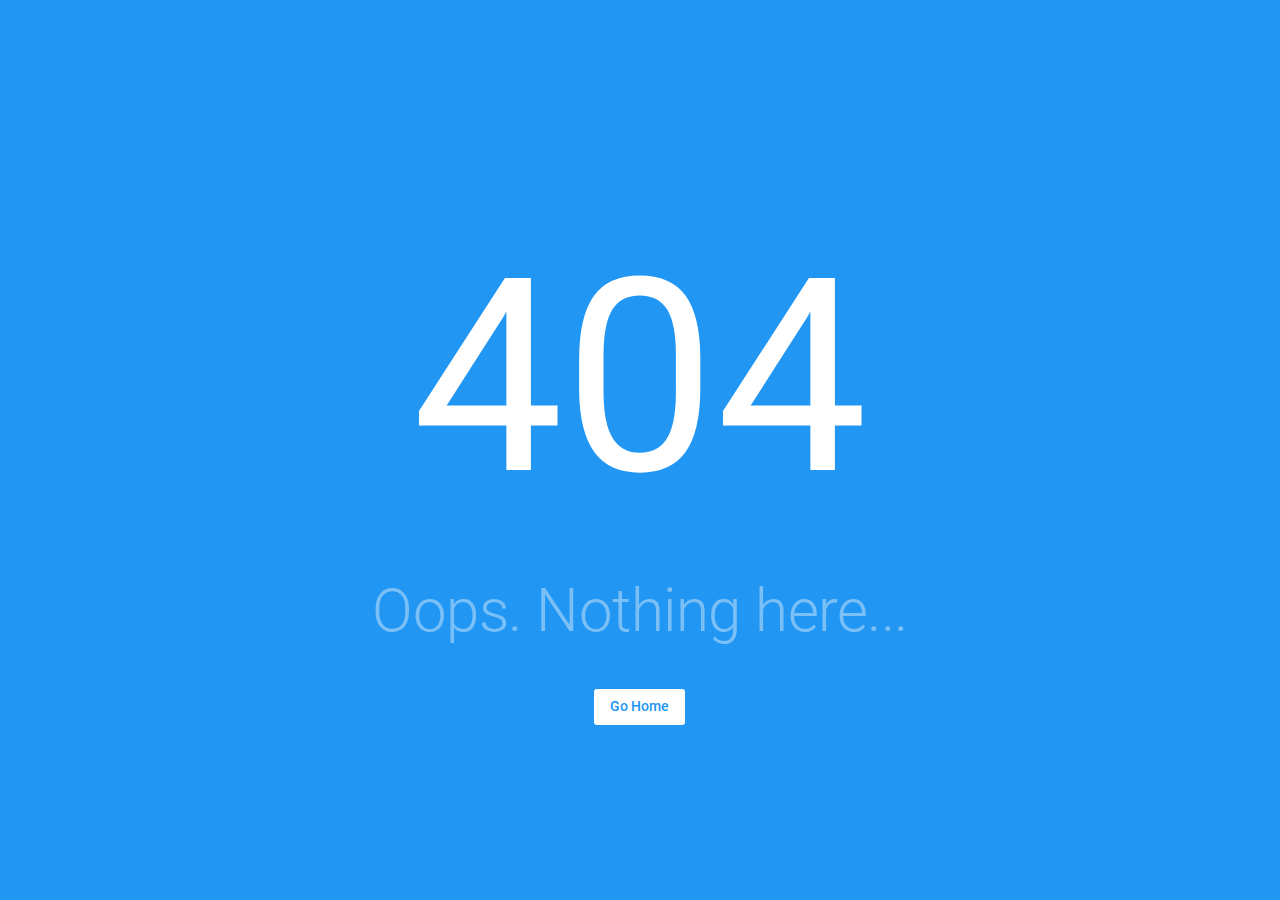
<file: index.html>
<!DOCTYPE html><html><head><title>Zion Rus</title><meta charset=utf-8><meta name=description content="Zion Rus BO"><meta name=format-detection content="telephone=no"><meta name=msapplication-tap-highlight content=no><meta name=viewport content="user-scalable=no,initial-scale=1,maximum-scale=1,minimum-scale=1,width=device-width"><link rel=icon type=image/png sizes=128x128 href="/icons/favicon-128x128.png"><link rel=icon type=image/png sizes=96x96 href="/icons/favicon-96x96.png"><link rel=icon type=image/png sizes=32x32 href="/icons/favicon-32x32.png"><link rel=icon type=image/png sizes=16x16 href="/icons/favicon-16x16.png"><link rel=icon type=image/ico href="/favicon.ico">  <script type="module" crossorigin src="/assets/index.ebcf2b5c.js"></script>
  <link rel="stylesheet" href="/assets/index.8bb85c12.css">
</head><body><div id=q-app></div></body></html>
</file>
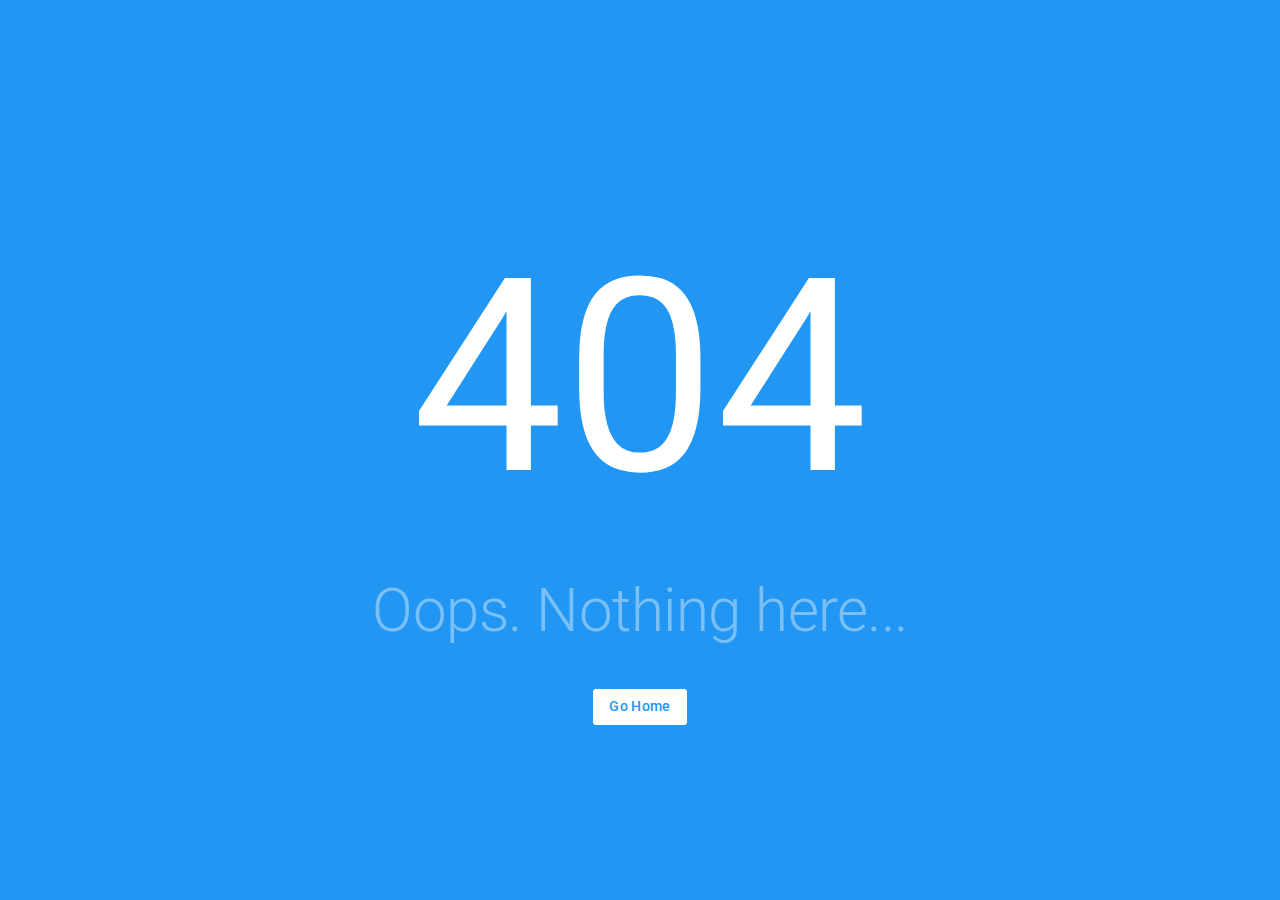
<file: backup-20251031-180307/index.html>
<!DOCTYPE html><html><head><title>Zion Rus - Administrator</title><meta charset=utf-8><meta name=description content="Zion Rus BO"><meta name=format-detection content="telephone=no"><meta name=msapplication-tap-highlight content=no><meta name=viewport content="user-scalable=no,initial-scale=1,maximum-scale=1,minimum-scale=1,width=device-width"><link rel=icon type=image/png href="/favicon.png">  <script type="module" crossorigin src="/assets/index.9329ae3e.js"></script>
  <link rel="stylesheet" href="/assets/index.ec3c17ff.css">
</head><body><div id=q-app></div></body></html>
</file>
<file: assets/index.8bb85c12.css>
@charset "UTF-8";@font-face{font-family:Roboto;font-style:normal;font-weight:100;src:url(/assets/KFOkCnqEu92Fr1MmgVxIIzQ.d240a9ae.woff) format("woff")}@font-face{font-family:Roboto;font-style:normal;font-weight:300;src:url(/assets/KFOlCnqEu92Fr1MmSU5fBBc-.80684728.woff) format("woff")}@font-face{font-family:Roboto;font-style:normal;font-weight:400;src:url(/assets/KFOmCnqEu92Fr1Mu4mxM.f00fa16d.woff) format("woff")}@font-face{font-family:Roboto;font-style:normal;font-weight:500;src:url(/assets/KFOlCnqEu92Fr1MmEU9fBBc-.6ba203eb.woff) format("woff")}@font-face{font-family:Roboto;font-style:normal;font-weight:700;src:url(/assets/KFOlCnqEu92Fr1MmWUlfBBc-.2df244f6.woff) format("woff")}@font-face{font-family:Roboto;font-style:normal;font-weight:900;src:url(/assets/KFOlCnqEu92Fr1MmYUtfBBc-.742ce02b.woff) format("woff")}@font-face{font-family:Material Icons;font-style:normal;font-weight:400;font-display:block;src:url(/assets/flUhRq6tzZclQEJ-Vdg-IuiaDsNcIhQ8tQ.4a4dbc62.woff2) format("woff2"),url(/assets/flUhRq6tzZclQEJ-Vdg-IuiaDsNa.fd84f88b.woff) format("woff")}.material-icons{font-family:Material Icons;font-weight:400;font-style:normal;display:inline-block;line-height:1;text-transform:none;letter-spacing:normal;word-wrap:normal;white-space:nowrap;direction:ltr;-webkit-font-smoothing:antialiased;text-rendering:optimizeLegibility;-moz-osx-font-smoothing:grayscale;font-feature-settings:"liga"}/*!
 * * Quasar Framework v2.17.3
 * * (c) 2015-present Razvan Stoenescu
 * * Released under the MIT License.
 * */*,*:before,*:after{box-sizing:inherit;-webkit-tap-highlight-color:transparent;-moz-tap-highlight-color:transparent}html,body,#q-app{width:100%;direction:ltr}body.platform-ios.within-iframe,body.platform-ios.within-iframe #q-app{width:100px;min-width:100%}html,body{margin:0;box-sizing:border-box}article,aside,details,figcaption,figure,footer,header,main,menu,nav,section,summary{display:block}abbr[title]{border-bottom:none;text-decoration:underline;-webkit-text-decoration:underline dotted;text-decoration:underline dotted}img{border-style:none}code,kbd,pre,samp{font-family:monospace,monospace;font-size:1em}hr{box-sizing:content-box;height:0;overflow:visible}button,input,optgroup,select,textarea{font:inherit;font-family:inherit;margin:0}optgroup{font-weight:700}button,input,select{overflow:visible;text-transform:none}button::-moz-focus-inner,input::-moz-focus-inner{border:0;padding:0}button:-moz-focusring,input:-moz-focusring{outline:1px dotted ButtonText}fieldset{padding:.35em .75em .625em}legend{box-sizing:border-box;color:inherit;display:table;max-width:100%;padding:0;white-space:normal}progress{vertical-align:baseline}textarea{overflow:auto}input[type=search]::-webkit-search-cancel-button,input[type=search]::-webkit-search-decoration{-webkit-appearance:none}.q-icon{line-height:1;width:1em;height:1em;flex-shrink:0;letter-spacing:normal;text-transform:none;white-space:nowrap;word-wrap:normal;direction:ltr;text-align:center;position:relative;box-sizing:content-box;fill:currentColor}.q-icon:before,.q-icon:after{width:100%;height:100%;display:flex!important;align-items:center;justify-content:center}.q-icon>svg,.q-icon>img{width:100%;height:100%}.q-icon>div{box-sizing:border-box}.q-icon,.material-icons,.material-icons-outlined,.material-icons-round,.material-icons-sharp,.material-symbols-outlined,.material-symbols-rounded,.material-symbols-sharp{-webkit-user-select:none;user-select:none;cursor:inherit;font-size:inherit;display:inline-flex;align-items:center;justify-content:center;vertical-align:middle}.q-panel{height:100%;width:100%}.q-panel>div{height:100%;width:100%}.q-panel-parent{overflow:hidden;position:relative}.q-loading-bar{position:fixed;z-index:9998;transition:transform .5s cubic-bezier(0,0,.2,1),opacity .5s;background:#f44336}.q-loading-bar--top{left:0;right:0;top:0;width:100%}.q-loading-bar--bottom{left:0;right:0;bottom:0;width:100%}.q-loading-bar--right{top:0;bottom:0;right:0;height:100%}.q-loading-bar--left{top:0;bottom:0;left:0;height:100%}.q-avatar{position:relative;vertical-align:middle;display:inline-block;border-radius:50%;font-size:48px;height:1em;width:1em}.q-avatar__content{font-size:.5em;line-height:.5em}.q-avatar__content,.q-avatar img:not(.q-icon):not(.q-img__image){border-radius:inherit;height:inherit;width:inherit}.q-avatar--square{border-radius:0}.q-badge{background-color:var(--q-primary);color:#fff;padding:2px 6px;border-radius:4px;font-size:12px;line-height:1;min-height:12px;font-weight:400;vertical-align:baseline}.q-badge--single-line{white-space:nowrap}.q-badge--multi-line{word-break:break-all;word-wrap:break-word}.q-badge--floating{position:absolute;top:-4px;right:-3px;cursor:inherit}.q-badge--transparent{opacity:.8}.q-badge--outline{background-color:transparent;border:1px solid currentColor}.q-badge--rounded{border-radius:1em}.q-banner{min-height:54px;padding:8px 16px;background:#fff}.q-banner--top-padding{padding-top:14px}.q-banner__avatar{min-width:1px!important}.q-banner__avatar>.q-avatar{font-size:46px}.q-banner__avatar>.q-icon{font-size:40px}.q-banner__avatar:not(:empty)+.q-banner__content{padding-left:16px}.q-banner__actions.col-auto{padding-left:16px}.q-banner__actions.col-all .q-btn-item{margin:4px 0 0 4px}.q-banner--dense{min-height:32px;padding:8px}.q-banner--dense.q-banner--top-padding{padding-top:12px}.q-banner--dense .q-banner__avatar>.q-avatar,.q-banner--dense .q-banner__avatar>.q-icon{font-size:28px}.q-banner--dense .q-banner__avatar:not(:empty)+.q-banner__content{padding-left:8px}.q-banner--dense .q-banner__actions.col-auto{padding-left:8px}.q-bar{background:rgba(0,0,0,.2)}.q-bar>.q-icon{margin-left:2px}.q-bar>div,.q-bar>div+.q-icon{margin-left:8px}.q-bar>.q-btn{margin-left:2px}.q-bar>.q-icon:first-child,.q-bar>.q-btn:first-child,.q-bar>div:first-child{margin-left:0}.q-bar--standard{padding:0 12px;height:32px;font-size:18px}.q-bar--standard>div{font-size:16px}.q-bar--standard .q-btn{font-size:11px}.q-bar--dense{padding:0 8px;height:24px;font-size:14px}.q-bar--dense .q-btn{font-size:8px}.q-bar--dark{background:rgba(255,255,255,.15)}.q-breadcrumbs__el{color:inherit}.q-breadcrumbs__el-icon{font-size:125%}.q-breadcrumbs__el-icon--with-label{margin-right:8px}[dir=rtl] .q-breadcrumbs__separator .q-icon{transform:scaleX(-1)}.q-btn{display:inline-flex;flex-direction:column;align-items:stretch;position:relative;outline:0;border:0;vertical-align:middle;font-size:14px;line-height:1.715em;text-decoration:none;color:inherit;background:transparent;font-weight:500;text-transform:uppercase;text-align:center;width:auto;height:auto;cursor:default;padding:4px 16px;min-height:2.572em}.q-btn .q-icon,.q-btn .q-spinner{font-size:1.715em}.q-btn.disabled{opacity:.7!important}.q-btn:before{content:"";display:block;position:absolute;left:0;right:0;top:0;bottom:0;border-radius:inherit;box-shadow:0 1px 5px #0003,0 2px 2px #00000024,0 3px 1px -2px #0000001f}.q-btn--actionable{cursor:pointer}.q-btn--actionable.q-btn--standard:before{transition:box-shadow .3s cubic-bezier(.25,.8,.5,1)}.q-btn--actionable.q-btn--standard:active:before,.q-btn--actionable.q-btn--standard.q-btn--active:before{box-shadow:0 3px 5px -1px #0003,0 5px 8px #00000024,0 1px 14px #0000001f}.q-btn--no-uppercase{text-transform:none}.q-btn--rectangle{border-radius:3px}.q-btn--outline{background:transparent!important}.q-btn--outline:before{border:1px solid currentColor}.q-btn--push{border-radius:7px}.q-btn--push:before{border-bottom:3px solid rgba(0,0,0,.15)}.q-btn--push.q-btn--actionable{transition:transform .3s cubic-bezier(.25,.8,.5,1)}.q-btn--push.q-btn--actionable:before{transition:border-width .3s cubic-bezier(.25,.8,.5,1)}.q-btn--push.q-btn--actionable:active,.q-btn--push.q-btn--actionable.q-btn--active{transform:translateY(2px)}.q-btn--push.q-btn--actionable:active:before,.q-btn--push.q-btn--actionable.q-btn--active:before{border-bottom-width:0}.q-btn--rounded{border-radius:28px}.q-btn--round{border-radius:50%;padding:0;min-width:3em;min-height:3em}.q-btn--square{border-radius:0}.q-btn--flat:before,.q-btn--outline:before,.q-btn--unelevated:before{box-shadow:none}.q-btn--dense{padding:.285em;min-height:2em}.q-btn--dense.q-btn--round{padding:0;min-height:2.4em;min-width:2.4em}.q-btn--dense .on-left{margin-right:6px}.q-btn--dense .on-right{margin-left:6px}.q-btn--fab .q-icon,.q-btn--fab-mini .q-icon{font-size:24px}.q-btn--fab{padding:16px;min-height:56px;min-width:56px}.q-btn--fab .q-icon{margin:auto}.q-btn--fab-mini{padding:8px;min-height:40px;min-width:40px}.q-btn__content{transition:opacity .3s;z-index:0}.q-btn__content--hidden{opacity:0;pointer-events:none}.q-btn__progress{border-radius:inherit;z-index:0}.q-btn__progress-indicator{z-index:-1;transform:translate(-100%);background:rgba(255,255,255,.25)}.q-btn__progress--dark .q-btn__progress-indicator{background:rgba(0,0,0,.2)}.q-btn--flat .q-btn__progress-indicator,.q-btn--outline .q-btn__progress-indicator{opacity:.2;background:currentColor}.q-btn-dropdown--split .q-btn-dropdown__arrow-container{padding:0 4px}.q-btn-dropdown--split .q-btn-dropdown__arrow-container.q-btn--outline{border-left:1px solid currentColor}.q-btn-dropdown--split .q-btn-dropdown__arrow-container:not(.q-btn--outline){border-left:1px solid rgba(255,255,255,.3)}.q-btn-dropdown--simple *+.q-btn-dropdown__arrow{margin-left:8px}.q-btn-dropdown__arrow{transition:transform .28s}.q-btn-dropdown--current{flex-grow:1}.q-btn-group{border-radius:3px;box-shadow:0 1px 5px #0003,0 2px 2px #00000024,0 3px 1px -2px #0000001f;vertical-align:middle}.q-btn-group>.q-btn-item{border-radius:inherit;align-self:stretch}.q-btn-group>.q-btn-item:before{box-shadow:none}.q-btn-group>.q-btn-item .q-badge--floating{right:0}.q-btn-group>.q-btn-group{box-shadow:none}.q-btn-group>.q-btn-group:first-child>.q-btn:first-child{border-top-left-radius:inherit;border-bottom-left-radius:inherit}.q-btn-group>.q-btn-group:last-child>.q-btn:last-child{border-top-right-radius:inherit;border-bottom-right-radius:inherit}.q-btn-group>.q-btn-group:not(:first-child)>.q-btn:first-child:before{border-left:0}.q-btn-group>.q-btn-group:not(:last-child)>.q-btn:last-child:before{border-right:0}.q-btn-group>.q-btn-item:not(:last-child){border-top-right-radius:0;border-bottom-right-radius:0}.q-btn-group>.q-btn-item:not(:first-child){border-top-left-radius:0;border-bottom-left-radius:0}.q-btn-group>.q-btn-item.q-btn--standard:before{z-index:-1}.q-btn-group--push{border-radius:7px}.q-btn-group--push>.q-btn--push.q-btn--actionable{transform:none}.q-btn-group--push>.q-btn--push.q-btn--actionable .q-btn__content{transition:margin-top .3s cubic-bezier(.25,.8,.5,1),margin-bottom .3s cubic-bezier(.25,.8,.5,1)}.q-btn-group--push>.q-btn--push.q-btn--actionable:active .q-btn__content,.q-btn-group--push>.q-btn--push.q-btn--actionable.q-btn--active .q-btn__content{margin-top:2px;margin-bottom:-2px}.q-btn-group--rounded{border-radius:28px}.q-btn-group--square{border-radius:0}.q-btn-group--flat,.q-btn-group--outline,.q-btn-group--unelevated{box-shadow:none}.q-btn-group--outline>.q-separator{display:none}.q-btn-group--outline>.q-btn-item+.q-btn-item:before{border-left:0}.q-btn-group--outline>.q-btn-item:not(:last-child):before{border-right:0}.q-btn-group--stretch{align-self:stretch;border-radius:0}.q-btn-group--glossy>.q-btn-item{background-image:linear-gradient(to bottom,rgba(255,255,255,.3),rgba(255,255,255,0) 50%,rgba(0,0,0,.12) 51%,rgba(0,0,0,.04))!important}.q-btn-group--spread>.q-btn-group{display:flex!important}.q-btn-group--spread>.q-btn-item,.q-btn-group--spread>.q-btn-group>.q-btn-item:not(.q-btn-dropdown__arrow-container){width:auto;min-width:0;max-width:100%;flex:10000 1 0%}.q-btn-toggle{position:relative}.q-card{box-shadow:0 1px 5px #0003,0 2px 2px #00000024,0 3px 1px -2px #0000001f;border-radius:4px;vertical-align:top;background:#fff;position:relative}.q-card>div:not(.q--avoid-card-border),.q-card>img:not(.q--avoid-card-border){border-radius:0}.q-card>div:nth-child(1 of :not(.q--avoid-card-border)),.q-card>img:nth-child(1 of :not(.q--avoid-card-border)){border-top:0;border-top-left-radius:inherit;border-top-right-radius:inherit}.q-card>div:nth-last-child(1 of :not(.q--avoid-card-border)),.q-card>img:nth-last-child(1 of :not(.q--avoid-card-border)){border-bottom:0;border-bottom-left-radius:inherit;border-bottom-right-radius:inherit}.q-card>div:not(.q--avoid-card-border){border-left:0;border-right:0;box-shadow:none}.q-card--bordered{border:1px solid rgba(0,0,0,.12)}.q-card--dark{border-color:#ffffff47;box-shadow:0 1px 5px #fff3,0 2px 2px #ffffff24,0 3px 1px -2px #ffffff1f}.q-card__section{position:relative}.q-card__section--vert{padding:16px}.q-card__section--horiz>div:not(.q--avoid-card-border),.q-card__section--horiz>img:not(.q--avoid-card-border){border-radius:0}.q-card__section--horiz>div:nth-child(1 of :not(.q--avoid-card-border)),.q-card__section--horiz>img:nth-child(1 of :not(.q--avoid-card-border)){border-top-left-radius:inherit;border-bottom-left-radius:inherit}.q-card__section--horiz>div:nth-last-child(1 of :not(.q--avoid-card-border)),.q-card__section--horiz>img:nth-last-child(1 of :not(.q--avoid-card-border)){border-top-right-radius:inherit;border-bottom-right-radius:inherit}.q-card__section--horiz>div:not(.q--avoid-card-border){border-top:0;border-bottom:0;box-shadow:none}.q-card__actions{padding:8px;align-items:center}.q-card__actions .q-btn--rectangle{padding:0 8px}.q-card__actions--horiz>.q-btn-item+.q-btn-item,.q-card__actions--horiz>.q-btn-group+.q-btn-item,.q-card__actions--horiz>.q-btn-item+.q-btn-group{margin-left:8px}.q-card__actions--vert>.q-btn-item.q-btn--round{align-self:center}.q-card__actions--vert>.q-btn-item+.q-btn-item,.q-card__actions--vert>.q-btn-group+.q-btn-item,.q-card__actions--vert>.q-btn-item+.q-btn-group{margin-top:4px}.q-card__actions--vert>.q-btn-group>.q-btn-item{flex-grow:1}.q-card>img{display:block;width:100%;max-width:100%;border:0}.q-carousel{background-color:#fff;height:400px}.q-carousel__slide{min-height:100%;background-size:cover;background-position:50%}.q-carousel__slide,.q-carousel .q-carousel--padding{padding:16px}.q-carousel__slides-container{height:100%}.q-carousel__control{color:#fff}.q-carousel__arrow{pointer-events:none}.q-carousel__arrow .q-icon{font-size:28px}.q-carousel__arrow .q-btn{pointer-events:all}.q-carousel__prev-arrow--horizontal,.q-carousel__next-arrow--horizontal{top:16px;bottom:16px}.q-carousel__prev-arrow--horizontal{left:16px}.q-carousel__next-arrow--horizontal{right:16px}.q-carousel__prev-arrow--vertical,.q-carousel__next-arrow--vertical{left:16px;right:16px}.q-carousel__prev-arrow--vertical{top:16px}.q-carousel__next-arrow--vertical{bottom:16px}.q-carousel__navigation--top,.q-carousel__navigation--bottom{left:16px;right:16px;overflow-x:auto;overflow-y:hidden}.q-carousel__navigation--top{top:16px}.q-carousel__navigation--bottom{bottom:16px}.q-carousel__navigation--left,.q-carousel__navigation--right{top:16px;bottom:16px;overflow-x:hidden;overflow-y:auto}.q-carousel__navigation--left>.q-carousel__navigation-inner,.q-carousel__navigation--right>.q-carousel__navigation-inner{flex-direction:column}.q-carousel__navigation--left{left:16px}.q-carousel__navigation--right{right:16px}.q-carousel__navigation-inner{flex:1 1 auto}.q-carousel__navigation .q-btn{margin:6px 4px;padding:5px}.q-carousel__navigation-icon--inactive{opacity:.7}.q-carousel .q-carousel__thumbnail{margin:2px;height:50px;width:auto;display:inline-block;cursor:pointer;border:1px solid transparent;border-radius:4px;vertical-align:middle;opacity:.7;transition:opacity .3s}.q-carousel .q-carousel__thumbnail:hover,.q-carousel .q-carousel__thumbnail--active{opacity:1}.q-carousel .q-carousel__thumbnail--active{border-color:currentColor;cursor:default}.q-carousel--navigation-top.q-carousel--with-padding .q-carousel__slide,.q-carousel--navigation-top .q-carousel--padding,.q-carousel--arrows-vertical.q-carousel--with-padding .q-carousel__slide,.q-carousel--arrows-vertical .q-carousel--padding{padding-top:60px}.q-carousel--navigation-bottom.q-carousel--with-padding .q-carousel__slide,.q-carousel--navigation-bottom .q-carousel--padding,.q-carousel--arrows-vertical.q-carousel--with-padding .q-carousel__slide,.q-carousel--arrows-vertical .q-carousel--padding{padding-bottom:60px}.q-carousel--navigation-left.q-carousel--with-padding .q-carousel__slide,.q-carousel--navigation-left .q-carousel--padding,.q-carousel--arrows-horizontal.q-carousel--with-padding .q-carousel__slide,.q-carousel--arrows-horizontal .q-carousel--padding{padding-left:60px}.q-carousel--navigation-right.q-carousel--with-padding .q-carousel__slide,.q-carousel--navigation-right .q-carousel--padding,.q-carousel--arrows-horizontal.q-carousel--with-padding .q-carousel__slide,.q-carousel--arrows-horizontal .q-carousel--padding{padding-right:60px}.q-carousel.fullscreen{height:100%}.q-message-name{font-size:small}.q-message-label{margin:24px 0;text-align:center;font-size:small}.q-message-stamp{color:inherit;margin-top:4px;opacity:.6;display:none;font-size:small}.q-message-avatar{border-radius:50%;width:48px;height:48px;min-width:48px}.q-message{margin-bottom:8px}.q-message:first-child .q-message-label{margin-top:0}.q-message-avatar--received{margin-right:8px}.q-message-text--received{color:#81c784;border-radius:4px 4px 4px 0}.q-message-text--received:last-child:before{right:100%;border-right:0 solid transparent;border-left:8px solid transparent;border-bottom:8px solid currentColor}.q-message-text-content--received{color:#000}.q-message-name--sent{text-align:right}.q-message-avatar--sent{margin-left:8px}.q-message-container--sent{flex-direction:row-reverse}.q-message-text--sent{color:#e0e0e0;border-radius:4px 4px 0}.q-message-text--sent:last-child:before{left:100%;border-left:0 solid transparent;border-right:8px solid transparent;border-bottom:8px solid currentColor}.q-message-text-content--sent{color:#000}.q-message-text{background:currentColor;padding:8px;line-height:1.2;word-break:break-word;position:relative}.q-message-text+.q-message-text{margin-top:3px}.q-message-text:last-child{min-height:48px}.q-message-text:last-child .q-message-stamp{display:block}.q-message-text:last-child:before{content:"";position:absolute;bottom:0;width:0;height:0}.q-checkbox{vertical-align:middle}.q-checkbox__native{width:1px;height:1px}.q-checkbox__bg,.q-checkbox__icon-container{-webkit-user-select:none;user-select:none}.q-checkbox__bg{top:25%;left:25%;width:50%;height:50%;border:2px solid currentColor;border-radius:2px;transition:background .22s cubic-bezier(0,0,.2,1) 0ms;-webkit-print-color-adjust:exact}.q-checkbox__icon{color:currentColor;font-size:.5em}.q-checkbox__svg{color:#fff}.q-checkbox__truthy{stroke:currentColor;stroke-width:3.12px;stroke-dashoffset:29.78334;stroke-dasharray:29.78334}.q-checkbox__indet{fill:currentColor;transform-origin:50% 50%;transform:rotate(-280deg) scale(0)}.q-checkbox__inner{font-size:40px;width:1em;min-width:1em;height:1em;outline:0;border-radius:50%;color:#0000008a}.q-checkbox__inner--truthy,.q-checkbox__inner--indet{color:var(--q-primary)}.q-checkbox__inner--truthy .q-checkbox__bg,.q-checkbox__inner--indet .q-checkbox__bg{background:currentColor}.q-checkbox__inner--truthy path{stroke-dashoffset:0;transition:stroke-dashoffset .18s cubic-bezier(.4,0,.6,1) 0ms}.q-checkbox__inner--indet .q-checkbox__indet{transform:rotate(0) scale(1);transition:transform .22s cubic-bezier(0,0,.2,1) 0ms}.q-checkbox.disabled{opacity:.75!important}.q-checkbox--dark .q-checkbox__inner{color:#ffffffb3}.q-checkbox--dark .q-checkbox__inner:before{opacity:.32!important}.q-checkbox--dark .q-checkbox__inner--truthy,.q-checkbox--dark .q-checkbox__inner--indet{color:var(--q-primary)}.q-checkbox--dense .q-checkbox__inner{width:.5em;min-width:.5em;height:.5em}.q-checkbox--dense .q-checkbox__bg{left:5%;top:5%;width:90%;height:90%}.q-checkbox--dense .q-checkbox__label{padding-left:.5em}.q-checkbox--dense.reverse .q-checkbox__label{padding-left:0;padding-right:.5em}body.desktop .q-checkbox:not(.disabled) .q-checkbox__inner:before{content:"";position:absolute;top:0;right:0;bottom:0;left:0;border-radius:50%;background:currentColor;opacity:.12;transform:scale3d(0,0,1);transition:transform .22s cubic-bezier(0,0,.2,1)}body.desktop .q-checkbox:not(.disabled):focus .q-checkbox__inner:before,body.desktop .q-checkbox:not(.disabled):hover .q-checkbox__inner:before{transform:scaleZ(1)}body.desktop .q-checkbox--dense:not(.disabled):focus .q-checkbox__inner:before,body.desktop .q-checkbox--dense:not(.disabled):hover .q-checkbox__inner:before{transform:scale3d(1.4,1.4,1)}.q-chip{vertical-align:middle;border-radius:16px;outline:0;position:relative;height:2em;max-width:100%;margin:4px;background:#e0e0e0;color:#000000de;font-size:14px;padding:.5em .9em}.q-chip--colored .q-chip__icon,.q-chip--dark .q-chip__icon{color:inherit}.q-chip--outline{background:transparent!important;border:1px solid currentColor}.q-chip .q-avatar{font-size:2em;margin-left:-.45em;margin-right:.2em;border-radius:16px}.q-chip--selected .q-avatar{display:none}.q-chip__icon{color:#0000008a;font-size:1.5em;margin:-.2em}.q-chip__icon--left{margin-right:.2em}.q-chip__icon--right{margin-left:.2em}.q-chip__icon--remove{margin-left:.1em;margin-right:-.5em;opacity:.6;outline:0}.q-chip__icon--remove:hover,.q-chip__icon--remove:focus{opacity:1}.q-chip__content{white-space:nowrap}.q-chip--dense{border-radius:12px;padding:0 .4em;height:1.5em}.q-chip--dense .q-avatar{font-size:1.5em;margin-left:-.27em;margin-right:.1em;border-radius:12px}.q-chip--dense .q-chip__icon{font-size:1.25em}.q-chip--dense .q-chip__icon--left{margin-right:.195em}.q-chip--dense .q-chip__icon--remove{margin-right:-.25em}.q-chip--square{border-radius:4px}.q-chip--square .q-avatar{border-radius:3px 0 0 3px}body.desktop .q-chip--clickable:focus{box-shadow:0 1px 3px #0003,0 1px 1px #00000024,0 2px 1px -1px #0000001f}body.desktop.body--dark .q-chip--clickable:focus{box-shadow:0 1px 3px #fff3,0 1px 1px #ffffff24,0 2px 1px -1px #ffffff1f}.q-circular-progress{display:inline-block;position:relative;vertical-align:middle;width:1em;height:1em;line-height:1}.q-circular-progress.q-focusable{border-radius:50%}.q-circular-progress__svg{width:100%;height:100%}.q-circular-progress__text{font-size:.25em}.q-circular-progress--indeterminate .q-circular-progress__svg{transform-origin:50% 50%;animation:q-spin 2s linear infinite}.q-circular-progress--indeterminate .q-circular-progress__circle{stroke-dasharray:1 400;stroke-dashoffset:0;animation:q-circular-progress-circle 1.5s ease-in-out infinite}@keyframes q-circular-progress-circle{0%{stroke-dasharray:1,400;stroke-dashoffset:0}50%{stroke-dasharray:400,400;stroke-dashoffset:-100}to{stroke-dasharray:400,400;stroke-dashoffset:-300}}.q-color-picker{overflow:hidden;background:#fff;max-width:350px;vertical-align:top;min-width:180px;border-radius:4px;box-shadow:0 1px 5px #0003,0 2px 2px #00000024,0 3px 1px -2px #0000001f}.q-color-picker .q-tab{padding:0!important}.q-color-picker--bordered{border:1px solid rgba(0,0,0,.12)}.q-color-picker__header-tabs{height:32px}.q-color-picker__header input{line-height:24px;border:0}.q-color-picker__header .q-tab{min-height:32px!important;height:32px!important}.q-color-picker__header .q-tab--inactive{background:linear-gradient(to top,rgba(0,0,0,.3) 0%,rgba(0,0,0,.15) 25%,rgba(0,0,0,.1))}.q-color-picker__error-icon{bottom:2px;right:2px;font-size:24px;opacity:0;transition:opacity .3s ease-in}.q-color-picker__header-content{position:relative;background:#fff}.q-color-picker__header-content--light{color:#000}.q-color-picker__header-content--dark{color:#fff}.q-color-picker__header-content--dark .q-tab--inactive:before{content:"";position:absolute;top:0;right:0;bottom:0;left:0;background:rgba(255,255,255,.2)}.q-color-picker__header-banner{height:36px}.q-color-picker__header-bg{background:#fff;background-image:url([data-uri])!important}.q-color-picker__footer{height:36px}.q-color-picker__footer .q-tab{min-height:36px!important;height:36px!important}.q-color-picker__footer .q-tab--inactive{background:linear-gradient(to bottom,rgba(0,0,0,.3) 0%,rgba(0,0,0,.15) 25%,rgba(0,0,0,.1))}.q-color-picker__spectrum{width:100%;height:100%}.q-color-picker__spectrum-tab{padding:0!important}.q-color-picker__spectrum-white{background:linear-gradient(to right,#fff,rgba(255,255,255,0))}.q-color-picker__spectrum-black{background:linear-gradient(to top,#000,rgba(0,0,0,0))}.q-color-picker__spectrum-circle{width:10px;height:10px;box-shadow:0 0 0 1.5px #fff,inset 0 0 1px 1px #0000004d,0 0 1px 2px #0006;border-radius:50%;transform:translate(-5px,-5px)}.q-color-picker__hue .q-slider__track{background:linear-gradient(to right,#f00 0%,#ff0 17%,#0f0 33%,#0ff 50%,#00f 67%,#f0f 83%,#f00 100%)!important;opacity:1}.q-color-picker__alpha .q-slider__track-container{padding-top:0}.q-color-picker__alpha .q-slider__track:before{content:"";position:absolute;top:0;right:0;bottom:0;left:0;border-radius:inherit;background:linear-gradient(90deg,rgba(255,255,255,0),#757575)}.q-color-picker__sliders{padding:0 16px}.q-color-picker__sliders .q-slider__thumb{color:#424242}.q-color-picker__sliders .q-slider__thumb path{stroke-width:2px;fill:transparent}.q-color-picker__sliders .q-slider--active path{stroke-width:3px}.q-color-picker__tune-tab .q-slider{margin-left:18px;margin-right:18px}.q-color-picker__tune-tab input{font-size:11px;border:1px solid #e0e0e0;border-radius:4px;width:3.5em}.q-color-picker__palette-tab{padding:0!important}.q-color-picker__palette-rows--editable .q-color-picker__cube{cursor:pointer}.q-color-picker__cube{padding-bottom:10%;width:10%!important}.q-color-picker input{color:inherit;background:transparent;outline:0;text-align:center}.q-color-picker .q-tabs{overflow:hidden}.q-color-picker .q-tab--active{box-shadow:0 0 14px 3px #0003}.q-color-picker .q-tab--active .q-focus-helper,.q-color-picker .q-tab__indicator{display:none}.q-color-picker .q-tab-panels{background:inherit}.q-color-picker--dark{box-shadow:0 1px 5px #fff3,0 2px 2px #ffffff24,0 3px 1px -2px #ffffff1f}.q-color-picker--dark .q-color-picker__tune-tab input{border:1px solid rgba(255,255,255,.3)}.q-color-picker--dark .q-slider__thumb{color:#fafafa}.q-date{display:inline-flex;box-shadow:0 1px 5px #0003,0 2px 2px #00000024,0 3px 1px -2px #0000001f;border-radius:4px;background:#fff;width:290px;min-width:290px;max-width:100%}.q-date--bordered{border:1px solid rgba(0,0,0,.12)}.q-date__header{border-top-left-radius:inherit;color:#fff;background-color:var(--q-primary);padding:16px}.q-date__actions{padding:0 16px 16px}.q-date__content,.q-date__main{outline:0}.q-date__content .q-btn{font-weight:400}.q-date__header-link{opacity:.64;outline:0;transition:opacity .3s ease-out}.q-date__header-link--active,.q-date__header-link:hover,.q-date__header-link:focus{opacity:1}.q-date__header-subtitle{font-size:14px;line-height:1.75;letter-spacing:.00938em}.q-date__header-title-label{font-size:24px;line-height:1.2;letter-spacing:.00735em}.q-date__view{height:100%;width:100%;min-height:290px;padding:16px}.q-date__navigation{height:12.5%}.q-date__navigation>div:first-child{width:8%;min-width:24px;justify-content:flex-end}.q-date__navigation>div:last-child{width:8%;min-width:24px;justify-content:flex-start}.q-date__calendar-weekdays{height:12.5%}.q-date__calendar-weekdays>div{opacity:.38;font-size:12px}.q-date__calendar-item{display:inline-flex;align-items:center;justify-content:center;vertical-align:middle;width:14.285%!important;height:12.5%!important;position:relative;padding:1px}.q-date__calendar-item:after{content:"";position:absolute;pointer-events:none;top:1px;right:0;bottom:1px;left:0;border-style:dashed;border-color:transparent;border-width:1px}.q-date__calendar-item>div,.q-date__calendar-item button{width:30px;height:30px;border-radius:50%}.q-date__calendar-item>div{line-height:30px;text-align:center}.q-date__calendar-item>button{line-height:22px}.q-date__calendar-item--out{opacity:.18}.q-date__calendar-item--fill{visibility:hidden}.q-date__range:before,.q-date__range-from:before,.q-date__range-to:before{content:"";background-color:currentColor;position:absolute;top:1px;bottom:1px;left:0;right:0;opacity:.3}.q-date__range:nth-child(7n-6):before,.q-date__range-from:nth-child(7n-6):before,.q-date__range-to:nth-child(7n-6):before{border-top-left-radius:0;border-bottom-left-radius:0}.q-date__range:nth-child(7n):before,.q-date__range-from:nth-child(7n):before,.q-date__range-to:nth-child(7n):before{border-top-right-radius:0;border-bottom-right-radius:0}.q-date__range-from:before{left:50%}.q-date__range-to:before{right:50%}.q-date__edit-range:after{border-color:currentColor transparent}.q-date__edit-range:nth-child(7n-6):after{border-top-left-radius:0;border-bottom-left-radius:0}.q-date__edit-range:nth-child(7n):after{border-top-right-radius:0;border-bottom-right-radius:0}.q-date__edit-range-from:after,.q-date__edit-range-from-to:after{left:4px;border-left-color:currentColor;border-top-color:currentColor;border-bottom-color:currentColor;border-top-left-radius:28px;border-bottom-left-radius:28px}.q-date__edit-range-to:after,.q-date__edit-range-from-to:after{right:4px;border-right-color:currentColor;border-top-color:currentColor;border-bottom-color:currentColor;border-top-right-radius:28px;border-bottom-right-radius:28px}.q-date__calendar-days-container{height:75%;min-height:192px}.q-date__calendar-days>div{height:16.66%!important}.q-date__event{position:absolute;bottom:2px;left:50%;height:5px;width:8px;border-radius:5px;background-color:var(--q-secondary);transform:translate3d(-50%,0,0)}.q-date__today{box-shadow:0 0 1px 0 currentColor}.q-date__years-content{padding:0 8px}.q-date__years-item,.q-date__months-item{flex:0 0 33.3333%}.q-date.disabled .q-date__header,.q-date.disabled .q-date__content,.q-date--readonly .q-date__header,.q-date--readonly .q-date__content{pointer-events:none}.q-date--readonly .q-date__navigation{display:none}.q-date--portrait{flex-direction:column}.q-date--portrait-standard .q-date__content{height:calc(100% - 86px)}.q-date--portrait-standard .q-date__header{border-top-right-radius:inherit;height:86px}.q-date--portrait-standard .q-date__header-title{align-items:center;height:30px}.q-date--portrait-minimal .q-date__content{height:100%}.q-date--landscape{flex-direction:row;align-items:stretch;min-width:420px}.q-date--landscape>div{display:flex;flex-direction:column}.q-date--landscape .q-date__content{height:100%}.q-date--landscape-standard{min-width:420px}.q-date--landscape-standard .q-date__header{border-bottom-left-radius:inherit;min-width:110px;width:110px}.q-date--landscape-standard .q-date__header-title{flex-direction:column}.q-date--landscape-standard .q-date__header-today{margin-top:12px;margin-left:-8px}.q-date--landscape-minimal{width:310px}.q-date--dark{box-shadow:0 1px 5px #fff3,0 2px 2px #ffffff24,0 3px 1px -2px #ffffff1f;border-color:#ffffff47}.q-dialog__title{font-size:1.25rem;font-weight:500;line-height:1.6;letter-spacing:.0125em}.q-dialog__progress{font-size:4rem}.q-dialog__inner{outline:0}.q-dialog__inner>div{pointer-events:all;overflow:auto;-webkit-overflow-scrolling:touch;will-change:scroll-position;border-radius:4px}.q-dialog__inner--square>div{border-radius:0!important}.q-dialog__inner>.q-card>.q-card__actions .q-btn--rectangle{min-width:64px}.q-dialog__inner--minimized{padding:24px}.q-dialog__inner--minimized>div{max-height:calc(100vh - 48px)}.q-dialog__inner--maximized>div{height:100%;width:100%;max-height:100vh;max-width:100vw;border-radius:0!important;top:0!important;left:0!important}.q-dialog__inner--top,.q-dialog__inner--bottom{padding-top:0!important;padding-bottom:0!important}.q-dialog__inner--right,.q-dialog__inner--left{padding-right:0!important;padding-left:0!important}.q-dialog__inner--left:not(.q-dialog__inner--animating)>div,.q-dialog__inner--top:not(.q-dialog__inner--animating)>div{border-top-left-radius:0}.q-dialog__inner--right:not(.q-dialog__inner--animating)>div,.q-dialog__inner--top:not(.q-dialog__inner--animating)>div{border-top-right-radius:0}.q-dialog__inner--left:not(.q-dialog__inner--animating)>div,.q-dialog__inner--bottom:not(.q-dialog__inner--animating)>div{border-bottom-left-radius:0}.q-dialog__inner--right:not(.q-dialog__inner--animating)>div,.q-dialog__inner--bottom:not(.q-dialog__inner--animating)>div{border-bottom-right-radius:0}.q-dialog__inner--fullwidth>div{width:100%!important;max-width:100%!important}.q-dialog__inner--fullheight>div{height:100%!important;max-height:100%!important}.q-dialog__backdrop{z-index:-1;pointer-events:all;outline:0;background:rgba(0,0,0,.4)}body.platform-ios .q-dialog__inner--minimized>div,body.platform-android:not(.native-mobile) .q-dialog__inner--minimized>div{max-height:calc(100vh - 108px)}body.q-ios-padding .q-dialog__inner{padding-top:20px!important;padding-top:env(safe-area-inset-top)!important;padding-bottom:env(safe-area-inset-bottom)!important}body.q-ios-padding .q-dialog__inner>div{max-height:calc(100vh - env(safe-area-inset-top) - env(safe-area-inset-bottom))!important}@media (max-width: 599.98px){.q-dialog__inner--top,.q-dialog__inner--bottom{padding-left:0;padding-right:0}.q-dialog__inner--top>div,.q-dialog__inner--bottom>div{width:100%!important}}@media (min-width: 600px){.q-dialog__inner--minimized>div{max-width:560px}}.q-body--dialog{overflow:hidden}.q-editor{border:1px solid rgba(0,0,0,.12);border-radius:4px;background-color:#fff}.q-editor.disabled{border-style:dashed}.q-editor>div:first-child,.q-editor__toolbars-container,.q-editor__toolbars-container>div:first-child{border-top-left-radius:inherit;border-top-right-radius:inherit}.q-editor__content{outline:0;padding:10px;min-height:10em;border-bottom-left-radius:inherit;border-bottom-right-radius:inherit;overflow:auto;max-width:100%}.q-editor__content pre{white-space:pre-wrap}.q-editor__content hr{border:0;outline:0;margin:1px;height:1px;background:rgba(0,0,0,.12)}.q-editor__content:empty:not(:focus):before{content:attr(placeholder);opacity:.7}.q-editor__toolbar{border-bottom:1px solid rgba(0,0,0,.12);min-height:32px}.q-editor__toolbars-container{max-width:100%}.q-editor .q-btn{margin:4px}.q-editor__toolbar-group{position:relative;margin:0 4px}.q-editor__toolbar-group+.q-editor__toolbar-group:before{content:"";position:absolute;left:-4px;top:4px;bottom:4px;width:1px;background:rgba(0,0,0,.12)}.q-editor__link-input{color:inherit;text-decoration:none;text-transform:none;border:none;border-radius:0;background:none;outline:0}.q-editor--flat,.q-editor--flat .q-editor__toolbar{border:0}.q-editor--dense .q-editor__toolbar-group{display:flex;align-items:center;flex-wrap:nowrap}.q-editor--dark{border-color:#ffffff47}.q-editor--dark .q-editor__content hr{background:rgba(255,255,255,.28)}.q-editor--dark .q-editor__toolbar{border-color:#ffffff47}.q-editor--dark .q-editor__toolbar-group+.q-editor__toolbar-group:before{background:rgba(255,255,255,.28)}.q-expansion-item__border{opacity:0}.q-expansion-item__toggle-icon{position:relative;transition:transform .3s}.q-expansion-item__toggle-icon--rotated{transform:rotate(180deg)}.q-expansion-item__toggle-focus{width:1em!important;height:1em!important;position:relative!important}.q-expansion-item__toggle-focus+.q-expansion-item__toggle-icon{margin-top:-1em}.q-expansion-item--standard.q-expansion-item--expanded>div>.q-expansion-item__border{opacity:1}.q-expansion-item--popup{transition:padding .5s}.q-expansion-item--popup>.q-expansion-item__container{border:1px solid rgba(0,0,0,.12)}.q-expansion-item--popup>.q-expansion-item__container>.q-separator{display:none}.q-expansion-item--popup.q-expansion-item--collapsed{padding:0 15px}.q-expansion-item--popup.q-expansion-item--expanded{padding:15px 0}.q-expansion-item--popup.q-expansion-item--expanded+.q-expansion-item--popup.q-expansion-item--expanded{padding-top:0}.q-expansion-item--popup.q-expansion-item--collapsed:not(:first-child)>.q-expansion-item__container{border-top-width:0}.q-expansion-item--popup.q-expansion-item--expanded+.q-expansion-item--popup.q-expansion-item--collapsed>.q-expansion-item__container{border-top-width:1px}.q-expansion-item__content>.q-card{box-shadow:none;border-radius:0}.q-expansion-item:first-child>div>.q-expansion-item__border--top{opacity:0}.q-expansion-item:last-child>div>.q-expansion-item__border--bottom{opacity:0}.q-expansion-item--expanded+.q-expansion-item--expanded>div>.q-expansion-item__border--top{opacity:0}.q-expansion-item--expanded .q-textarea--autogrow textarea{animation:q-expansion-done 0s}@keyframes q-expansion-done{0%{--q-exp-done: 1}}.z-fab{z-index:990}.q-fab{position:relative;vertical-align:middle}.q-fab>.q-btn{width:100%}.q-fab--form-rounded{border-radius:28px}.q-fab--form-square{border-radius:4px}.q-fab__icon,.q-fab__active-icon{transition:opacity .4s,transform .4s}.q-fab__icon{opacity:1;transform:rotate(0)}.q-fab__active-icon{opacity:0;transform:rotate(-180deg)}.q-fab__label--external{position:absolute;padding:0 8px;transition:opacity .18s cubic-bezier(.65,.815,.735,.395)}.q-fab__label--external-hidden{opacity:0;pointer-events:none}.q-fab__label--external-left{top:50%;left:-12px;transform:translate(-100%,-50%)}.q-fab__label--external-right{top:50%;right:-12px;transform:translate(100%,-50%)}.q-fab__label--external-bottom{bottom:-12px;left:50%;transform:translate(-50%,100%)}.q-fab__label--external-top{top:-12px;left:50%;transform:translate(-50%,-100%)}.q-fab__label--internal{padding:0;transition:font-size .12s cubic-bezier(.65,.815,.735,.395),max-height .12s cubic-bezier(.65,.815,.735,.395),opacity .07s cubic-bezier(.65,.815,.735,.395);max-height:30px}.q-fab__label--internal-hidden{font-size:0;opacity:0}.q-fab__label--internal-top{padding-bottom:.12em}.q-fab__label--internal-bottom{padding-top:.12em}.q-fab__label--internal-top.q-fab__label--internal-hidden,.q-fab__label--internal-bottom.q-fab__label--internal-hidden{max-height:0}.q-fab__label--internal-left{padding-left:.285em;padding-right:.571em}.q-fab__label--internal-right{padding-right:.285em;padding-left:.571em}.q-fab__icon-holder{min-width:24px;min-height:24px;position:relative}.q-fab__icon-holder--opened .q-fab__icon{transform:rotate(180deg);opacity:0}.q-fab__icon-holder--opened .q-fab__active-icon{transform:rotate(0);opacity:1}.q-fab__actions{position:absolute;opacity:0;transition:transform .18s ease-in,opacity .18s ease-in;pointer-events:none;align-items:center;justify-content:center;align-self:center;padding:3px}.q-fab__actions .q-btn{margin:5px}.q-fab__actions--right{transform-origin:0 50%;transform:scale(.4) translate(-62px);height:56px;left:100%;margin-left:9px}.q-fab__actions--left{transform-origin:100% 50%;transform:scale(.4) translate(62px);height:56px;right:100%;margin-right:9px;flex-direction:row-reverse}.q-fab__actions--up{transform-origin:50% 100%;transform:scale(.4) translateY(62px);width:56px;bottom:100%;margin-bottom:9px;flex-direction:column-reverse}.q-fab__actions--down{transform-origin:50% 0;transform:scale(.4) translateY(-62px);width:56px;top:100%;margin-top:9px;flex-direction:column}.q-fab__actions--up,.q-fab__actions--down{left:50%;margin-left:-28px}.q-fab__actions--opened{opacity:1;transform:scale(1) translate(.1px);pointer-events:all}.q-fab--align-left>.q-fab__actions--up,.q-fab--align-left>.q-fab__actions--down{align-items:flex-start;left:28px}.q-fab--align-right>.q-fab__actions--up,.q-fab--align-right>.q-fab__actions--down{align-items:flex-end;left:auto;right:0}.q-field{font-size:14px}.q-field ::-ms-clear,.q-field ::-ms-reveal{display:none}.q-field--with-bottom{padding-bottom:20px}.q-field__marginal{height:56px;color:#0000008a;font-size:24px}.q-field__marginal>*+*{margin-left:2px}.q-field__marginal .q-avatar{font-size:32px}.q-field__before,.q-field__prepend{padding-right:12px}.q-field__after,.q-field__append{padding-left:12px}.q-field__after:empty,.q-field__append:empty{display:none}.q-field__append+.q-field__append{padding-left:2px}.q-field__inner{text-align:left}.q-field__bottom{font-size:12px;min-height:20px;line-height:1;color:#0000008a;padding:8px 12px 0;backface-visibility:hidden}.q-field__bottom--animated{transform:translateY(100%);position:absolute;left:0;right:0;bottom:0}.q-field__messages{line-height:1}.q-field__messages>div{word-break:break-word;word-wrap:break-word;overflow-wrap:break-word}.q-field__messages>div+div{margin-top:4px}.q-field__counter{padding-left:8px;line-height:1}.q-field--item-aligned{padding:8px 16px}.q-field--item-aligned .q-field__before{min-width:56px}.q-field__control-container{height:inherit}.q-field__control{color:var(--q-primary);height:56px;max-width:100%;outline:none}.q-field__control:before,.q-field__control:after{content:"";position:absolute;top:0;right:0;bottom:0;left:0;pointer-events:none}.q-field__control:before{border-radius:inherit}.q-field__shadow{top:8px;opacity:0;overflow:hidden;white-space:pre-wrap;transition:opacity .36s cubic-bezier(.4,0,.2,1)}.q-field__shadow+.q-field__native::placeholder{transition:opacity .36s cubic-bezier(.4,0,.2,1)}.q-field__shadow+.q-field__native:focus::placeholder{opacity:0}.q-field__native,.q-field__prefix,.q-field__suffix,.q-field__input{font-weight:400;line-height:28px;letter-spacing:.00937em;text-decoration:inherit;text-transform:inherit;border:none;border-radius:0;background:none;color:#000000de;outline:0;padding:6px 0}.q-field__native,.q-field__input{width:100%;min-width:0;outline:0!important;-webkit-user-select:auto;user-select:auto}.q-field__native:-webkit-autofill,.q-field__input:-webkit-autofill{-webkit-animation-name:q-autofill;-webkit-animation-fill-mode:both}.q-field__native:-webkit-autofill+.q-field__label,.q-field__input:-webkit-autofill+.q-field__label{transform:translateY(-40%) scale(.75)}.q-field__native[type=color]+.q-field__label,.q-field__native[type=date]+.q-field__label,.q-field__native[type=datetime-local]+.q-field__label,.q-field__native[type=month]+.q-field__label,.q-field__native[type=time]+.q-field__label,.q-field__native[type=week]+.q-field__label,.q-field__input[type=color]+.q-field__label,.q-field__input[type=date]+.q-field__label,.q-field__input[type=datetime-local]+.q-field__label,.q-field__input[type=month]+.q-field__label,.q-field__input[type=time]+.q-field__label,.q-field__input[type=week]+.q-field__label{transform:translateY(-40%) scale(.75)}.q-field__native:invalid,.q-field__input:invalid{box-shadow:none}.q-field__native[type=file]{line-height:1em}.q-field__input{padding:0;height:0;min-height:24px;line-height:24px}.q-field__prefix,.q-field__suffix{transition:opacity .36s cubic-bezier(.4,0,.2,1);white-space:nowrap}.q-field__prefix{padding-right:4px}.q-field__suffix{padding-left:4px}.q-field--readonly .q-placeholder,.q-field--disabled .q-placeholder{opacity:1!important}.q-field--readonly.q-field--labeled .q-field__native,.q-field--readonly.q-field--labeled .q-field__input{cursor:default}.q-field--readonly.q-field--float .q-field__native,.q-field--readonly.q-field--float .q-field__input{cursor:text}.q-field--disabled .q-field__inner{cursor:not-allowed}.q-field--disabled .q-field__control{pointer-events:none}.q-field--disabled .q-field__control>div{opacity:.6!important}.q-field--disabled .q-field__control>div,.q-field--disabled .q-field__control>div *{outline:0!important}.q-field__label{left:0;top:18px;max-width:100%;color:#0009;font-size:16px;line-height:1.25;font-weight:400;letter-spacing:.00937em;text-decoration:inherit;text-transform:inherit;transform-origin:left top;transition:transform .36s cubic-bezier(.4,0,.2,1),max-width .324s cubic-bezier(.4,0,.2,1);backface-visibility:hidden}.q-field--float .q-field__label{max-width:133%;transform:translateY(-40%) scale(.75);transition:transform .36s cubic-bezier(.4,0,.2,1),max-width .396s cubic-bezier(.4,0,.2,1)}.q-field--highlighted .q-field__label{color:currentColor}.q-field--highlighted .q-field__shadow{opacity:.5}.q-field--filled .q-field__control{padding:0 12px;background:rgba(0,0,0,.05);border-radius:4px 4px 0 0}.q-field--filled .q-field__control:before{background:rgba(0,0,0,.05);border-bottom:1px solid rgba(0,0,0,.42);opacity:0;transition:opacity .36s cubic-bezier(.4,0,.2,1),background .36s cubic-bezier(.4,0,.2,1)}.q-field--filled .q-field__control:hover:before{opacity:1}.q-field--filled .q-field__control:after{height:2px;top:auto;transform-origin:center bottom;transform:scale3d(0,1,1);background:currentColor;transition:transform .36s cubic-bezier(.4,0,.2,1)}.q-field--filled.q-field--rounded .q-field__control{border-radius:28px 28px 0 0}.q-field--filled.q-field--highlighted .q-field__control:before{opacity:1;background:rgba(0,0,0,.12)}.q-field--filled.q-field--highlighted .q-field__control:after{transform:scaleZ(1)}.q-field--filled.q-field--dark .q-field__control,.q-field--filled.q-field--dark .q-field__control:before{background:rgba(255,255,255,.07)}.q-field--filled.q-field--dark.q-field--highlighted .q-field__control:before{background:rgba(255,255,255,.1)}.q-field--filled.q-field--readonly .q-field__control:before{opacity:1;background:transparent;border-bottom-style:dashed}.q-field--outlined .q-field__control{border-radius:4px;padding:0 12px}.q-field--outlined .q-field__control:before{border:1px solid rgba(0,0,0,.24);transition:border-color .36s cubic-bezier(.4,0,.2,1)}.q-field--outlined .q-field__control:hover:before{border-color:#000}.q-field--outlined .q-field__control:after{height:inherit;border-radius:inherit;border:2px solid transparent;transition:border-color .36s cubic-bezier(.4,0,.2,1)}.q-field--outlined .q-field__native:-webkit-autofill,.q-field--outlined .q-field__input:-webkit-autofill{margin-top:1px;margin-bottom:1px}.q-field--outlined.q-field--rounded .q-field__control{border-radius:28px}.q-field--outlined.q-field--highlighted .q-field__control:hover:before{border-color:transparent}.q-field--outlined.q-field--highlighted .q-field__control:after{border-color:currentColor;border-width:2px;transform:scaleZ(1)}.q-field--outlined.q-field--readonly .q-field__control:before{border-style:dashed}.q-field--standard .q-field__control:before{border-bottom:1px solid rgba(0,0,0,.24);transition:border-color .36s cubic-bezier(.4,0,.2,1)}.q-field--standard .q-field__control:hover:before{border-color:#000}.q-field--standard .q-field__control:after{height:2px;top:auto;border-bottom-left-radius:inherit;border-bottom-right-radius:inherit;transform-origin:center bottom;transform:scale3d(0,1,1);background:currentColor;transition:transform .36s cubic-bezier(.4,0,.2,1)}.q-field--standard.q-field--highlighted .q-field__control:after{transform:scaleZ(1)}.q-field--standard.q-field--readonly .q-field__control:before{border-bottom-style:dashed}.q-field--dark .q-field__control:before{border-color:#fff9}.q-field--dark .q-field__control:hover:before{border-color:#fff}.q-field--dark .q-field__native,.q-field--dark .q-field__prefix,.q-field--dark .q-field__suffix,.q-field--dark .q-field__input{color:#fff}.q-field--dark:not(.q-field--highlighted) .q-field__label,.q-field--dark .q-field__marginal,.q-field--dark .q-field__bottom{color:#ffffffb3}.q-field--standout .q-field__control{padding:0 12px;background:rgba(0,0,0,.05);border-radius:4px;transition:box-shadow .36s cubic-bezier(.4,0,.2,1),background-color .36s cubic-bezier(.4,0,.2,1)}.q-field--standout .q-field__control:before{background:rgba(0,0,0,.07);opacity:0;transition:opacity .36s cubic-bezier(.4,0,.2,1),background .36s cubic-bezier(.4,0,.2,1)}.q-field--standout .q-field__control:hover:before{opacity:1}.q-field--standout.q-field--rounded .q-field__control{border-radius:28px}.q-field--standout.q-field--highlighted .q-field__control{box-shadow:0 1px 5px #0003,0 2px 2px #00000024,0 3px 1px -2px #0000001f;background:#000}.q-field--standout.q-field--highlighted .q-field__native,.q-field--standout.q-field--highlighted .q-field__prefix,.q-field--standout.q-field--highlighted .q-field__suffix,.q-field--standout.q-field--highlighted .q-field__prepend,.q-field--standout.q-field--highlighted .q-field__append,.q-field--standout.q-field--highlighted .q-field__input{color:#fff}.q-field--standout.q-field--readonly .q-field__control:before{opacity:1;background:transparent;border:1px dashed rgba(0,0,0,.24)}.q-field--standout.q-field--dark .q-field__control{background:rgba(255,255,255,.07)}.q-field--standout.q-field--dark .q-field__control:before{background:rgba(255,255,255,.07)}.q-field--standout.q-field--dark.q-field--highlighted .q-field__control{background:#fff}.q-field--standout.q-field--dark.q-field--highlighted .q-field__native,.q-field--standout.q-field--dark.q-field--highlighted .q-field__prefix,.q-field--standout.q-field--dark.q-field--highlighted .q-field__suffix,.q-field--standout.q-field--dark.q-field--highlighted .q-field__prepend,.q-field--standout.q-field--dark.q-field--highlighted .q-field__append,.q-field--standout.q-field--dark.q-field--highlighted .q-field__input{color:#000}.q-field--standout.q-field--dark.q-field--readonly .q-field__control:before{border-color:#ffffff3d}.q-field--labeled .q-field__native,.q-field--labeled .q-field__prefix,.q-field--labeled .q-field__suffix{line-height:24px;padding-top:24px;padding-bottom:8px}.q-field--labeled .q-field__shadow{top:0}.q-field--labeled:not(.q-field--float) .q-field__prefix,.q-field--labeled:not(.q-field--float) .q-field__suffix{opacity:0}.q-field--labeled:not(.q-field--float) .q-field__native::placeholder,.q-field--labeled:not(.q-field--float) .q-field__input::placeholder{color:transparent}.q-field--labeled.q-field--dense .q-field__native,.q-field--labeled.q-field--dense .q-field__prefix,.q-field--labeled.q-field--dense .q-field__suffix{padding-top:14px;padding-bottom:2px}.q-field--dense .q-field--with-bottom{padding-bottom:19px}.q-field--dense .q-field__shadow{top:0}.q-field--dense .q-field__control,.q-field--dense .q-field__marginal{height:40px}.q-field--dense .q-field__bottom{font-size:11px}.q-field--dense .q-field__label{font-size:14px;top:10px}.q-field--dense .q-field__before,.q-field--dense .q-field__prepend{padding-right:6px}.q-field--dense .q-field__after,.q-field--dense .q-field__append{padding-left:6px}.q-field--dense .q-field__append+.q-field__append{padding-left:2px}.q-field--dense .q-field__marginal .q-avatar{font-size:24px}.q-field--dense.q-field--float .q-field__label{transform:translateY(-30%) scale(.75)}.q-field--dense .q-field__native:-webkit-autofill+.q-field__label,.q-field--dense .q-field__input:-webkit-autofill+.q-field__label{transform:translateY(-30%) scale(.75)}.q-field--dense .q-field__native[type=color]+.q-field__label,.q-field--dense .q-field__native[type=date]+.q-field__label,.q-field--dense .q-field__native[type=datetime-local]+.q-field__label,.q-field--dense .q-field__native[type=month]+.q-field__label,.q-field--dense .q-field__native[type=time]+.q-field__label,.q-field--dense .q-field__native[type=week]+.q-field__label,.q-field--dense .q-field__input[type=color]+.q-field__label,.q-field--dense .q-field__input[type=date]+.q-field__label,.q-field--dense .q-field__input[type=datetime-local]+.q-field__label,.q-field--dense .q-field__input[type=month]+.q-field__label,.q-field--dense .q-field__input[type=time]+.q-field__label,.q-field--dense .q-field__input[type=week]+.q-field__label{transform:translateY(-30%) scale(.75)}.q-field--borderless .q-field__bottom,.q-field--borderless.q-field--dense .q-field__control,.q-field--standard .q-field__bottom,.q-field--standard.q-field--dense .q-field__control{padding-left:0;padding-right:0}.q-field--error .q-field__label{animation:q-field-label .36s}.q-field--error .q-field__bottom{color:var(--q-negative)}.q-field__focusable-action{opacity:.6;cursor:pointer;outline:0!important;border:0;color:inherit;background:transparent;padding:0}.q-field__focusable-action:hover,.q-field__focusable-action:focus{opacity:1}.q-field--auto-height .q-field__control{height:auto}.q-field--auto-height .q-field__control,.q-field--auto-height .q-field__native{min-height:56px}.q-field--auto-height .q-field__native{align-items:center}.q-field--auto-height .q-field__control-container{padding-top:0}.q-field--auto-height .q-field__native,.q-field--auto-height .q-field__prefix,.q-field--auto-height .q-field__suffix{line-height:18px}.q-field--auto-height.q-field--labeled .q-field__control-container{padding-top:24px}.q-field--auto-height.q-field--labeled .q-field__shadow{top:24px}.q-field--auto-height.q-field--labeled .q-field__native,.q-field--auto-height.q-field--labeled .q-field__prefix,.q-field--auto-height.q-field--labeled .q-field__suffix{padding-top:0}.q-field--auto-height.q-field--labeled .q-field__native{min-height:24px}.q-field--auto-height.q-field--dense .q-field__control,.q-field--auto-height.q-field--dense .q-field__native{min-height:40px}.q-field--auto-height.q-field--dense.q-field--labeled .q-field__control-container{padding-top:14px}.q-field--auto-height.q-field--dense.q-field--labeled .q-field__shadow{top:14px}.q-field--auto-height.q-field--dense.q-field--labeled .q-field__native{min-height:24px}.q-field--square .q-field__control{border-radius:0!important}.q-transition--field-message-enter-active,.q-transition--field-message-leave-active{transition:transform .6s cubic-bezier(.86,0,.07,1),opacity .6s cubic-bezier(.86,0,.07,1)}.q-transition--field-message-enter-from,.q-transition--field-message-leave-to{opacity:0;transform:translateY(-10px)}.q-transition--field-message-leave-from,.q-transition--field-message-leave-active{position:absolute}@keyframes q-field-label{40%{margin-left:2px}60%,80%{margin-left:-2px}70%,90%{margin-left:2px}}@keyframes q-autofill{to{background:transparent;color:inherit}}.q-file .q-field__native{word-break:break-all;overflow:hidden}.q-file .q-field__input{opacity:0!important}.q-file .q-field__input::-webkit-file-upload-button{cursor:pointer}.q-file__filler{visibility:hidden;width:100%;border:none;padding:0}.q-file__dnd{outline:1px dashed currentColor;outline-offset:-4px}.q-form{position:relative}.q-img{position:relative;width:100%;display:inline-block;vertical-align:middle;overflow:hidden}.q-img__loading .q-spinner{font-size:50px}.q-img__container{border-radius:inherit;font-size:0}.q-img__image{border-radius:inherit;width:100%;height:100%;opacity:0}.q-img__image--with-transition{transition:opacity .28s ease-in}.q-img__image--loaded{opacity:1}.q-img__content{border-radius:inherit;pointer-events:none}.q-img__content>div{pointer-events:all;position:absolute;padding:16px;color:#fff;background:rgba(0,0,0,.47)}.q-img--no-menu .q-img__image,.q-img--no-menu .q-img__placeholder{pointer-events:none}.q-inner-loading{background:rgba(255,255,255,.6);border-radius:inherit}.q-inner-loading--dark{background:rgba(0,0,0,.4)}.q-inner-loading__label{margin-top:8px}.q-textarea .q-field__control{min-height:56px;height:auto}.q-textarea .q-field__control-container{padding-top:2px;padding-bottom:2px}.q-textarea .q-field__shadow{top:2px;bottom:2px}.q-textarea .q-field__native,.q-textarea .q-field__prefix,.q-textarea .q-field__suffix{line-height:18px}.q-textarea .q-field__native{resize:vertical;padding-top:17px;min-height:52px}.q-textarea.q-field--labeled .q-field__control-container{padding-top:26px}.q-textarea.q-field--labeled .q-field__shadow{top:26px}.q-textarea.q-field--labeled .q-field__native,.q-textarea.q-field--labeled .q-field__prefix,.q-textarea.q-field--labeled .q-field__suffix{padding-top:0}.q-textarea.q-field--labeled .q-field__native{min-height:26px;padding-top:1px}.q-textarea--autogrow .q-field__native{resize:none}.q-textarea.q-field--dense .q-field__control,.q-textarea.q-field--dense .q-field__native{min-height:36px}.q-textarea.q-field--dense .q-field__native{padding-top:9px}.q-textarea.q-field--dense.q-field--labeled .q-field__control-container{padding-top:14px}.q-textarea.q-field--dense.q-field--labeled .q-field__shadow{top:14px}.q-textarea.q-field--dense.q-field--labeled .q-field__native{min-height:24px;padding-top:3px}.q-textarea.q-field--dense.q-field--labeled .q-field__prefix,.q-textarea.q-field--dense.q-field--labeled .q-field__suffix{padding-top:2px}body.mobile .q-textarea .q-field__native,.q-textarea.disabled .q-field__native{resize:none}.q-intersection{position:relative}.q-item{min-height:48px;padding:8px 16px;color:inherit;transition:color .3s,background-color .3s}.q-item__section--side{color:#757575;align-items:flex-start;padding-right:16px;width:auto;min-width:0;max-width:100%}.q-item__section--side>.q-icon{font-size:24px}.q-item__section--side>.q-avatar{font-size:40px}.q-item__section--avatar{color:inherit;min-width:56px}.q-item__section--thumbnail img{width:100px;height:56px}.q-item__section--nowrap{white-space:nowrap}.q-item>.q-item__section--thumbnail:first-child,.q-item>.q-focus-helper+.q-item__section--thumbnail{margin-left:-16px}.q-item>.q-item__section--thumbnail:last-of-type{margin-right:-16px}.q-item__label{line-height:1.2em!important;max-width:100%}.q-item__label--overline{color:#000000b3}.q-item__label--caption{color:#0000008a}.q-item__label--header{color:#757575;padding:16px;font-size:.875rem;line-height:1.25rem;letter-spacing:.01786em}.q-separator--spaced+.q-item__label--header,.q-list--padding .q-item__label--header{padding-top:8px}.q-item__label+.q-item__label{margin-top:4px}.q-item__section--main{width:auto;min-width:0;max-width:100%;flex:10000 1 0%}.q-item__section--main+.q-item__section--main{margin-left:8px}.q-item__section--main~.q-item__section--side{align-items:flex-end;padding-right:0;padding-left:16px}.q-item__section--main.q-item__section--thumbnail{margin-left:0;margin-right:-16px}.q-list--bordered{border:1px solid rgba(0,0,0,.12)}.q-list--separator>.q-item-type+.q-item-type,.q-list--separator>.q-virtual-scroll__content>.q-item-type+.q-item-type{border-top:1px solid rgba(0,0,0,.12)}.q-list--padding{padding:8px 0}.q-list--dense>.q-item,.q-item--dense{min-height:32px;padding:2px 16px}.q-list--dark.q-list--separator>.q-item-type+.q-item-type,.q-list--dark.q-list--separator>.q-virtual-scroll__content>.q-item-type+.q-item-type{border-top-color:#ffffff47}.q-list--dark,.q-item--dark{color:#fff;border-color:#ffffff47}.q-list--dark .q-item__section--side:not(.q-item__section--avatar),.q-item--dark .q-item__section--side:not(.q-item__section--avatar){color:#ffffffb3}.q-list--dark .q-item__label--header,.q-item--dark .q-item__label--header{color:#ffffffa3}.q-list--dark .q-item__label--overline,.q-list--dark .q-item__label--caption,.q-item--dark .q-item__label--overline,.q-item--dark .q-item__label--caption{color:#fffc}.q-item{position:relative}.q-item.q-router-link--active,.q-item--active{color:var(--q-primary)}.q-knob{font-size:48px}.q-knob--editable{cursor:pointer;outline:0}.q-knob--editable:before{content:"";position:absolute;top:0;right:0;bottom:0;left:0;border-radius:50%;box-shadow:none;transition:box-shadow .24s ease-in-out}.q-knob--editable:focus:before{box-shadow:0 1px 5px #0003,0 2px 2px #00000024,0 3px 1px -2px #0000001f}body.body--dark .q-knob--editable:focus:before{box-shadow:0 1px 5px #fff3,0 2px 2px #ffffff24,0 3px 1px -2px #ffffff1f}.q-layout{width:100%;outline:0}.q-layout-container{position:relative;width:100%;height:100%}.q-layout-container .q-layout{min-height:100%}.q-layout-container>div{transform:translateZ(0)}.q-layout-container>div>div{min-height:0;max-height:100%}.q-layout__shadow{width:100%}.q-layout__shadow:after{content:"";position:absolute;top:0;right:0;bottom:0;left:0;box-shadow:0 0 10px 2px #0003,0 0 10px #0000003d}.q-layout__section--marginal{background-color:var(--q-primary);color:#fff}.q-header--hidden{transform:translateY(-110%)}.q-header--bordered{border-bottom:1px solid rgba(0,0,0,.12)}.q-header .q-layout__shadow{bottom:-10px}.q-header .q-layout__shadow:after{bottom:10px}.q-footer--hidden{transform:translateY(110%)}.q-footer--bordered{border-top:1px solid rgba(0,0,0,.12)}.q-footer .q-layout__shadow{top:-10px}.q-footer .q-layout__shadow:after{top:10px}.q-header,.q-footer{z-index:2000}.q-drawer{position:absolute;top:0;bottom:0;background:#fff;z-index:1000}.q-drawer--on-top{z-index:3000}.q-drawer--left{left:0;transform:translate(-100%)}.q-drawer--left.q-drawer--bordered{border-right:1px solid rgba(0,0,0,.12)}.q-drawer--left .q-layout__shadow{left:10px;right:-10px}.q-drawer--left .q-layout__shadow:after{right:10px}.q-drawer--right{right:0;transform:translate(100%)}.q-drawer--right.q-drawer--bordered{border-left:1px solid rgba(0,0,0,.12)}.q-drawer--right .q-layout__shadow{left:-10px}.q-drawer--right .q-layout__shadow:after{left:10px}.q-drawer-container:not(.q-drawer--mini-animate) .q-drawer--mini{padding:0!important}.q-drawer-container:not(.q-drawer--mini-animate) .q-drawer--mini .q-item,.q-drawer-container:not(.q-drawer--mini-animate) .q-drawer--mini .q-item__section{text-align:center;justify-content:center;padding-left:0;padding-right:0;min-width:0}.q-drawer-container:not(.q-drawer--mini-animate) .q-drawer--mini .q-item__label,.q-drawer-container:not(.q-drawer--mini-animate) .q-drawer--mini .q-item__section--main,.q-drawer-container:not(.q-drawer--mini-animate) .q-drawer--mini .q-item__section--side~.q-item__section--side{display:none}.q-drawer--mini .q-mini-drawer-hide,.q-drawer--mini .q-expansion-item__content{display:none}.q-drawer--mini-animate .q-drawer__content{overflow-x:hidden!important;white-space:nowrap}.q-drawer--standard .q-mini-drawer-only,.q-drawer--mobile .q-mini-drawer-only,.q-drawer--mobile .q-mini-drawer-hide{display:none}.q-drawer__backdrop{z-index:2999!important;will-change:background-color}.q-drawer__opener{z-index:2001;height:100%;width:15px;-webkit-user-select:none;user-select:none}.q-layout,.q-header,.q-footer,.q-page{position:relative}.q-page-sticky--shrink{pointer-events:none}.q-page-sticky--shrink>div{display:inline-block;pointer-events:auto}body.q-ios-padding .q-layout--standard .q-header>.q-toolbar:nth-child(1),body.q-ios-padding .q-layout--standard .q-header>.q-tabs:nth-child(1) .q-tabs__content,body.q-ios-padding .q-layout--standard .q-drawer--top-padding .q-drawer__content{padding-top:20px;min-height:70px;padding-top:env(safe-area-inset-top);min-height:calc(env(safe-area-inset-top) + 50px)}body.q-ios-padding .q-layout--standard .q-footer>.q-toolbar:last-child,body.q-ios-padding .q-layout--standard .q-footer>.q-tabs:nth-last-child(1 of :not(.q-layout__shadow)) .q-tabs__content,body.q-ios-padding .q-layout--standard .q-drawer--top-padding .q-drawer__content{padding-bottom:env(safe-area-inset-bottom);min-height:calc(env(safe-area-inset-bottom) + 50px)}.q-body--layout-animate .q-drawer__backdrop{transition:background-color .12s!important}.q-body--layout-animate .q-drawer{transition:transform .12s,width .12s,top .12s,bottom .12s!important}.q-body--layout-animate .q-layout__section--marginal{transition:transform .12s,left .12s,right .12s!important}.q-body--layout-animate .q-page-container{transition:padding-top .12s,padding-right .12s,padding-bottom .12s,padding-left .12s!important}.q-body--layout-animate .q-page-sticky{transition:transform .12s,left .12s,right .12s,top .12s,bottom .12s!important}body:not(.q-body--layout-animate) .q-layout--prevent-focus{visibility:hidden}.q-body--drawer-toggle{overflow-x:hidden!important}@media (max-width: 599.98px){.q-layout-padding{padding:8px}}@media (min-width: 600px) and (max-width: 1439.98px){.q-layout-padding{padding:16px}}@media (min-width: 1440px){.q-layout-padding{padding:24px}}body.body--dark .q-header,body.body--dark .q-footer,body.body--dark .q-drawer{border-color:#ffffff47}body.body--dark .q-layout__shadow:after{box-shadow:0 0 10px 2px #fff3,0 0 10px #ffffff3d}body.platform-ios .q-layout--containerized{position:unset!important}.q-linear-progress{--q-linear-progress-speed: .3s;position:relative;width:100%;overflow:hidden;font-size:4px;height:1em;color:var(--q-primary);transform:scaleZ(1)}.q-linear-progress__model,.q-linear-progress__track{transform-origin:0 0}.q-linear-progress__model--with-transition,.q-linear-progress__track--with-transition{transition:transform var(--q-linear-progress-speed)}.q-linear-progress--reverse .q-linear-progress__model,.q-linear-progress--reverse .q-linear-progress__track{transform-origin:0 100%}.q-linear-progress__model--determinate{background:currentColor}.q-linear-progress__model--indeterminate,.q-linear-progress__model--query{transition:none}.q-linear-progress__model--indeterminate:before,.q-linear-progress__model--indeterminate:after,.q-linear-progress__model--query:before,.q-linear-progress__model--query:after{background:currentColor;content:"";position:absolute;top:0;right:0;bottom:0;left:0;transform-origin:0 0}.q-linear-progress__model--indeterminate:before,.q-linear-progress__model--query:before{animation:q-linear-progress--indeterminate 2.1s cubic-bezier(.65,.815,.735,.395) infinite}.q-linear-progress__model--indeterminate:after,.q-linear-progress__model--query:after{transform:translate3d(-101%,0,0) scaleZ(1);animation:q-linear-progress--indeterminate-short 2.1s cubic-bezier(.165,.84,.44,1) infinite;animation-delay:1.15s}.q-linear-progress__track{opacity:.4}.q-linear-progress__track--light{background:rgba(0,0,0,.26)}.q-linear-progress__track--dark{background:rgba(255,255,255,.6)}.q-linear-progress__stripe{background-image:linear-gradient(45deg,rgba(255,255,255,.15) 25%,rgba(255,255,255,0) 25%,rgba(255,255,255,0) 50%,rgba(255,255,255,.15) 50%,rgba(255,255,255,.15) 75%,rgba(255,255,255,0) 75%,rgba(255,255,255,0))!important;background-size:40px 40px!important}.q-linear-progress__stripe--with-transition{transition:width var(--q-linear-progress-speed)}@keyframes q-linear-progress--indeterminate{0%{transform:translate3d(-35%,0,0) scale3d(.35,1,1)}60%{transform:translate3d(100%,0,0) scale3d(.9,1,1)}to{transform:translate3d(100%,0,0) scale3d(.9,1,1)}}@keyframes q-linear-progress--indeterminate-short{0%{transform:translate3d(-101%,0,0) scaleZ(1)}60%{transform:translate3d(107%,0,0) scale3d(.01,1,1)}to{transform:translate3d(107%,0,0) scale3d(.01,1,1)}}.q-menu{position:fixed!important;display:inline-block;max-width:95vw;max-height:65vh;box-shadow:0 1px 5px #0003,0 2px 2px #00000024,0 3px 1px -2px #0000001f;background:#fff;border-radius:4px;overflow-y:auto;overflow-x:hidden;outline:0;z-index:6000}.q-menu--square{border-radius:0}.q-menu--dark{box-shadow:0 1px 5px #fff3,0 2px 2px #ffffff24,0 3px 1px -2px #ffffff1f}.q-option-group--inline>div{display:inline-block}.q-pagination input{text-align:center;-moz-appearance:textfield}.q-pagination input::-webkit-outer-spin-button,.q-pagination input::-webkit-inner-spin-button{-webkit-appearance:none;margin:0}.q-pagination__content{--q-pagination-gutter-parent: -2px;--q-pagination-gutter-child: 2px;margin-top:var(--q-pagination-gutter-parent);margin-left:var(--q-pagination-gutter-parent)}.q-pagination__content>.q-btn,.q-pagination__content>.q-input,.q-pagination__middle>.q-btn{margin-top:var(--q-pagination-gutter-child);margin-left:var(--q-pagination-gutter-child)}.q-parallax{position:relative;width:100%;overflow:hidden;border-radius:inherit}.q-parallax__media>img,.q-parallax__media>video{position:absolute;left:50%;bottom:0;min-width:100%;min-height:100%;will-change:transform;display:none}.q-popup-edit{padding:8px 16px}.q-popup-edit__buttons{margin-top:8px}.q-popup-edit__buttons .q-btn+.q-btn{margin-left:8px}.q-pull-to-refresh{position:relative}.q-pull-to-refresh__puller{border-radius:50%;width:40px;height:40px;color:var(--q-primary);background:#fff;box-shadow:0 0 4px #0000004d}.q-pull-to-refresh__puller--animating{transition:transform .3s,opacity .3s}.q-radio{vertical-align:middle}.q-radio__native{width:1px;height:1px}.q-radio__bg,.q-radio__icon-container{-webkit-user-select:none;user-select:none}.q-radio__bg{top:25%;left:25%;width:50%;height:50%;-webkit-print-color-adjust:exact}.q-radio__bg path{fill:currentColor}.q-radio__icon{color:currentColor;font-size:.5em}.q-radio__check{transform-origin:50% 50%;transform:scale3d(0,0,1);transition:transform .22s cubic-bezier(0,0,.2,1) 0ms}.q-radio__inner{font-size:40px;width:1em;min-width:1em;height:1em;outline:0;border-radius:50%;color:#0000008a}.q-radio__inner--truthy{color:var(--q-primary)}.q-radio__inner--truthy .q-radio__check{transform:scaleZ(1)}.q-radio.disabled{opacity:.75!important}.q-radio--dark .q-radio__inner{color:#ffffffb3}.q-radio--dark .q-radio__inner:before{opacity:.32!important}.q-radio--dark .q-radio__inner--truthy{color:var(--q-primary)}.q-radio--dense .q-radio__inner{width:.5em;min-width:.5em;height:.5em}.q-radio--dense .q-radio__bg{left:0;top:0;width:100%;height:100%}.q-radio--dense .q-radio__label{padding-left:.5em}.q-radio--dense.reverse .q-radio__label{padding-left:0;padding-right:.5em}body.desktop .q-radio:not(.disabled) .q-radio__inner:before{content:"";position:absolute;top:0;right:0;bottom:0;left:0;border-radius:50%;background:currentColor;opacity:.12;transform:scale3d(0,0,1);transition:transform .22s cubic-bezier(0,0,.2,1) 0ms}body.desktop .q-radio:not(.disabled):focus .q-radio__inner:before,body.desktop .q-radio:not(.disabled):hover .q-radio__inner:before{transform:scaleZ(1)}body.desktop .q-radio--dense:not(.disabled):focus .q-radio__inner:before,body.desktop .q-radio--dense:not(.disabled):hover .q-radio__inner:before{transform:scale3d(1.5,1.5,1)}.q-rating{color:#ffeb3b;vertical-align:middle}.q-rating__icon-container{height:1em;outline:0}.q-rating__icon-container+.q-rating__icon-container{margin-left:2px}.q-rating__icon{color:currentColor;text-shadow:0 1px 3px rgba(0,0,0,.12),0 1px 2px rgba(0,0,0,.24);position:relative;opacity:.4;transition:transform .2s ease-in,opacity .2s ease-in}.q-rating__icon--hovered{transform:scale(1.3)}.q-rating__icon--active{opacity:1}.q-rating__icon--exselected{opacity:.7}.q-rating--no-dimming .q-rating__icon{opacity:1}.q-rating--editable .q-rating__icon-container{cursor:pointer}.q-responsive{position:relative;max-width:100%;max-height:100%}.q-responsive__filler{width:inherit;max-width:inherit;height:inherit;max-height:inherit}.q-responsive__content{border-radius:inherit}.q-responsive__content>*{width:100%!important;height:100%!important;max-height:100%!important;max-width:100%!important}.q-scrollarea{position:relative;contain:strict}.q-scrollarea__bar,.q-scrollarea__thumb{opacity:.2;transition:opacity .3s;will-change:opacity;cursor:grab}.q-scrollarea__bar--v,.q-scrollarea__thumb--v{right:0;width:10px}.q-scrollarea__bar--h,.q-scrollarea__thumb--h{bottom:0;height:10px}.q-scrollarea__bar--invisible,.q-scrollarea__thumb--invisible{opacity:0!important;pointer-events:none}.q-scrollarea__thumb{background:#000;border-radius:3px}.q-scrollarea__thumb:hover{opacity:.3}.q-scrollarea__thumb:active{opacity:.5}.q-scrollarea__content{min-height:100%;min-width:100%}.q-scrollarea--dark .q-scrollarea__thumb{background:#fff}.q-select--without-input .q-field__control{cursor:pointer}.q-select--with-input .q-field__control{cursor:text}.q-select .q-field__input{min-width:50px!important;cursor:text}.q-select .q-field__input--padding{padding-left:4px}.q-select__focus-target,.q-select__autocomplete-input{position:absolute;outline:0!important;width:1px;height:1px;padding:0;border:0;opacity:0}.q-select__dropdown-icon{cursor:pointer;transition:transform .28s}.q-select.q-field--readonly .q-field__control,.q-select.q-field--readonly .q-select__dropdown-icon{cursor:default}.q-select__dialog{width:90vw!important;max-width:90vw!important;max-height:calc(100vh - 70px)!important;background:#fff;display:flex;flex-direction:column}.q-select__dialog>.scroll{position:relative;background:inherit}body.mobile:not(.native-mobile) .q-select__dialog{max-height:calc(100vh - 108px)!important}body.platform-android.native-mobile .q-dialog__inner--top .q-select__dialog{max-height:calc(100vh - 24px)!important}body.platform-android:not(.native-mobile) .q-dialog__inner--top .q-select__dialog{max-height:calc(100vh - 80px)!important}body.platform-ios.native-mobile .q-dialog__inner--top>div{border-radius:4px}body.platform-ios.native-mobile .q-dialog__inner--top .q-select__dialog--focused{max-height:47vh!important}body.platform-ios:not(.native-mobile) .q-dialog__inner--top .q-select__dialog--focused{max-height:50vh!important}.q-separator{border:0;background:rgba(0,0,0,.12);margin:0;transition:background .3s,opacity .3s;flex-shrink:0}.q-separator--dark{background:rgba(255,255,255,.28)}.q-separator--horizontal{display:block;height:1px}.q-separator--horizontal-inset{margin-left:16px;margin-right:16px}.q-separator--horizontal-item-inset{margin-left:72px;margin-right:0}.q-separator--horizontal-item-thumbnail-inset{margin-left:116px;margin-right:0}.q-separator--vertical{width:1px;height:auto;align-self:stretch}.q-separator--vertical-inset{margin-top:8px;margin-bottom:8px}.q-skeleton{--q-skeleton-speed: 1.5s;background:rgba(0,0,0,.12);border-radius:4px;box-sizing:border-box}.q-skeleton--anim{cursor:wait}.q-skeleton:before{content:"\a0"}.q-skeleton--type-text{transform:scaleY(.5)}.q-skeleton--type-circle,.q-skeleton--type-QAvatar{height:48px;width:48px;border-radius:50%}.q-skeleton--type-QBtn{width:90px;height:36px}.q-skeleton--type-QBadge{width:70px;height:16px}.q-skeleton--type-QChip{width:90px;height:28px;border-radius:16px}.q-skeleton--type-QToolbar{height:50px}.q-skeleton--type-QCheckbox,.q-skeleton--type-QRadio{width:40px;height:40px;border-radius:50%}.q-skeleton--type-QToggle{width:56px;height:40px;border-radius:7px}.q-skeleton--type-QSlider,.q-skeleton--type-QRange{height:40px}.q-skeleton--type-QInput{height:56px}.q-skeleton--bordered{border:1px solid rgba(0,0,0,.05)}.q-skeleton--square{border-radius:0}.q-skeleton--anim-fade{animation:q-skeleton--fade var(--q-skeleton-speed) linear .5s infinite}.q-skeleton--anim-pulse{animation:q-skeleton--pulse var(--q-skeleton-speed) ease-in-out .5s infinite}.q-skeleton--anim-pulse-x{animation:q-skeleton--pulse-x var(--q-skeleton-speed) ease-in-out .5s infinite}.q-skeleton--anim-pulse-y{animation:q-skeleton--pulse-y var(--q-skeleton-speed) ease-in-out .5s infinite}.q-skeleton--anim-wave,.q-skeleton--anim-blink,.q-skeleton--anim-pop{position:relative;overflow:hidden;z-index:1}.q-skeleton--anim-wave:after,.q-skeleton--anim-blink:after,.q-skeleton--anim-pop:after{content:"";position:absolute;top:0;right:0;bottom:0;left:0;z-index:0}.q-skeleton--anim-blink:after{background:rgba(255,255,255,.7);animation:q-skeleton--fade var(--q-skeleton-speed) linear .5s infinite}.q-skeleton--anim-wave:after{background:linear-gradient(90deg,rgba(255,255,255,0),rgba(255,255,255,.5),rgba(255,255,255,0));animation:q-skeleton--wave var(--q-skeleton-speed) linear .5s infinite}.q-skeleton--dark{background:rgba(255,255,255,.05)}.q-skeleton--dark.q-skeleton--bordered{border:1px solid rgba(255,255,255,.25)}.q-skeleton--dark.q-skeleton--anim-wave:after{background:linear-gradient(90deg,rgba(255,255,255,0),rgba(255,255,255,.1),rgba(255,255,255,0))}.q-skeleton--dark.q-skeleton--anim-blink:after{background:rgba(255,255,255,.2)}@keyframes q-skeleton--fade{0%{opacity:1}50%{opacity:.4}to{opacity:1}}@keyframes q-skeleton--pulse{0%{transform:scale(1)}50%{transform:scale(.85)}to{transform:scale(1)}}@keyframes q-skeleton--pulse-x{0%{transform:scaleX(1)}50%{transform:scaleX(.75)}to{transform:scaleX(1)}}@keyframes q-skeleton--pulse-y{0%{transform:scaleY(1)}50%{transform:scaleY(.75)}to{transform:scaleY(1)}}@keyframes q-skeleton--wave{0%{transform:translate(-100%)}to{transform:translate(100%)}}.q-slide-item{position:relative;background:white}.q-slide-item__left,.q-slide-item__right,.q-slide-item__top,.q-slide-item__bottom{visibility:hidden;font-size:14px;color:#fff}.q-slide-item__left .q-icon,.q-slide-item__right .q-icon,.q-slide-item__top .q-icon,.q-slide-item__bottom .q-icon{font-size:1.714em}.q-slide-item__left{background:#4caf50;padding:8px 16px}.q-slide-item__left>div{transform-origin:left center}.q-slide-item__right{background:#ff9800;padding:8px 16px}.q-slide-item__right>div{transform-origin:right center}.q-slide-item__top{background:#2196f3;padding:16px 8px}.q-slide-item__top>div{transform-origin:top center}.q-slide-item__bottom{background:#9c27b0;padding:16px 8px}.q-slide-item__bottom>div{transform-origin:bottom center}.q-slide-item__content{background:inherit;transition:transform .2s ease-in;-webkit-user-select:none;user-select:none;cursor:pointer}.q-slider{position:relative}.q-slider--h{width:100%}.q-slider--v{height:200px}.q-slider--editable .q-slider__track-container{cursor:grab}.q-slider__track-container{outline:0}.q-slider__track-container--h{width:100%;padding:12px 0}.q-slider__track-container--h .q-slider__selection{will-change:width,left}.q-slider__track-container--v{height:100%;padding:0 12px}.q-slider__track-container--v .q-slider__selection{will-change:height,top}.q-slider__track{color:var(--q-primary);background:rgba(0,0,0,.1);border-radius:4px;width:inherit;height:inherit}.q-slider__inner{background:rgba(0,0,0,.1);border-radius:inherit;width:100%;height:100%}.q-slider__selection{background:currentColor;border-radius:inherit;width:100%;height:100%}.q-slider__markers{color:#0000004d;border-radius:inherit;width:100%;height:100%}.q-slider__markers:after{content:"";position:absolute;background:currentColor}.q-slider__markers--h{background-image:repeating-linear-gradient(to right,currentColor,currentColor 2px,rgba(255,255,255,0) 0,rgba(255,255,255,0))}.q-slider__markers--h:after{height:100%;width:2px;top:0;right:0}.q-slider__markers--v{background-image:repeating-linear-gradient(to bottom,currentColor,currentColor 2px,rgba(255,255,255,0) 0,rgba(255,255,255,0))}.q-slider__markers--v:after{width:100%;height:2px;left:0;bottom:0}.q-slider__marker-labels-container{position:relative;width:100%;height:100%;min-height:24px;min-width:24px}.q-slider__marker-labels{position:absolute}.q-slider__marker-labels--h-standard{top:0}.q-slider__marker-labels--h-switched{bottom:0}.q-slider__marker-labels--h-ltr{transform:translate(-50%)}.q-slider__marker-labels--h-rtl{transform:translate(50%)}.q-slider__marker-labels--v-standard{left:4px}.q-slider__marker-labels--v-switched{right:4px}.q-slider__marker-labels--v-ltr{transform:translateY(-50%)}.q-slider__marker-labels--v-rtl{transform:translateY(50%)}.q-slider__thumb{z-index:1;outline:0;color:var(--q-primary);transition:transform .18s ease-out,fill .18s ease-out,stroke .18s ease-out}.q-slider__thumb.q-slider--focus{opacity:1!important}.q-slider__thumb--h{top:50%;will-change:left}.q-slider__thumb--h-ltr{transform:scale(1) translate(-50%,-50%)}.q-slider__thumb--h-rtl{transform:scale(1) translate(50%,-50%)}.q-slider__thumb--v{left:50%;will-change:top}.q-slider__thumb--v-ltr{transform:scale(1) translate(-50%,-50%)}.q-slider__thumb--v-rtl{transform:scale(1) translate(-50%,50%)}.q-slider__thumb-shape{top:0;left:0;stroke-width:3.5;stroke:currentColor;transition:transform .28s}.q-slider__thumb-shape path{stroke:currentColor;fill:currentColor}.q-slider__focus-ring{border-radius:50%;opacity:0;transition:transform .26667s ease-out,opacity .26667s ease-out,background-color .26667s ease-out;transition-delay:.14s}.q-slider__pin{opacity:0;white-space:nowrap;transition:opacity .28s ease-out;transition-delay:.14s}.q-slider__pin:before{content:"";width:0;height:0;position:absolute}.q-slider__pin--h:before{border-left:6px solid transparent;border-right:6px solid transparent;left:50%;transform:translate(-50%)}.q-slider__pin--h-standard{bottom:100%}.q-slider__pin--h-standard:before{bottom:2px;border-top:6px solid currentColor}.q-slider__pin--h-switched{top:100%}.q-slider__pin--h-switched:before{top:2px;border-bottom:6px solid currentColor}.q-slider__pin--v{top:0}.q-slider__pin--v:before{top:50%;transform:translateY(-50%);border-top:6px solid transparent;border-bottom:6px solid transparent}.q-slider__pin--v-standard{left:100%}.q-slider__pin--v-standard:before{left:2px;border-right:6px solid currentColor}.q-slider__pin--v-switched{right:100%}.q-slider__pin--v-switched:before{right:2px;border-left:6px solid currentColor}.q-slider__label{z-index:1;white-space:nowrap;position:absolute}.q-slider__label--h{left:50%;transform:translate(-50%)}.q-slider__label--h-standard{bottom:7px}.q-slider__label--h-switched{top:7px}.q-slider__label--v{top:50%;transform:translateY(-50%)}.q-slider__label--v-standard{left:7px}.q-slider__label--v-switched{right:7px}.q-slider__text-container{min-height:25px;padding:2px 8px;border-radius:4px;background:currentColor;position:relative;text-align:center}.q-slider__text{color:#fff;font-size:12px}.q-slider--no-value .q-slider__thumb,.q-slider--no-value .q-slider__inner,.q-slider--no-value .q-slider__selection{opacity:0}.q-slider--focus .q-slider__focus-ring,body.desktop .q-slider.q-slider--editable .q-slider__track-container:hover .q-slider__focus-ring{background:currentColor;transform:scale3d(1.55,1.55,1);opacity:.25}.q-slider--focus .q-slider__thumb,.q-slider--focus .q-slider__inner,.q-slider--focus .q-slider__selection,body.desktop .q-slider.q-slider--editable .q-slider__track-container:hover .q-slider__thumb,body.desktop .q-slider.q-slider--editable .q-slider__track-container:hover .q-slider__inner,body.desktop .q-slider.q-slider--editable .q-slider__track-container:hover .q-slider__selection{opacity:1}.q-slider--inactive .q-slider__thumb--h{transition:left .28s,right .28s}.q-slider--inactive .q-slider__thumb--v{transition:top .28s,bottom .28s}.q-slider--inactive .q-slider__selection{transition:width .28s,left .28s,right .28s,height .28s,top .28s,bottom .28s}.q-slider--inactive .q-slider__text-container{transition:transform .28s}.q-slider--active{cursor:grabbing}.q-slider--active .q-slider__thumb-shape{transform:scale(1.5)}.q-slider--active .q-slider__focus-ring,.q-slider--active.q-slider--label .q-slider__thumb-shape{transform:scale(0)!important}body.desktop .q-slider.q-slider--enabled .q-slider__track-container:hover .q-slider__pin,.q-slider--label.q-slider--active .q-slider__pin,.q-slider--label .q-slider--focus .q-slider__pin,.q-slider--label.q-slider--label-always .q-slider__pin{opacity:1}.q-slider--dark .q-slider__track,.q-slider--dark .q-slider__inner{background:rgba(255,255,255,.1)}.q-slider--dark .q-slider__markers{color:#ffffff4d}.q-slider--dense .q-slider__track-container--h{padding:6px 0}.q-slider--dense .q-slider__track-container--v{padding:0 6px}.q-space{flex-grow:1!important}.q-spinner{vertical-align:middle}.q-spinner-mat{animation:q-spin 2s linear infinite;transform-origin:center center}.q-spinner-mat .path{stroke-dasharray:1,200;stroke-dashoffset:0;animation:q-mat-dash 1.5s ease-in-out infinite}@keyframes q-spin{0%{transform:rotate3d(0,0,1,0)}25%{transform:rotate3d(0,0,1,90deg)}50%{transform:rotate3d(0,0,1,180deg)}75%{transform:rotate3d(0,0,1,270deg)}to{transform:rotate3d(0,0,1,359deg)}}@keyframes q-mat-dash{0%{stroke-dasharray:1,200;stroke-dashoffset:0}50%{stroke-dasharray:89,200;stroke-dashoffset:-35px}to{stroke-dasharray:89,200;stroke-dashoffset:-124px}}.q-splitter__panel{position:relative;z-index:0}.q-splitter__panel>.q-splitter{width:100%;height:100%}.q-splitter__separator{background-color:#0000001f;-webkit-user-select:none;user-select:none;position:relative;z-index:1}.q-splitter__separator-area>*{position:absolute;top:50%;left:50%;transform:translate(-50%,-50%)}.q-splitter--dark .q-splitter__separator{background-color:#ffffff47}.q-splitter--vertical>.q-splitter__panel{height:100%}.q-splitter--vertical.q-splitter--active{cursor:col-resize}.q-splitter--vertical>.q-splitter__separator{width:1px}.q-splitter--vertical>.q-splitter__separator>div{left:-6px;right:-6px}.q-splitter--vertical.q-splitter--workable>.q-splitter__separator{cursor:col-resize}.q-splitter--horizontal>.q-splitter__panel{width:100%}.q-splitter--horizontal.q-splitter--active{cursor:row-resize}.q-splitter--horizontal>.q-splitter__separator{height:1px}.q-splitter--horizontal>.q-splitter__separator>div{top:-6px;bottom:-6px}.q-splitter--horizontal.q-splitter--workable>.q-splitter__separator{cursor:row-resize}.q-splitter__before,.q-splitter__after{overflow:auto}.q-stepper{box-shadow:0 1px 5px #0003,0 2px 2px #00000024,0 3px 1px -2px #0000001f;border-radius:4px;background:#fff}.q-stepper__title{font-size:14px;line-height:1.285714;letter-spacing:.1px}.q-stepper__caption{font-size:12px;line-height:1.16667}.q-stepper__dot{contain:layout;margin-right:8px;font-size:14px;width:24px;min-width:24px;height:24px;border-radius:50%;background:currentColor}.q-stepper__dot span{color:#fff}.q-stepper__tab{padding:8px 24px;font-size:14px;color:#9e9e9e;flex-direction:row}.q-stepper--dark{box-shadow:0 1px 5px #fff3,0 2px 2px #ffffff24,0 3px 1px -2px #ffffff1f}.q-stepper--dark .q-stepper__dot span{color:#000}.q-stepper__tab--navigation{-webkit-user-select:none;user-select:none;cursor:pointer}.q-stepper__tab--active,.q-stepper__tab--done{color:var(--q-primary)}.q-stepper__tab--active .q-stepper__dot,.q-stepper__tab--active .q-stepper__label,.q-stepper__tab--done .q-stepper__dot,.q-stepper__tab--done .q-stepper__label{text-shadow:0 0 0 currentColor}.q-stepper__tab--disabled .q-stepper__dot{background:rgba(0,0,0,.22)}.q-stepper__tab--disabled .q-stepper__label{color:#00000052}.q-stepper__tab--error{color:var(--q-negative)}.q-stepper__tab--error-with-icon .q-stepper__dot{background:transparent!important}.q-stepper__tab--error-with-icon .q-stepper__dot span{color:currentColor;font-size:24px}.q-stepper__header{border-top-left-radius:inherit;border-top-right-radius:inherit}.q-stepper__header--border{border-bottom:1px solid rgba(0,0,0,.12)}.q-stepper__header--standard-labels .q-stepper__tab{min-height:72px;justify-content:center}.q-stepper__header--standard-labels .q-stepper__tab:first-child{justify-content:flex-start}.q-stepper__header--standard-labels .q-stepper__tab:last-child{justify-content:flex-end}.q-stepper__header--standard-labels .q-stepper__tab:only-child{justify-content:center}.q-stepper__header--standard-labels .q-stepper__dot:after{display:none}.q-stepper__header--alternative-labels .q-stepper__tab{min-height:104px;padding:24px 32px;flex-direction:column;justify-content:flex-start}.q-stepper__header--alternative-labels .q-stepper__dot{margin-right:0}.q-stepper__header--alternative-labels .q-stepper__label{margin-top:8px;text-align:center}.q-stepper__header--alternative-labels .q-stepper__label:before,.q-stepper__header--alternative-labels .q-stepper__label:after{display:none}.q-stepper__header--contracted,.q-stepper__header--contracted.q-stepper__header--alternative-labels .q-stepper__tab{min-height:72px}.q-stepper__header--contracted.q-stepper__header--alternative-labels .q-stepper__tab:first-child{align-items:flex-start}.q-stepper__header--contracted.q-stepper__header--alternative-labels .q-stepper__tab:last-child{align-items:flex-end}.q-stepper__header--contracted .q-stepper__tab{padding:24px 0}.q-stepper__header--contracted .q-stepper__tab:first-child .q-stepper__dot{transform:translate(24px)}.q-stepper__header--contracted .q-stepper__tab:last-child .q-stepper__dot{transform:translate(-24px)}.q-stepper__header--contracted .q-stepper__tab:not(:last-child) .q-stepper__dot:after{display:block!important}.q-stepper__header--contracted .q-stepper__dot{margin:0}.q-stepper__header--contracted .q-stepper__label{display:none}.q-stepper__nav{padding-top:24px}.q-stepper--flat{box-shadow:none}.q-stepper--bordered{border:1px solid rgba(0,0,0,.12)}.q-stepper--horizontal .q-stepper__step-inner{padding:24px}.q-stepper--horizontal .q-stepper__tab:first-child{border-top-left-radius:inherit}.q-stepper--horizontal .q-stepper__tab:last-child{border-top-right-radius:inherit}.q-stepper--horizontal .q-stepper__tab:first-child .q-stepper__dot:before,.q-stepper--horizontal .q-stepper__tab:last-child .q-stepper__label:after,.q-stepper--horizontal .q-stepper__tab:last-child .q-stepper__dot:after{display:none}.q-stepper--horizontal .q-stepper__tab{overflow:hidden}.q-stepper--horizontal .q-stepper__line{contain:layout}.q-stepper--horizontal .q-stepper__line:before,.q-stepper--horizontal .q-stepper__line:after{position:absolute;top:50%;height:1px;width:100vw;background:rgba(0,0,0,.12)}.q-stepper--horizontal .q-stepper__label:after,.q-stepper--horizontal .q-stepper__dot:after{content:"";left:100%;margin-left:8px}.q-stepper--horizontal .q-stepper__dot:before{content:"";right:100%;margin-right:8px}.q-stepper--horizontal>.q-stepper__nav{padding:0 24px 24px}.q-stepper--vertical{padding:16px 0}.q-stepper--vertical .q-stepper__tab{padding:12px 24px}.q-stepper--vertical .q-stepper__title{line-height:18px}.q-stepper--vertical .q-stepper__step-inner{padding:0 24px 32px 60px}.q-stepper--vertical>.q-stepper__nav{padding:24px 24px 0}.q-stepper--vertical .q-stepper__step{overflow:hidden}.q-stepper--vertical .q-stepper__dot{margin-right:12px}.q-stepper--vertical .q-stepper__dot:before,.q-stepper--vertical .q-stepper__dot:after{content:"";position:absolute;left:50%;width:1px;height:99999px;background:rgba(0,0,0,.12)}.q-stepper--vertical .q-stepper__dot:before{bottom:100%;margin-bottom:8px}.q-stepper--vertical .q-stepper__dot:after{top:100%;margin-top:8px}.q-stepper--vertical .q-stepper__step:first-child .q-stepper__dot:before,.q-stepper--vertical .q-stepper__step:last-child .q-stepper__dot:after{display:none}.q-stepper--vertical .q-stepper__step:last-child .q-stepper__step-inner{padding-bottom:8px}.q-stepper--dark.q-stepper--bordered,.q-stepper--dark .q-stepper__header--border{border-color:#ffffff47}.q-stepper--dark.q-stepper--horizontal .q-stepper__line:before,.q-stepper--dark.q-stepper--horizontal .q-stepper__line:after{background:rgba(255,255,255,.28)}.q-stepper--dark.q-stepper--vertical .q-stepper__dot:before,.q-stepper--dark.q-stepper--vertical .q-stepper__dot:after{background:rgba(255,255,255,.28)}.q-stepper--dark .q-stepper__tab--disabled{color:#ffffff47}.q-stepper--dark .q-stepper__tab--disabled .q-stepper__dot{background:rgba(255,255,255,.28)}.q-stepper--dark .q-stepper__tab--disabled .q-stepper__label{color:#ffffff8a}.q-tab-panels{background:#fff}.q-tab-panel{padding:16px}.q-markup-table{overflow:auto;background:#fff}.q-table{width:100%;max-width:100%;border-collapse:separate;border-spacing:0}.q-table thead tr,.q-table tbody td{height:48px}.q-table th{font-weight:500;font-size:12px;-webkit-user-select:none;user-select:none}.q-table th.sortable{cursor:pointer}.q-table th.sortable:hover .q-table__sort-icon{opacity:.64}.q-table th.sorted .q-table__sort-icon{opacity:.86!important}.q-table th.sort-desc .q-table__sort-icon{transform:rotate(180deg)}.q-table th,.q-table td{padding:7px 16px;background-color:inherit}.q-table thead,.q-table td,.q-table th{border-style:solid;border-width:0}.q-table tbody td{font-size:13px}.q-table__card{color:#000;background-color:#fff;border-radius:4px;box-shadow:0 1px 5px #0003,0 2px 2px #00000024,0 3px 1px -2px #0000001f}.q-table__card .q-table__middle{flex:1 1 auto}.q-table__card .q-table__top,.q-table__card .q-table__bottom{flex:0 0 auto}.q-table__container{position:relative}.q-table__container>div:first-child{border-top-left-radius:inherit;border-top-right-radius:inherit}.q-table__container>div:last-child{border-bottom-left-radius:inherit;border-bottom-right-radius:inherit}.q-table__container>.q-inner-loading{border-radius:inherit!important}.q-table__top{padding:12px 16px}.q-table__top .q-table__control{flex-wrap:wrap}.q-table__title{font-size:20px;letter-spacing:.005em;font-weight:400}.q-table__separator{min-width:8px!important}.q-table__progress{height:0!important}.q-table__progress th{padding:0!important;border:0!important}.q-table__progress .q-linear-progress{position:absolute;bottom:0}.q-table__middle{max-width:100%}.q-table__bottom{min-height:50px;padding:4px 14px 4px 16px;font-size:12px}.q-table__bottom .q-table__control{min-height:24px}.q-table__bottom-nodata-icon{font-size:200%;margin-right:8px}.q-table__bottom-item{margin-right:16px}.q-table__control{display:flex;align-items:center}.q-table__sort-icon{transition:transform .3s cubic-bezier(.25,.8,.5,1);opacity:0;font-size:120%}.q-table__sort-icon--left,.q-table__sort-icon--center{margin-left:4px}.q-table__sort-icon--right{margin-right:4px}.q-table--col-auto-width{width:1px}.q-table__card--dark,.q-table--dark{box-shadow:0 1px 5px #fff3,0 2px 2px #ffffff24,0 3px 1px -2px #ffffff1f}.q-table--flat{box-shadow:none}.q-table--bordered{border:1px solid rgba(0,0,0,.12)}.q-table--square{border-radius:0}.q-table__linear-progress{height:2px}.q-table--no-wrap th,.q-table--no-wrap td{white-space:nowrap}.q-table--grid{box-shadow:none;border-radius:4px}.q-table--grid .q-table__top{padding-bottom:4px}.q-table--grid .q-table__middle{min-height:2px;margin-bottom:4px}.q-table--grid .q-table__middle thead,.q-table--grid .q-table__middle thead th{border:0!important}.q-table--grid .q-table__linear-progress{bottom:0}.q-table--grid .q-table__bottom{border-top:0}.q-table--grid .q-table__grid-content{flex:1 1 auto}.q-table--grid.fullscreen{background:inherit}.q-table__grid-item-card{vertical-align:top;padding:12px}.q-table__grid-item-card .q-separator{margin:12px 0}.q-table__grid-item-row+.q-table__grid-item-row{margin-top:8px}.q-table__grid-item-title{opacity:.54;font-weight:500;font-size:12px}.q-table__grid-item-value{font-size:13px}.q-table__grid-item{padding:4px;transition:transform .3s cubic-bezier(.25,.8,.5,1)}.q-table__grid-item--selected{transform:scale(.95)}.q-table--horizontal-separator thead th,.q-table--horizontal-separator tbody tr:not(:last-child)>td,.q-table--cell-separator thead th,.q-table--cell-separator tbody tr:not(:last-child)>td{border-bottom-width:1px}.q-table--vertical-separator td,.q-table--vertical-separator th,.q-table--cell-separator td,.q-table--cell-separator th{border-left-width:1px}.q-table--vertical-separator thead tr:last-child th,.q-table--vertical-separator.q-table--loading tr:nth-last-child(2) th,.q-table--cell-separator thead tr:last-child th,.q-table--cell-separator.q-table--loading tr:nth-last-child(2) th{border-bottom-width:1px}.q-table--vertical-separator td:first-child,.q-table--vertical-separator th:first-child,.q-table--cell-separator td:first-child,.q-table--cell-separator th:first-child{border-left:0}.q-table--vertical-separator .q-table__top,.q-table--cell-separator .q-table__top{border-bottom:1px solid rgba(0,0,0,.12)}.q-table--dense .q-table__top{padding:6px 16px}.q-table--dense .q-table__bottom{min-height:33px}.q-table--dense .q-table__sort-icon{font-size:110%}.q-table--dense .q-table th,.q-table--dense .q-table td{padding:4px 8px}.q-table--dense .q-table thead tr,.q-table--dense .q-table tbody tr,.q-table--dense .q-table tbody td{height:28px}.q-table--dense .q-table th:first-child,.q-table--dense .q-table td:first-child{padding-left:16px}.q-table--dense .q-table th:last-child,.q-table--dense .q-table td:last-child{padding-right:16px}.q-table--dense .q-table__bottom-item{margin-right:8px}.q-table--dense .q-table__select .q-field__control,.q-table--dense .q-table__select .q-field__native{min-height:24px;padding:0}.q-table--dense .q-table__select .q-field__marginal{height:24px}.q-table__bottom{border-top:1px solid rgba(0,0,0,.12)}.q-table thead,.q-table tr,.q-table th,.q-table td{border-color:#0000001f}.q-table tbody td{position:relative}.q-table tbody td:before,.q-table tbody td:after{position:absolute;top:0;left:0;right:0;bottom:0;pointer-events:none}.q-table tbody td:before{background:rgba(0,0,0,.03)}.q-table tbody td:after{background:rgba(0,0,0,.06)}.q-table tbody tr.selected td:after{content:""}body.desktop .q-table>tbody>tr:not(.q-tr--no-hover):hover>td:not(.q-td--no-hover):before{content:""}.q-table__card--dark,.q-table--dark,.q-table--dark .q-table__bottom,.q-table--dark thead,.q-table--dark tr,.q-table--dark th,.q-table--dark td{border-color:#ffffff47}.q-table--dark tbody td:before{background:rgba(255,255,255,.07)}.q-table--dark tbody td:after{background:rgba(255,255,255,.1)}.q-table--dark.q-table--vertical-separator .q-table__top,.q-table--dark.q-table--cell-separator .q-table__top{border-color:#ffffff47}.q-tab{padding:0 16px;min-height:48px;transition:color .3s,background-color .3s;text-transform:uppercase;white-space:nowrap;color:inherit;text-decoration:none}.q-tab--full{min-height:72px}.q-tab--no-caps{text-transform:none}.q-tab__content{height:inherit;padding:4px 0;min-width:40px}.q-tab__content--inline .q-tab__icon+.q-tab__label{padding-left:8px}.q-tab__content .q-chip--floating{top:0;right:-16px}.q-tab__icon{width:24px;height:24px;font-size:24px}.q-tab__label{font-size:14px;line-height:1.715em;font-weight:500}.q-tab .q-badge{top:3px;right:-12px}.q-tab__alert,.q-tab__alert-icon{position:absolute}.q-tab__alert{top:7px;right:-9px;height:10px;width:10px;border-radius:50%;background:currentColor}.q-tab__alert-icon{top:2px;right:-12px;font-size:18px}.q-tab__indicator{opacity:0;height:2px;background:currentColor}.q-tab--active .q-tab__indicator{opacity:1;transform-origin:left}.q-tab--inactive{opacity:.85}.q-tabs{position:relative;transition:color .3s,background-color .3s}.q-tabs--scrollable.q-tabs__arrows--outside.q-tabs--horizontal{padding-left:36px;padding-right:36px}.q-tabs--scrollable.q-tabs__arrows--outside.q-tabs--vertical{padding-top:36px;padding-bottom:36px}.q-tabs--scrollable.q-tabs__arrows--outside .q-tabs__arrow--faded{opacity:.3;pointer-events:none}.q-tabs--scrollable.q-tabs__arrows--inside .q-tabs__arrow--faded{display:none}.q-tabs--not-scrollable.q-tabs__arrows--outside,body.mobile .q-tabs--scrollable.q-tabs--mobile-without-arrows.q-tabs__arrows--outside{padding-left:0;padding-right:0}.q-tabs--not-scrollable .q-tabs__arrow,body.mobile .q-tabs--scrollable.q-tabs--mobile-without-arrows .q-tabs__arrow{display:none}.q-tabs--not-scrollable .q-tabs__content,body.mobile .q-tabs--scrollable.q-tabs--mobile-without-arrows .q-tabs__content{border-radius:inherit}.q-tabs__arrow{cursor:pointer;font-size:32px;min-width:36px;text-shadow:0 0 3px #fff,0 0 1px #fff,0 0 1px #000;transition:opacity .3s}.q-tabs__content{overflow:hidden;flex:1 1 auto}.q-tabs__content--align-center{justify-content:center}.q-tabs__content--align-right{justify-content:flex-end}.q-tabs__content--align-justify .q-tab{flex:1 1 auto}.q-tabs__offset{display:none}.q-tabs--horizontal .q-tabs__arrow{height:100%}.q-tabs--horizontal .q-tabs__arrow--left{top:0;left:0;bottom:0}.q-tabs--horizontal .q-tabs__arrow--right{top:0;right:0;bottom:0}.q-tabs--vertical,.q-tabs--vertical .q-tabs__content{display:block!important;height:100%}.q-tabs--vertical .q-tabs__arrow{width:100%;height:36px;text-align:center}.q-tabs--vertical .q-tabs__arrow--left{top:0;left:0;right:0}.q-tabs--vertical .q-tabs__arrow--right{left:0;right:0;bottom:0}.q-tabs--vertical .q-tab{padding:0 8px}.q-tabs--vertical .q-tab__indicator{height:unset;width:2px}.q-tabs--vertical.q-tabs--not-scrollable .q-tabs__content{height:100%}.q-tabs--vertical.q-tabs--dense .q-tab__content{min-width:24px}.q-tabs--dense .q-tab{min-height:36px}.q-tabs--dense .q-tab--full{min-height:52px}.q-time{box-shadow:0 1px 5px #0003,0 2px 2px #00000024,0 3px 1px -2px #0000001f;border-radius:4px;background:#fff;outline:0;width:290px;min-width:290px;max-width:100%}.q-time--bordered{border:1px solid rgba(0,0,0,.12)}.q-time__header{border-top-left-radius:inherit;color:#fff;background-color:var(--q-primary);padding:16px;font-weight:300}.q-time__actions{padding:0 16px 16px}.q-time__header-label{font-size:28px;line-height:1;letter-spacing:-.00833em}.q-time__header-label>div+div{margin-left:4px}.q-time__link{opacity:.56;outline:0;transition:opacity .3s ease-out}.q-time__link--active,.q-time__link:hover,.q-time__link:focus{opacity:1}.q-time__header-ampm{font-size:16px;letter-spacing:.1em}.q-time__content{padding:16px}.q-time__content:before{content:"";display:block;padding-bottom:100%}.q-time__container-parent{padding:16px}.q-time__container-child{border-radius:50%;background:rgba(0,0,0,.12)}.q-time__clock{padding:24px;width:100%;height:100%;max-width:100%;max-height:100%;font-size:14px}.q-time__clock-circle{position:relative}.q-time__clock-center{height:6px;width:6px;margin:auto;border-radius:50%;min-height:0;background:currentColor}.q-time__clock-pointer{width:2px;height:50%;transform-origin:0 0;min-height:0;position:absolute;left:50%;right:0;bottom:0;color:var(--q-primary);background:currentColor;transform:translate(-50%)}.q-time__clock-pointer:before,.q-time__clock-pointer:after{content:"";position:absolute;left:50%;border-radius:50%;background:currentColor;transform:translate(-50%)}.q-time__clock-pointer:before{bottom:-4px;width:8px;height:8px}.q-time__clock-pointer:after{top:-3px;height:6px;width:6px}.q-time__clock-position{position:absolute;min-height:32px;width:32px;height:32px;font-size:12px;line-height:32px;margin:0;padding:0;transform:translate(-50%,-50%);border-radius:50%}.q-time__clock-position--disable{opacity:.4}.q-time__clock-position--active{background-color:var(--q-primary);color:#fff}.q-time__clock-pos-0{top:0%;left:50%}.q-time__clock-pos-1{top:6.7%;left:75%}.q-time__clock-pos-2{top:25%;left:93.3%}.q-time__clock-pos-3{top:50%;left:100%}.q-time__clock-pos-4{top:75%;left:93.3%}.q-time__clock-pos-5{top:93.3%;left:75%}.q-time__clock-pos-6{top:100%;left:50%}.q-time__clock-pos-7{top:93.3%;left:25%}.q-time__clock-pos-8{top:75%;left:6.7%}.q-time__clock-pos-9{top:50%;left:0%}.q-time__clock-pos-10{top:25%;left:6.7%}.q-time__clock-pos-11{top:6.7%;left:25%}.q-time__clock-pos-12{top:15%;left:50%}.q-time__clock-pos-13{top:19.69%;left:67.5%}.q-time__clock-pos-14{top:32.5%;left:80.31%}.q-time__clock-pos-15{top:50%;left:85%}.q-time__clock-pos-16{top:67.5%;left:80.31%}.q-time__clock-pos-17{top:80.31%;left:67.5%}.q-time__clock-pos-18{top:85%;left:50%}.q-time__clock-pos-19{top:80.31%;left:32.5%}.q-time__clock-pos-20{top:67.5%;left:19.69%}.q-time__clock-pos-21{top:50%;left:15%}.q-time__clock-pos-22{top:32.5%;left:19.69%}.q-time__clock-pos-23{top:19.69%;left:32.5%}.q-time__now-button{background-color:var(--q-primary);color:#fff;top:12px;right:12px}.q-time.disabled .q-time__header-ampm,.q-time.disabled .q-time__content,.q-time--readonly .q-time__header-ampm,.q-time--readonly .q-time__content{pointer-events:none}.q-time--portrait{display:inline-flex;flex-direction:column}.q-time--portrait .q-time__header{border-top-right-radius:inherit;min-height:86px}.q-time--portrait .q-time__header-ampm{margin-left:12px}.q-time--portrait.q-time--bordered .q-time__content{margin:1px 0}.q-time--landscape{display:inline-flex;align-items:stretch;min-width:420px}.q-time--landscape>div{display:flex;flex-direction:column;justify-content:center}.q-time--landscape .q-time__header{border-bottom-left-radius:inherit;min-width:156px}.q-time--landscape .q-time__header-ampm{margin-top:12px}.q-time--dark{border-color:#ffffff47;box-shadow:0 1px 5px #fff3,0 2px 2px #ffffff24,0 3px 1px -2px #ffffff1f}.q-timeline{padding:0;width:100%;list-style:none}.q-timeline h6{line-height:inherit}.q-timeline--dark{color:#fff}.q-timeline--dark .q-timeline__subtitle{opacity:.7}.q-timeline__content{padding-bottom:24px}.q-timeline__title{margin-top:0;margin-bottom:16px}.q-timeline__subtitle{font-size:12px;margin-bottom:8px;opacity:.6;text-transform:uppercase;letter-spacing:1px;font-weight:700}.q-timeline__dot{position:absolute;top:0;bottom:0;width:15px}.q-timeline__dot:before,.q-timeline__dot:after{content:"";background:currentColor;display:block;position:absolute}.q-timeline__dot:before{border:3px solid transparent;border-radius:100%;height:15px;width:15px;top:4px;left:0;transition:background .3s ease-in-out,border .3s ease-in-out}.q-timeline__dot:after{width:3px;opacity:.4;top:24px;bottom:0;left:6px}.q-timeline__dot .q-icon{position:absolute;top:0;left:0;right:0;font-size:16px;height:38px;line-height:38px;width:100%;color:#fff}.q-timeline__dot .q-icon>svg,.q-timeline__dot .q-icon>img{width:1em;height:1em}.q-timeline__dot-img{position:absolute;top:4px;left:0;right:0;height:31px;width:31px;background:currentColor;border-radius:50%}.q-timeline__heading{position:relative}.q-timeline__heading:first-child .q-timeline__heading-title{padding-top:0}.q-timeline__heading:last-child .q-timeline__heading-title{padding-bottom:0}.q-timeline__heading-title{padding:32px 0;margin:0}.q-timeline__entry{position:relative;line-height:22px}.q-timeline__entry:last-child{padding-bottom:0!important}.q-timeline__entry:last-child .q-timeline__dot:after{content:none}.q-timeline__entry--icon .q-timeline__dot{width:31px}.q-timeline__entry--icon .q-timeline__dot:before{height:31px;width:31px}.q-timeline__entry--icon .q-timeline__dot:after{top:41px;left:14px}.q-timeline__entry--icon .q-timeline__subtitle{padding-top:8px}.q-timeline--dense--right .q-timeline__entry{padding-left:40px}.q-timeline--dense--right .q-timeline__entry--icon .q-timeline__dot{left:-8px}.q-timeline--dense--right .q-timeline__dot{left:0}.q-timeline--dense--left .q-timeline__heading{text-align:right}.q-timeline--dense--left .q-timeline__entry{padding-right:40px}.q-timeline--dense--left .q-timeline__entry--icon .q-timeline__dot{right:-8px}.q-timeline--dense--left .q-timeline__content,.q-timeline--dense--left .q-timeline__title,.q-timeline--dense--left .q-timeline__subtitle{text-align:right}.q-timeline--dense--left .q-timeline__dot{right:0}.q-timeline--comfortable{display:table}.q-timeline--comfortable .q-timeline__heading{display:table-row;font-size:200%}.q-timeline--comfortable .q-timeline__heading>div{display:table-cell}.q-timeline--comfortable .q-timeline__entry{display:table-row;padding:0}.q-timeline--comfortable .q-timeline__entry--icon .q-timeline__content{padding-top:8px}.q-timeline--comfortable .q-timeline__subtitle,.q-timeline--comfortable .q-timeline__dot,.q-timeline--comfortable .q-timeline__content{display:table-cell;vertical-align:top}.q-timeline--comfortable .q-timeline__subtitle{width:35%}.q-timeline--comfortable .q-timeline__dot{position:relative;min-width:31px}.q-timeline--comfortable--right .q-timeline__heading .q-timeline__heading-title{margin-left:-50px}.q-timeline--comfortable--right .q-timeline__subtitle{text-align:right;padding-right:30px}.q-timeline--comfortable--right .q-timeline__content{padding-left:30px}.q-timeline--comfortable--right .q-timeline__entry--icon .q-timeline__dot{left:-8px}.q-timeline--comfortable--left .q-timeline__heading{text-align:right}.q-timeline--comfortable--left .q-timeline__heading .q-timeline__heading-title{margin-right:-50px}.q-timeline--comfortable--left .q-timeline__subtitle{padding-left:30px}.q-timeline--comfortable--left .q-timeline__content{padding-right:30px}.q-timeline--comfortable--left .q-timeline__content,.q-timeline--comfortable--left .q-timeline__title{text-align:right}.q-timeline--comfortable--left .q-timeline__entry--icon .q-timeline__dot{right:0}.q-timeline--comfortable--left .q-timeline__dot{right:-8px}.q-timeline--loose .q-timeline__heading-title{text-align:center;margin-left:0}.q-timeline--loose .q-timeline__entry,.q-timeline--loose .q-timeline__subtitle,.q-timeline--loose .q-timeline__dot,.q-timeline--loose .q-timeline__content{display:block;margin:0;padding:0}.q-timeline--loose .q-timeline__dot{position:absolute;left:50%;margin-left:-7.15px}.q-timeline--loose .q-timeline__entry{padding-bottom:24px;overflow:hidden}.q-timeline--loose .q-timeline__entry--icon .q-timeline__dot{margin-left:-15px}.q-timeline--loose .q-timeline__entry--icon .q-timeline__subtitle{line-height:38px}.q-timeline--loose .q-timeline__entry--icon .q-timeline__content{padding-top:8px}.q-timeline--loose .q-timeline__entry--left .q-timeline__content,.q-timeline--loose .q-timeline__entry--right .q-timeline__subtitle{float:left;padding-right:30px;text-align:right}.q-timeline--loose .q-timeline__entry--left .q-timeline__subtitle,.q-timeline--loose .q-timeline__entry--right .q-timeline__content{float:right;text-align:left;padding-left:30px}.q-timeline--loose .q-timeline__subtitle,.q-timeline--loose .q-timeline__content{width:50%}.q-toggle{vertical-align:middle}.q-toggle__native{width:1px;height:1px}.q-toggle__track{height:.35em;border-radius:.175em;opacity:.38;background:currentColor}.q-toggle__thumb{top:.25em;left:.25em;width:.5em;height:.5em;transition:left .22s cubic-bezier(.4,0,.2,1);-webkit-user-select:none;user-select:none;z-index:0}.q-toggle__thumb:after{content:"";position:absolute;top:0;right:0;bottom:0;left:0;border-radius:50%;background:#fff;box-shadow:0 3px 1px -2px #0003,0 2px 2px #00000024,0 1px 5px #0000001f}.q-toggle__thumb .q-icon{font-size:.3em;min-width:1em;color:#000;opacity:.54;z-index:1}.q-toggle__inner{font-size:40px;width:1.4em;min-width:1.4em;height:1em;padding:.325em .3em;-webkit-print-color-adjust:exact}.q-toggle__inner--indet .q-toggle__thumb{left:.45em}.q-toggle__inner--truthy{color:var(--q-primary)}.q-toggle__inner--truthy .q-toggle__track{opacity:.54}.q-toggle__inner--truthy .q-toggle__thumb{left:.65em}.q-toggle__inner--truthy .q-toggle__thumb:after{background-color:currentColor}.q-toggle__inner--truthy .q-toggle__thumb .q-icon{color:#fff;opacity:1}.q-toggle.disabled{opacity:.75!important}.q-toggle--dark .q-toggle__inner{color:#fff}.q-toggle--dark .q-toggle__inner--truthy{color:var(--q-primary)}.q-toggle--dark .q-toggle__thumb:after{box-shadow:none}.q-toggle--dark .q-toggle__thumb:before{opacity:.32!important}.q-toggle--dense .q-toggle__inner{width:.8em;min-width:.8em;height:.5em;padding:.07625em 0}.q-toggle--dense .q-toggle__thumb{top:0;left:0}.q-toggle--dense .q-toggle__inner--indet .q-toggle__thumb{left:.15em}.q-toggle--dense .q-toggle__inner--truthy .q-toggle__thumb{left:.3em}.q-toggle--dense .q-toggle__label{padding-left:.5em}.q-toggle--dense.reverse .q-toggle__label{padding-left:0;padding-right:.5em}body.desktop .q-toggle:not(.disabled) .q-toggle__thumb:before{content:"";position:absolute;top:0;right:0;bottom:0;left:0;border-radius:50%;background:currentColor;opacity:.12;transform:scale3d(0,0,1);transition:transform .22s cubic-bezier(0,0,.2,1)}body.desktop .q-toggle:not(.disabled):focus .q-toggle__thumb:before,body.desktop .q-toggle:not(.disabled):hover .q-toggle__thumb:before{transform:scale3d(2,2,1)}body.desktop .q-toggle--dense:not(.disabled):focus .q-toggle__thumb:before,body.desktop .q-toggle--dense:not(.disabled):hover .q-toggle__thumb:before{transform:scale3d(1.5,1.5,1)}.q-toolbar{position:relative;padding:0 12px;min-height:50px;width:100%}.q-toolbar--inset{padding-left:58px}.q-toolbar .q-avatar{font-size:38px}.q-toolbar__title{flex:1 1 0%;min-width:1px;max-width:100%;font-size:21px;font-weight:400;letter-spacing:.01em;padding:0 12px}.q-toolbar__title:first-child{padding-left:0}.q-toolbar__title:last-child{padding-right:0}.q-tooltip--style{font-size:10px;color:#fafafa;background:#757575;border-radius:4px;text-transform:none;font-weight:400}.q-tooltip{z-index:9000;position:fixed!important;overflow-y:auto;overflow-x:hidden;padding:6px 10px;max-width:95vw;max-height:65vh}@media (max-width: 599.98px){.q-tooltip{font-size:14px;padding:8px 16px}}.q-tree{position:relative;color:#9e9e9e}.q-tree__node{padding:0 0 3px 22px}.q-tree__node:after{content:"";position:absolute;top:-3px;bottom:0;width:2px;right:auto;left:-13px;border-left:1px solid currentColor}.q-tree__node:last-child:after{display:none}.q-tree__node--disabled{pointer-events:none}.q-tree__node--disabled .disabled{opacity:1!important}.q-tree__node--disabled>div,.q-tree__node--disabled>i,.q-tree__node--disabled>.disabled{opacity:.6!important}.q-tree__node--disabled>div .q-tree__node--disabled>div,.q-tree__node--disabled>div .q-tree__node--disabled>i,.q-tree__node--disabled>div .q-tree__node--disabled>.disabled,.q-tree__node--disabled>i .q-tree__node--disabled>div,.q-tree__node--disabled>i .q-tree__node--disabled>i,.q-tree__node--disabled>i .q-tree__node--disabled>.disabled,.q-tree__node--disabled>.disabled .q-tree__node--disabled>div,.q-tree__node--disabled>.disabled .q-tree__node--disabled>i,.q-tree__node--disabled>.disabled .q-tree__node--disabled>.disabled{opacity:1!important}.q-tree__node-header:before{content:"";position:absolute;top:-3px;bottom:50%;width:31px;left:-35px;border-left:1px solid currentColor;border-bottom:1px solid currentColor}.q-tree__children{padding-left:25px}.q-tree__node-body{padding:5px 0 8px 5px}.q-tree__node--parent{padding-left:2px}.q-tree__node--parent>.q-tree__node-header:before{width:15px;left:-15px}.q-tree__node--parent>.q-tree__node-collapsible>.q-tree__node-body{padding:5px 0 8px 27px}.q-tree__node--parent>.q-tree__node-collapsible>.q-tree__node-body:after{content:"";position:absolute;top:0;width:2px;height:100%;right:auto;left:12px;border-left:1px solid currentColor;bottom:50px}.q-tree__node--link{cursor:pointer}.q-tree__node-header{padding:4px;margin-top:3px;border-radius:4px;outline:0}.q-tree__node-header-content{color:#000;transition:color .3s}.q-tree__node--selected .q-tree__node-header-content{color:#9e9e9e}.q-tree__icon,.q-tree__node-header-content .q-icon{font-size:21px}.q-tree__img{height:42px;border-radius:2px}.q-tree__avatar,.q-tree__node-header-content .q-avatar{font-size:28px;border-radius:50%;width:28px;height:28px}.q-tree__arrow,.q-tree__spinner{font-size:16px;margin-right:4px}.q-tree__arrow{transition:transform .3s}.q-tree__arrow--rotate{transform:rotate3d(0,0,1,90deg)}.q-tree__tickbox{margin-right:4px}.q-tree>.q-tree__node{padding:0}.q-tree>.q-tree__node:after,.q-tree>.q-tree__node>.q-tree__node-header:before{display:none}.q-tree>.q-tree__node--child>.q-tree__node-header{padding-left:24px}.q-tree--dark .q-tree__node-header-content{color:#fff}.q-tree--no-connectors .q-tree__node:after,.q-tree--no-connectors .q-tree__node-header:before,.q-tree--no-connectors .q-tree__node-body:after{display:none!important}.q-tree--dense>.q-tree__node--child>.q-tree__node-header{padding-left:1px}.q-tree--dense .q-tree__arrow,.q-tree--dense .q-tree__spinner{margin-right:1px}.q-tree--dense .q-tree__img{height:32px}.q-tree--dense .q-tree__tickbox{margin-right:3px}.q-tree--dense .q-tree__node{padding:0}.q-tree--dense .q-tree__node:after{top:0;left:-8px}.q-tree--dense .q-tree__node-header{margin-top:0;padding:1px}.q-tree--dense .q-tree__node-header:before{top:0;left:-8px;width:8px}.q-tree--dense .q-tree__node--child{padding-left:17px}.q-tree--dense .q-tree__node--child>.q-tree__node-header:before{left:-25px;width:21px}.q-tree--dense .q-tree__node-body{padding:0 0 2px}.q-tree--dense .q-tree__node--parent>.q-tree__node-collapsible>.q-tree__node-body{padding:0 0 2px 20px}.q-tree--dense .q-tree__node--parent>.q-tree__node-collapsible>.q-tree__node-body:after{left:8px}.q-tree--dense .q-tree__children{padding-left:16px}[dir=rtl] .q-tree__arrow{transform:rotate3d(0,0,1,180deg)}[dir=rtl] .q-tree__arrow--rotate{transform:rotate3d(0,0,1,90deg)}.q-uploader{box-shadow:0 1px 5px #0003,0 2px 2px #00000024,0 3px 1px -2px #0000001f;border-radius:4px;vertical-align:top;background:#fff;position:relative;width:320px;max-height:320px}.q-uploader--bordered{border:1px solid rgba(0,0,0,.12)}.q-uploader__input{opacity:0;width:100%;height:100%;cursor:pointer!important;z-index:1}.q-uploader__input::-webkit-file-upload-button{cursor:pointer}.q-uploader__file:before{content:"";border-top-left-radius:inherit;border-top-right-radius:inherit;position:absolute;top:0;right:0;bottom:0;left:0;pointer-events:none;background:currentColor;opacity:.04}.q-uploader__header{position:relative;border-top-left-radius:inherit;border-top-right-radius:inherit;background-color:var(--q-primary);color:#fff;width:100%}.q-uploader__spinner{font-size:24px;margin-right:4px}.q-uploader__header-content{padding:8px}.q-uploader__dnd{outline:1px dashed currentColor;outline-offset:-4px;background:rgba(255,255,255,.6)}.q-uploader__overlay{font-size:36px;color:#000;background-color:#fff9}.q-uploader__list{position:relative;border-bottom-left-radius:inherit;border-bottom-right-radius:inherit;padding:8px;min-height:60px;flex:1 1 auto}.q-uploader__file{border-radius:4px 4px 0 0;border:1px solid rgba(0,0,0,.12)}.q-uploader__file .q-circular-progress{font-size:24px}.q-uploader__file--img{color:#fff;height:200px;min-width:200px;background-position:50% 50%;background-repeat:no-repeat}.q-uploader__file--img:before{content:none}.q-uploader__file--img .q-circular-progress{color:#fff}.q-uploader__file--img .q-uploader__file-header{padding-bottom:24px;background:linear-gradient(to bottom,rgba(0,0,0,.7) 20%,rgba(255,255,255,0))}.q-uploader__file+.q-uploader__file{margin-top:8px}.q-uploader__file-header{position:relative;padding:4px 8px;border-top-left-radius:inherit;border-top-right-radius:inherit}.q-uploader__file-header-content{padding-right:8px}.q-uploader__file-status{font-size:24px;margin-right:4px}.q-uploader__title{font-size:14px;font-weight:700;line-height:1.285714;word-break:break-word}.q-uploader__subtitle{font-size:12px;line-height:1.5}.q-uploader--disable .q-uploader__header,.q-uploader--disable .q-uploader__list{pointer-events:none}.q-uploader--dark{border-color:#ffffff47;box-shadow:0 1px 5px #fff3,0 2px 2px #ffffff24,0 3px 1px -2px #ffffff1f}.q-uploader--dark .q-uploader__file{border-color:#ffffff47}.q-uploader--dark .q-uploader__dnd,.q-uploader--dark .q-uploader__overlay{background:rgba(255,255,255,.3)}.q-uploader--dark .q-uploader__overlay{color:#fff}img.responsive{max-width:100%;height:auto}.q-video{position:relative;overflow:hidden;border-radius:inherit}.q-video iframe,.q-video object,.q-video embed{width:100%;height:100%}.q-video--responsive{height:0}.q-video--responsive iframe,.q-video--responsive object,.q-video--responsive embed{position:absolute;top:0;left:0}.q-virtual-scroll:focus{outline:0}.q-virtual-scroll__content{outline:none;contain:content}.q-virtual-scroll__content>*{overflow-anchor:none}.q-virtual-scroll__content>[data-q-vs-anchor]{overflow-anchor:auto}.q-virtual-scroll__padding{background:linear-gradient(rgba(255,255,255,0),rgba(255,255,255,0) 20%,rgba(128,128,128,.03) 20%,rgba(128,128,128,.08) 50%,rgba(128,128,128,.03) 80%,rgba(255,255,255,0) 80%,rgba(255,255,255,0));background-size:var(--q-virtual-scroll-item-width, 100%) var(--q-virtual-scroll-item-height, 50px)}.q-table .q-virtual-scroll__padding tr{height:0!important}.q-table .q-virtual-scroll__padding td{padding:0!important}.q-virtual-scroll--horizontal{display:flex;flex-direction:row;flex-wrap:nowrap;align-items:stretch}.q-virtual-scroll--horizontal .q-virtual-scroll__content{display:flex;flex-direction:row;flex-wrap:nowrap}.q-virtual-scroll--horizontal .q-virtual-scroll__padding,.q-virtual-scroll--horizontal .q-virtual-scroll__content,.q-virtual-scroll--horizontal .q-virtual-scroll__content>*{flex:0 0 auto}.q-virtual-scroll--horizontal .q-virtual-scroll__padding{background:linear-gradient(to left,rgba(255,255,255,0),rgba(255,255,255,0) 20%,rgba(128,128,128,.03) 20%,rgba(128,128,128,.08) 50%,rgba(128,128,128,.03) 80%,rgba(255,255,255,0) 80%,rgba(255,255,255,0));background-size:var(--q-virtual-scroll-item-width, 50px) var(--q-virtual-scroll-item-height, 100%)}.q-ripple{position:absolute;top:0;left:0;width:100%;height:100%;color:inherit;border-radius:inherit;z-index:0;pointer-events:none;overflow:hidden;contain:strict}.q-ripple__inner{position:absolute;top:0;left:0;opacity:0;color:inherit;border-radius:50%;background:currentColor;pointer-events:none;will-change:transform,opacity}.q-ripple__inner--enter{transition:transform .225s cubic-bezier(.4,0,.2,1),opacity .1s cubic-bezier(.4,0,.2,1)}.q-ripple__inner--leave{transition:opacity .25s cubic-bezier(.4,0,.2,1)}.q-morph--invisible,.q-morph--internal{opacity:0!important;pointer-events:none!important;position:fixed!important;right:200vw!important;bottom:200vh!important}.q-bottom-sheet{padding-bottom:8px}.q-bottom-sheet__avatar{border-radius:50%}.q-bottom-sheet--list{width:400px}.q-bottom-sheet--list .q-icon,.q-bottom-sheet--list img{font-size:24px;width:24px;height:24px}.q-bottom-sheet--grid{width:700px}.q-bottom-sheet--grid .q-bottom-sheet__item{padding:8px;text-align:center;min-width:100px}.q-bottom-sheet--grid .q-icon,.q-bottom-sheet--grid img,.q-bottom-sheet--grid .q-bottom-sheet__empty-icon{font-size:48px;width:48px;height:48px;margin-bottom:8px}.q-bottom-sheet--grid .q-separator{margin:12px 0}.q-bottom-sheet__item{flex:0 0 33.3333%}@media (min-width: 600px){.q-bottom-sheet__item{flex:0 0 25%}}.q-dialog-plugin{width:400px}.q-dialog-plugin__form{max-height:50vh}.q-dialog-plugin .q-card__section+.q-card__section{padding-top:0}.q-dialog-plugin--progress{text-align:center}.q-loading{color:#000;position:fixed!important}.q-loading__backdrop{position:fixed;top:0;right:0;bottom:0;left:0;opacity:.5;z-index:-1;background-color:#000;transition:background-color .28s}.q-loading__box{border-radius:4px;padding:18px;color:#fff;max-width:450px}.q-loading__message{margin:40px 20px 0;text-align:center}.q-notifications__list{z-index:9500;pointer-events:none;left:0;right:0;margin-bottom:10px;position:relative}.q-notifications__list--center{top:0;bottom:0}.q-notifications__list--top{top:0}.q-notifications__list--bottom{bottom:0}body.q-ios-padding .q-notifications__list--center,body.q-ios-padding .q-notifications__list--top{top:20px;top:env(safe-area-inset-top)}body.q-ios-padding .q-notifications__list--center,body.q-ios-padding .q-notifications__list--bottom{bottom:env(safe-area-inset-bottom)}.q-notification{box-shadow:0 1px 5px #0003,0 2px 2px #00000024,0 3px 1px -2px #0000001f;border-radius:4px;pointer-events:all;display:inline-flex;margin:10px 10px 0;transition:transform 1s,opacity 1s;z-index:9500;flex-shrink:0;max-width:95vw;background:#323232;color:#fff;font-size:14px}.q-notification__icon{font-size:24px;flex:0 0 1em}.q-notification__icon--additional{margin-right:16px}.q-notification__avatar{font-size:32px}.q-notification__avatar--additional{margin-right:8px}.q-notification__spinner{font-size:32px}.q-notification__spinner--additional{margin-right:8px}.q-notification__message{padding:8px 0}.q-notification__caption{font-size:.9em;opacity:.7}.q-notification__actions{color:var(--q-primary)}.q-notification__badge{animation:q-notif-badge .42s;padding:4px 8px;position:absolute;box-shadow:0 1px 3px #0003,0 1px 1px #00000024,0 2px 1px -1px #0000001f;background-color:var(--q-negative);color:#fff;border-radius:4px;font-size:12px;line-height:12px}.q-notification__badge--top-left,.q-notification__badge--top-right{top:-6px}.q-notification__badge--bottom-left,.q-notification__badge--bottom-right{bottom:-6px}.q-notification__badge--top-left,.q-notification__badge--bottom-left{left:-22px}.q-notification__badge--top-right,.q-notification__badge--bottom-right{right:-22px}.q-notification__progress{z-index:-1;position:absolute;height:3px;bottom:0;left:-10px;right:-10px;animation:q-notif-progress linear;background:currentColor;opacity:.3;border-radius:4px 4px 0 0;transform-origin:0 50%;transform:scaleX(0)}.q-notification--standard{padding:0 16px;min-height:48px}.q-notification--standard .q-notification__actions{padding:6px 0 6px 8px;margin-right:-8px}.q-notification--multi-line{min-height:68px;padding:8px 16px}.q-notification--multi-line .q-notification__badge--top-left,.q-notification--multi-line .q-notification__badge--top-right{top:-15px}.q-notification--multi-line .q-notification__badge--bottom-left,.q-notification--multi-line .q-notification__badge--bottom-right{bottom:-15px}.q-notification--multi-line .q-notification__progress{bottom:-8px}.q-notification--multi-line .q-notification__actions{padding:0}.q-notification--multi-line .q-notification__actions--with-media{padding-left:25px}.q-notification--top-left-enter-from,.q-notification--top-left-leave-to,.q-notification--top-enter-from,.q-notification--top-leave-to,.q-notification--top-right-enter-from,.q-notification--top-right-leave-to{opacity:0;transform:translateY(-50px);z-index:9499}.q-notification--left-enter-from,.q-notification--left-leave-to,.q-notification--center-enter-from,.q-notification--center-leave-to,.q-notification--right-enter-from,.q-notification--right-leave-to{opacity:0;transform:rotateX(90deg);z-index:9499}.q-notification--bottom-left-enter-from,.q-notification--bottom-left-leave-to,.q-notification--bottom-enter-from,.q-notification--bottom-leave-to,.q-notification--bottom-right-enter-from,.q-notification--bottom-right-leave-to{opacity:0;transform:translateY(50px);z-index:9499}.q-notification--top-left-leave-active,.q-notification--top-leave-active,.q-notification--top-right-leave-active,.q-notification--left-leave-active,.q-notification--center-leave-active,.q-notification--right-leave-active,.q-notification--bottom-left-leave-active,.q-notification--bottom-leave-active,.q-notification--bottom-right-leave-active{position:absolute;z-index:9499;margin-left:0;margin-right:0}.q-notification--top-leave-active,.q-notification--center-leave-active{top:0}.q-notification--bottom-left-leave-active,.q-notification--bottom-leave-active,.q-notification--bottom-right-leave-active{bottom:0}@media (min-width: 600px){.q-notification{max-width:65vw}}@keyframes q-notif-badge{15%{transform:translate3d(-25%,0,0) rotate3d(0,0,1,-5deg)}30%{transform:translate3d(20%,0,0) rotate3d(0,0,1,3deg)}45%{transform:translate3d(-15%,0,0) rotate3d(0,0,1,-3deg)}60%{transform:translate3d(10%,0,0) rotate3d(0,0,1,2deg)}75%{transform:translate3d(-5%,0,0) rotate3d(0,0,1,-1deg)}}@keyframes q-notif-progress{0%{transform:scaleX(1)}to{transform:scaleX(0)}}:root{--animate-duration: .3s;--animate-delay: .3s;--animate-repeat: 1}.animated{animation-duration:var(--animate-duration);animation-fill-mode:both}.animated.infinite{animation-iteration-count:infinite}.animated.hinge{animation-duration:2s}.animated.repeat-1{animation-iteration-count:var(--animate-repeat)}.animated.repeat-2{animation-iteration-count:calc(var(--animate-repeat) * 2)}.animated.repeat-3{animation-iteration-count:calc(var(--animate-repeat) * 3)}.animated.delay-1s{animation-delay:var(--animate-delay)}.animated.delay-2s{animation-delay:calc(var(--animate-delay) * 2)}.animated.delay-3s{animation-delay:calc(var(--animate-delay) * 3)}.animated.delay-4s{animation-delay:calc(var(--animate-delay) * 4)}.animated.delay-5s{animation-delay:calc(var(--animate-delay) * 5)}.animated.faster{animation-duration:calc(var(--animate-duration) / 2)}.animated.fast{animation-duration:calc(var(--animate-duration) * .8)}.animated.slow{animation-duration:calc(var(--animate-duration) * 2)}.animated.slower{animation-duration:calc(var(--animate-duration) * 3)}@media print,(prefers-reduced-motion: reduce){.animated{animation-duration:1ms!important;transition-duration:1ms!important;animation-iteration-count:1!important}.animated[class*=Out]{opacity:0}}.q-animate--scale{animation:q-scale .15s;animation-timing-function:cubic-bezier(.25,.8,.25,1)}@keyframes q-scale{0%{transform:scale(1)}50%{transform:scale(1.04)}to{transform:scale(1)}}.q-animate--fade{animation:q-fade .2s}@keyframes q-fade{0%{opacity:0}to{opacity:1}}:root{--q-primary: #1976d2;--q-secondary: #26a69a;--q-accent: #9c27b0;--q-positive: #21ba45;--q-negative: #c10015;--q-info: #31ccec;--q-warning: #f2c037;--q-dark: #1d1d1d;--q-dark-page: #121212}.text-dark{color:var(--q-dark)!important}.bg-dark{background:var(--q-dark)!important}.text-primary{color:var(--q-primary)!important}.bg-primary{background:var(--q-primary)!important}.text-secondary{color:var(--q-secondary)!important}.bg-secondary{background:var(--q-secondary)!important}.text-accent{color:var(--q-accent)!important}.bg-accent{background:var(--q-accent)!important}.text-positive{color:var(--q-positive)!important}.bg-positive{background:var(--q-positive)!important}.text-negative{color:var(--q-negative)!important}.bg-negative{background:var(--q-negative)!important}.text-info{color:var(--q-info)!important}.bg-info{background:var(--q-info)!important}.text-warning{color:var(--q-warning)!important}.bg-warning{background:var(--q-warning)!important}.text-white{color:#fff!important}.bg-white{background:#fff!important}.text-black{color:#000!important}.bg-black{background:#000!important}.text-transparent{color:transparent!important}.bg-transparent{background:transparent!important}.text-separator{color:#0000001f!important}.bg-separator{background:rgba(0,0,0,.12)!important}.text-dark-separator{color:#ffffff47!important}.bg-dark-separator{background:rgba(255,255,255,.28)!important}.text-red{color:#f44336!important}.text-red-1{color:#ffebee!important}.text-red-2{color:#ffcdd2!important}.text-red-3{color:#ef9a9a!important}.text-red-4{color:#e57373!important}.text-red-5{color:#ef5350!important}.text-red-6{color:#f44336!important}.text-red-7{color:#e53935!important}.text-red-8{color:#d32f2f!important}.text-red-9{color:#c62828!important}.text-red-10{color:#b71c1c!important}.text-red-11{color:#ff8a80!important}.text-red-12{color:#ff5252!important}.text-red-13{color:#ff1744!important}.text-red-14{color:#d50000!important}.text-pink{color:#e91e63!important}.text-pink-1{color:#fce4ec!important}.text-pink-2{color:#f8bbd0!important}.text-pink-3{color:#f48fb1!important}.text-pink-4{color:#f06292!important}.text-pink-5{color:#ec407a!important}.text-pink-6{color:#e91e63!important}.text-pink-7{color:#d81b60!important}.text-pink-8{color:#c2185b!important}.text-pink-9{color:#ad1457!important}.text-pink-10{color:#880e4f!important}.text-pink-11{color:#ff80ab!important}.text-pink-12{color:#ff4081!important}.text-pink-13{color:#f50057!important}.text-pink-14{color:#c51162!important}.text-purple{color:#9c27b0!important}.text-purple-1{color:#f3e5f5!important}.text-purple-2{color:#e1bee7!important}.text-purple-3{color:#ce93d8!important}.text-purple-4{color:#ba68c8!important}.text-purple-5{color:#ab47bc!important}.text-purple-6{color:#9c27b0!important}.text-purple-7{color:#8e24aa!important}.text-purple-8{color:#7b1fa2!important}.text-purple-9{color:#6a1b9a!important}.text-purple-10{color:#4a148c!important}.text-purple-11{color:#ea80fc!important}.text-purple-12{color:#e040fb!important}.text-purple-13{color:#d500f9!important}.text-purple-14{color:#a0f!important}.text-deep-purple{color:#673ab7!important}.text-deep-purple-1{color:#ede7f6!important}.text-deep-purple-2{color:#d1c4e9!important}.text-deep-purple-3{color:#b39ddb!important}.text-deep-purple-4{color:#9575cd!important}.text-deep-purple-5{color:#7e57c2!important}.text-deep-purple-6{color:#673ab7!important}.text-deep-purple-7{color:#5e35b1!important}.text-deep-purple-8{color:#512da8!important}.text-deep-purple-9{color:#4527a0!important}.text-deep-purple-10{color:#311b92!important}.text-deep-purple-11{color:#b388ff!important}.text-deep-purple-12{color:#7c4dff!important}.text-deep-purple-13{color:#651fff!important}.text-deep-purple-14{color:#6200ea!important}.text-indigo{color:#3f51b5!important}.text-indigo-1{color:#e8eaf6!important}.text-indigo-2{color:#c5cae9!important}.text-indigo-3{color:#9fa8da!important}.text-indigo-4{color:#7986cb!important}.text-indigo-5{color:#5c6bc0!important}.text-indigo-6{color:#3f51b5!important}.text-indigo-7{color:#3949ab!important}.text-indigo-8{color:#303f9f!important}.text-indigo-9{color:#283593!important}.text-indigo-10{color:#1a237e!important}.text-indigo-11{color:#8c9eff!important}.text-indigo-12{color:#536dfe!important}.text-indigo-13{color:#3d5afe!important}.text-indigo-14{color:#304ffe!important}.text-blue{color:#2196f3!important}.text-blue-1{color:#e3f2fd!important}.text-blue-2{color:#bbdefb!important}.text-blue-3{color:#90caf9!important}.text-blue-4{color:#64b5f6!important}.text-blue-5{color:#42a5f5!important}.text-blue-6{color:#2196f3!important}.text-blue-7{color:#1e88e5!important}.text-blue-8{color:#1976d2!important}.text-blue-9{color:#1565c0!important}.text-blue-10{color:#0d47a1!important}.text-blue-11{color:#82b1ff!important}.text-blue-12{color:#448aff!important}.text-blue-13{color:#2979ff!important}.text-blue-14{color:#2962ff!important}.text-light-blue{color:#03a9f4!important}.text-light-blue-1{color:#e1f5fe!important}.text-light-blue-2{color:#b3e5fc!important}.text-light-blue-3{color:#81d4fa!important}.text-light-blue-4{color:#4fc3f7!important}.text-light-blue-5{color:#29b6f6!important}.text-light-blue-6{color:#03a9f4!important}.text-light-blue-7{color:#039be5!important}.text-light-blue-8{color:#0288d1!important}.text-light-blue-9{color:#0277bd!important}.text-light-blue-10{color:#01579b!important}.text-light-blue-11{color:#80d8ff!important}.text-light-blue-12{color:#40c4ff!important}.text-light-blue-13{color:#00b0ff!important}.text-light-blue-14{color:#0091ea!important}.text-cyan{color:#00bcd4!important}.text-cyan-1{color:#e0f7fa!important}.text-cyan-2{color:#b2ebf2!important}.text-cyan-3{color:#80deea!important}.text-cyan-4{color:#4dd0e1!important}.text-cyan-5{color:#26c6da!important}.text-cyan-6{color:#00bcd4!important}.text-cyan-7{color:#00acc1!important}.text-cyan-8{color:#0097a7!important}.text-cyan-9{color:#00838f!important}.text-cyan-10{color:#006064!important}.text-cyan-11{color:#84ffff!important}.text-cyan-12{color:#18ffff!important}.text-cyan-13{color:#00e5ff!important}.text-cyan-14{color:#00b8d4!important}.text-teal{color:#009688!important}.text-teal-1{color:#e0f2f1!important}.text-teal-2{color:#b2dfdb!important}.text-teal-3{color:#80cbc4!important}.text-teal-4{color:#4db6ac!important}.text-teal-5{color:#26a69a!important}.text-teal-6{color:#009688!important}.text-teal-7{color:#00897b!important}.text-teal-8{color:#00796b!important}.text-teal-9{color:#00695c!important}.text-teal-10{color:#004d40!important}.text-teal-11{color:#a7ffeb!important}.text-teal-12{color:#64ffda!important}.text-teal-13{color:#1de9b6!important}.text-teal-14{color:#00bfa5!important}.text-green{color:#4caf50!important}.text-green-1{color:#e8f5e9!important}.text-green-2{color:#c8e6c9!important}.text-green-3{color:#a5d6a7!important}.text-green-4{color:#81c784!important}.text-green-5{color:#66bb6a!important}.text-green-6{color:#4caf50!important}.text-green-7{color:#43a047!important}.text-green-8{color:#388e3c!important}.text-green-9{color:#2e7d32!important}.text-green-10{color:#1b5e20!important}.text-green-11{color:#b9f6ca!important}.text-green-12{color:#69f0ae!important}.text-green-13{color:#00e676!important}.text-green-14{color:#00c853!important}.text-light-green{color:#8bc34a!important}.text-light-green-1{color:#f1f8e9!important}.text-light-green-2{color:#dcedc8!important}.text-light-green-3{color:#c5e1a5!important}.text-light-green-4{color:#aed581!important}.text-light-green-5{color:#9ccc65!important}.text-light-green-6{color:#8bc34a!important}.text-light-green-7{color:#7cb342!important}.text-light-green-8{color:#689f38!important}.text-light-green-9{color:#558b2f!important}.text-light-green-10{color:#33691e!important}.text-light-green-11{color:#ccff90!important}.text-light-green-12{color:#b2ff59!important}.text-light-green-13{color:#76ff03!important}.text-light-green-14{color:#64dd17!important}.text-lime{color:#cddc39!important}.text-lime-1{color:#f9fbe7!important}.text-lime-2{color:#f0f4c3!important}.text-lime-3{color:#e6ee9c!important}.text-lime-4{color:#dce775!important}.text-lime-5{color:#d4e157!important}.text-lime-6{color:#cddc39!important}.text-lime-7{color:#c0ca33!important}.text-lime-8{color:#afb42b!important}.text-lime-9{color:#9e9d24!important}.text-lime-10{color:#827717!important}.text-lime-11{color:#f4ff81!important}.text-lime-12{color:#eeff41!important}.text-lime-13{color:#c6ff00!important}.text-lime-14{color:#aeea00!important}.text-yellow{color:#ffeb3b!important}.text-yellow-1{color:#fffde7!important}.text-yellow-2{color:#fff9c4!important}.text-yellow-3{color:#fff59d!important}.text-yellow-4{color:#fff176!important}.text-yellow-5{color:#ffee58!important}.text-yellow-6{color:#ffeb3b!important}.text-yellow-7{color:#fdd835!important}.text-yellow-8{color:#fbc02d!important}.text-yellow-9{color:#f9a825!important}.text-yellow-10{color:#f57f17!important}.text-yellow-11{color:#ffff8d!important}.text-yellow-12{color:#ff0!important}.text-yellow-13{color:#ffea00!important}.text-yellow-14{color:#ffd600!important}.text-amber{color:#ffc107!important}.text-amber-1{color:#fff8e1!important}.text-amber-2{color:#ffecb3!important}.text-amber-3{color:#ffe082!important}.text-amber-4{color:#ffd54f!important}.text-amber-5{color:#ffca28!important}.text-amber-6{color:#ffc107!important}.text-amber-7{color:#ffb300!important}.text-amber-8{color:#ffa000!important}.text-amber-9{color:#ff8f00!important}.text-amber-10{color:#ff6f00!important}.text-amber-11{color:#ffe57f!important}.text-amber-12{color:#ffd740!important}.text-amber-13{color:#ffc400!important}.text-amber-14{color:#ffab00!important}.text-orange{color:#ff9800!important}.text-orange-1{color:#fff3e0!important}.text-orange-2{color:#ffe0b2!important}.text-orange-3{color:#ffcc80!important}.text-orange-4{color:#ffb74d!important}.text-orange-5{color:#ffa726!important}.text-orange-6{color:#ff9800!important}.text-orange-7{color:#fb8c00!important}.text-orange-8{color:#f57c00!important}.text-orange-9{color:#ef6c00!important}.text-orange-10{color:#e65100!important}.text-orange-11{color:#ffd180!important}.text-orange-12{color:#ffab40!important}.text-orange-13{color:#ff9100!important}.text-orange-14{color:#ff6d00!important}.text-deep-orange{color:#ff5722!important}.text-deep-orange-1{color:#fbe9e7!important}.text-deep-orange-2{color:#ffccbc!important}.text-deep-orange-3{color:#ffab91!important}.text-deep-orange-4{color:#ff8a65!important}.text-deep-orange-5{color:#ff7043!important}.text-deep-orange-6{color:#ff5722!important}.text-deep-orange-7{color:#f4511e!important}.text-deep-orange-8{color:#e64a19!important}.text-deep-orange-9{color:#d84315!important}.text-deep-orange-10{color:#bf360c!important}.text-deep-orange-11{color:#ff9e80!important}.text-deep-orange-12{color:#ff6e40!important}.text-deep-orange-13{color:#ff3d00!important}.text-deep-orange-14{color:#dd2c00!important}.text-brown{color:#795548!important}.text-brown-1{color:#efebe9!important}.text-brown-2{color:#d7ccc8!important}.text-brown-3{color:#bcaaa4!important}.text-brown-4{color:#a1887f!important}.text-brown-5{color:#8d6e63!important}.text-brown-6{color:#795548!important}.text-brown-7{color:#6d4c41!important}.text-brown-8{color:#5d4037!important}.text-brown-9{color:#4e342e!important}.text-brown-10{color:#3e2723!important}.text-brown-11{color:#d7ccc8!important}.text-brown-12{color:#bcaaa4!important}.text-brown-13{color:#8d6e63!important}.text-brown-14{color:#5d4037!important}.text-grey{color:#9e9e9e!important}.text-grey-1{color:#fafafa!important}.text-grey-2{color:#f5f5f5!important}.text-grey-3{color:#eee!important}.text-grey-4{color:#e0e0e0!important}.text-grey-5{color:#bdbdbd!important}.text-grey-6{color:#9e9e9e!important}.text-grey-7{color:#757575!important}.text-grey-8{color:#616161!important}.text-grey-9{color:#424242!important}.text-grey-10{color:#212121!important}.text-grey-11{color:#f5f5f5!important}.text-grey-12{color:#eee!important}.text-grey-13{color:#bdbdbd!important}.text-grey-14{color:#616161!important}.text-blue-grey{color:#607d8b!important}.text-blue-grey-1{color:#eceff1!important}.text-blue-grey-2{color:#cfd8dc!important}.text-blue-grey-3{color:#b0bec5!important}.text-blue-grey-4{color:#90a4ae!important}.text-blue-grey-5{color:#78909c!important}.text-blue-grey-6{color:#607d8b!important}.text-blue-grey-7{color:#546e7a!important}.text-blue-grey-8{color:#455a64!important}.text-blue-grey-9{color:#37474f!important}.text-blue-grey-10{color:#263238!important}.text-blue-grey-11{color:#cfd8dc!important}.text-blue-grey-12{color:#b0bec5!important}.text-blue-grey-13{color:#78909c!important}.text-blue-grey-14{color:#455a64!important}.bg-red{background:#f44336!important}.bg-red-1{background:#ffebee!important}.bg-red-2{background:#ffcdd2!important}.bg-red-3{background:#ef9a9a!important}.bg-red-4{background:#e57373!important}.bg-red-5{background:#ef5350!important}.bg-red-6{background:#f44336!important}.bg-red-7{background:#e53935!important}.bg-red-8{background:#d32f2f!important}.bg-red-9{background:#c62828!important}.bg-red-10{background:#b71c1c!important}.bg-red-11{background:#ff8a80!important}.bg-red-12{background:#ff5252!important}.bg-red-13{background:#ff1744!important}.bg-red-14{background:#d50000!important}.bg-pink{background:#e91e63!important}.bg-pink-1{background:#fce4ec!important}.bg-pink-2{background:#f8bbd0!important}.bg-pink-3{background:#f48fb1!important}.bg-pink-4{background:#f06292!important}.bg-pink-5{background:#ec407a!important}.bg-pink-6{background:#e91e63!important}.bg-pink-7{background:#d81b60!important}.bg-pink-8{background:#c2185b!important}.bg-pink-9{background:#ad1457!important}.bg-pink-10{background:#880e4f!important}.bg-pink-11{background:#ff80ab!important}.bg-pink-12{background:#ff4081!important}.bg-pink-13{background:#f50057!important}.bg-pink-14{background:#c51162!important}.bg-purple{background:#9c27b0!important}.bg-purple-1{background:#f3e5f5!important}.bg-purple-2{background:#e1bee7!important}.bg-purple-3{background:#ce93d8!important}.bg-purple-4{background:#ba68c8!important}.bg-purple-5{background:#ab47bc!important}.bg-purple-6{background:#9c27b0!important}.bg-purple-7{background:#8e24aa!important}.bg-purple-8{background:#7b1fa2!important}.bg-purple-9{background:#6a1b9a!important}.bg-purple-10{background:#4a148c!important}.bg-purple-11{background:#ea80fc!important}.bg-purple-12{background:#e040fb!important}.bg-purple-13{background:#d500f9!important}.bg-purple-14{background:#aa00ff!important}.bg-deep-purple{background:#673ab7!important}.bg-deep-purple-1{background:#ede7f6!important}.bg-deep-purple-2{background:#d1c4e9!important}.bg-deep-purple-3{background:#b39ddb!important}.bg-deep-purple-4{background:#9575cd!important}.bg-deep-purple-5{background:#7e57c2!important}.bg-deep-purple-6{background:#673ab7!important}.bg-deep-purple-7{background:#5e35b1!important}.bg-deep-purple-8{background:#512da8!important}.bg-deep-purple-9{background:#4527a0!important}.bg-deep-purple-10{background:#311b92!important}.bg-deep-purple-11{background:#b388ff!important}.bg-deep-purple-12{background:#7c4dff!important}.bg-deep-purple-13{background:#651fff!important}.bg-deep-purple-14{background:#6200ea!important}.bg-indigo{background:#3f51b5!important}.bg-indigo-1{background:#e8eaf6!important}.bg-indigo-2{background:#c5cae9!important}.bg-indigo-3{background:#9fa8da!important}.bg-indigo-4{background:#7986cb!important}.bg-indigo-5{background:#5c6bc0!important}.bg-indigo-6{background:#3f51b5!important}.bg-indigo-7{background:#3949ab!important}.bg-indigo-8{background:#303f9f!important}.bg-indigo-9{background:#283593!important}.bg-indigo-10{background:#1a237e!important}.bg-indigo-11{background:#8c9eff!important}.bg-indigo-12{background:#536dfe!important}.bg-indigo-13{background:#3d5afe!important}.bg-indigo-14{background:#304ffe!important}.bg-blue{background:#2196f3!important}.bg-blue-1{background:#e3f2fd!important}.bg-blue-2{background:#bbdefb!important}.bg-blue-3{background:#90caf9!important}.bg-blue-4{background:#64b5f6!important}.bg-blue-5{background:#42a5f5!important}.bg-blue-6{background:#2196f3!important}.bg-blue-7{background:#1e88e5!important}.bg-blue-8{background:#1976d2!important}.bg-blue-9{background:#1565c0!important}.bg-blue-10{background:#0d47a1!important}.bg-blue-11{background:#82b1ff!important}.bg-blue-12{background:#448aff!important}.bg-blue-13{background:#2979ff!important}.bg-blue-14{background:#2962ff!important}.bg-light-blue{background:#03a9f4!important}.bg-light-blue-1{background:#e1f5fe!important}.bg-light-blue-2{background:#b3e5fc!important}.bg-light-blue-3{background:#81d4fa!important}.bg-light-blue-4{background:#4fc3f7!important}.bg-light-blue-5{background:#29b6f6!important}.bg-light-blue-6{background:#03a9f4!important}.bg-light-blue-7{background:#039be5!important}.bg-light-blue-8{background:#0288d1!important}.bg-light-blue-9{background:#0277bd!important}.bg-light-blue-10{background:#01579b!important}.bg-light-blue-11{background:#80d8ff!important}.bg-light-blue-12{background:#40c4ff!important}.bg-light-blue-13{background:#00b0ff!important}.bg-light-blue-14{background:#0091ea!important}.bg-cyan{background:#00bcd4!important}.bg-cyan-1{background:#e0f7fa!important}.bg-cyan-2{background:#b2ebf2!important}.bg-cyan-3{background:#80deea!important}.bg-cyan-4{background:#4dd0e1!important}.bg-cyan-5{background:#26c6da!important}.bg-cyan-6{background:#00bcd4!important}.bg-cyan-7{background:#00acc1!important}.bg-cyan-8{background:#0097a7!important}.bg-cyan-9{background:#00838f!important}.bg-cyan-10{background:#006064!important}.bg-cyan-11{background:#84ffff!important}.bg-cyan-12{background:#18ffff!important}.bg-cyan-13{background:#00e5ff!important}.bg-cyan-14{background:#00b8d4!important}.bg-teal{background:#009688!important}.bg-teal-1{background:#e0f2f1!important}.bg-teal-2{background:#b2dfdb!important}.bg-teal-3{background:#80cbc4!important}.bg-teal-4{background:#4db6ac!important}.bg-teal-5{background:#26a69a!important}.bg-teal-6{background:#009688!important}.bg-teal-7{background:#00897b!important}.bg-teal-8{background:#00796b!important}.bg-teal-9{background:#00695c!important}.bg-teal-10{background:#004d40!important}.bg-teal-11{background:#a7ffeb!important}.bg-teal-12{background:#64ffda!important}.bg-teal-13{background:#1de9b6!important}.bg-teal-14{background:#00bfa5!important}.bg-green{background:#4caf50!important}.bg-green-1{background:#e8f5e9!important}.bg-green-2{background:#c8e6c9!important}.bg-green-3{background:#a5d6a7!important}.bg-green-4{background:#81c784!important}.bg-green-5{background:#66bb6a!important}.bg-green-6{background:#4caf50!important}.bg-green-7{background:#43a047!important}.bg-green-8{background:#388e3c!important}.bg-green-9{background:#2e7d32!important}.bg-green-10{background:#1b5e20!important}.bg-green-11{background:#b9f6ca!important}.bg-green-12{background:#69f0ae!important}.bg-green-13{background:#00e676!important}.bg-green-14{background:#00c853!important}.bg-light-green{background:#8bc34a!important}.bg-light-green-1{background:#f1f8e9!important}.bg-light-green-2{background:#dcedc8!important}.bg-light-green-3{background:#c5e1a5!important}.bg-light-green-4{background:#aed581!important}.bg-light-green-5{background:#9ccc65!important}.bg-light-green-6{background:#8bc34a!important}.bg-light-green-7{background:#7cb342!important}.bg-light-green-8{background:#689f38!important}.bg-light-green-9{background:#558b2f!important}.bg-light-green-10{background:#33691e!important}.bg-light-green-11{background:#ccff90!important}.bg-light-green-12{background:#b2ff59!important}.bg-light-green-13{background:#76ff03!important}.bg-light-green-14{background:#64dd17!important}.bg-lime{background:#cddc39!important}.bg-lime-1{background:#f9fbe7!important}.bg-lime-2{background:#f0f4c3!important}.bg-lime-3{background:#e6ee9c!important}.bg-lime-4{background:#dce775!important}.bg-lime-5{background:#d4e157!important}.bg-lime-6{background:#cddc39!important}.bg-lime-7{background:#c0ca33!important}.bg-lime-8{background:#afb42b!important}.bg-lime-9{background:#9e9d24!important}.bg-lime-10{background:#827717!important}.bg-lime-11{background:#f4ff81!important}.bg-lime-12{background:#eeff41!important}.bg-lime-13{background:#c6ff00!important}.bg-lime-14{background:#aeea00!important}.bg-yellow{background:#ffeb3b!important}.bg-yellow-1{background:#fffde7!important}.bg-yellow-2{background:#fff9c4!important}.bg-yellow-3{background:#fff59d!important}.bg-yellow-4{background:#fff176!important}.bg-yellow-5{background:#ffee58!important}.bg-yellow-6{background:#ffeb3b!important}.bg-yellow-7{background:#fdd835!important}.bg-yellow-8{background:#fbc02d!important}.bg-yellow-9{background:#f9a825!important}.bg-yellow-10{background:#f57f17!important}.bg-yellow-11{background:#ffff8d!important}.bg-yellow-12{background:#ffff00!important}.bg-yellow-13{background:#ffea00!important}.bg-yellow-14{background:#ffd600!important}.bg-amber{background:#ffc107!important}.bg-amber-1{background:#fff8e1!important}.bg-amber-2{background:#ffecb3!important}.bg-amber-3{background:#ffe082!important}.bg-amber-4{background:#ffd54f!important}.bg-amber-5{background:#ffca28!important}.bg-amber-6{background:#ffc107!important}.bg-amber-7{background:#ffb300!important}.bg-amber-8{background:#ffa000!important}.bg-amber-9{background:#ff8f00!important}.bg-amber-10{background:#ff6f00!important}.bg-amber-11{background:#ffe57f!important}.bg-amber-12{background:#ffd740!important}.bg-amber-13{background:#ffc400!important}.bg-amber-14{background:#ffab00!important}.bg-orange{background:#ff9800!important}.bg-orange-1{background:#fff3e0!important}.bg-orange-2{background:#ffe0b2!important}.bg-orange-3{background:#ffcc80!important}.bg-orange-4{background:#ffb74d!important}.bg-orange-5{background:#ffa726!important}.bg-orange-6{background:#ff9800!important}.bg-orange-7{background:#fb8c00!important}.bg-orange-8{background:#f57c00!important}.bg-orange-9{background:#ef6c00!important}.bg-orange-10{background:#e65100!important}.bg-orange-11{background:#ffd180!important}.bg-orange-12{background:#ffab40!important}.bg-orange-13{background:#ff9100!important}.bg-orange-14{background:#ff6d00!important}.bg-deep-orange{background:#ff5722!important}.bg-deep-orange-1{background:#fbe9e7!important}.bg-deep-orange-2{background:#ffccbc!important}.bg-deep-orange-3{background:#ffab91!important}.bg-deep-orange-4{background:#ff8a65!important}.bg-deep-orange-5{background:#ff7043!important}.bg-deep-orange-6{background:#ff5722!important}.bg-deep-orange-7{background:#f4511e!important}.bg-deep-orange-8{background:#e64a19!important}.bg-deep-orange-9{background:#d84315!important}.bg-deep-orange-10{background:#bf360c!important}.bg-deep-orange-11{background:#ff9e80!important}.bg-deep-orange-12{background:#ff6e40!important}.bg-deep-orange-13{background:#ff3d00!important}.bg-deep-orange-14{background:#dd2c00!important}.bg-brown{background:#795548!important}.bg-brown-1{background:#efebe9!important}.bg-brown-2{background:#d7ccc8!important}.bg-brown-3{background:#bcaaa4!important}.bg-brown-4{background:#a1887f!important}.bg-brown-5{background:#8d6e63!important}.bg-brown-6{background:#795548!important}.bg-brown-7{background:#6d4c41!important}.bg-brown-8{background:#5d4037!important}.bg-brown-9{background:#4e342e!important}.bg-brown-10{background:#3e2723!important}.bg-brown-11{background:#d7ccc8!important}.bg-brown-12{background:#bcaaa4!important}.bg-brown-13{background:#8d6e63!important}.bg-brown-14{background:#5d4037!important}.bg-grey{background:#9e9e9e!important}.bg-grey-1{background:#fafafa!important}.bg-grey-2{background:#f5f5f5!important}.bg-grey-3{background:#eeeeee!important}.bg-grey-4{background:#e0e0e0!important}.bg-grey-5{background:#bdbdbd!important}.bg-grey-6{background:#9e9e9e!important}.bg-grey-7{background:#757575!important}.bg-grey-8{background:#616161!important}.bg-grey-9{background:#424242!important}.bg-grey-10{background:#212121!important}.bg-grey-11{background:#f5f5f5!important}.bg-grey-12{background:#eeeeee!important}.bg-grey-13{background:#bdbdbd!important}.bg-grey-14{background:#616161!important}.bg-blue-grey{background:#607d8b!important}.bg-blue-grey-1{background:#eceff1!important}.bg-blue-grey-2{background:#cfd8dc!important}.bg-blue-grey-3{background:#b0bec5!important}.bg-blue-grey-4{background:#90a4ae!important}.bg-blue-grey-5{background:#78909c!important}.bg-blue-grey-6{background:#607d8b!important}.bg-blue-grey-7{background:#546e7a!important}.bg-blue-grey-8{background:#455a64!important}.bg-blue-grey-9{background:#37474f!important}.bg-blue-grey-10{background:#263238!important}.bg-blue-grey-11{background:#cfd8dc!important}.bg-blue-grey-12{background:#b0bec5!important}.bg-blue-grey-13{background:#78909c!important}.bg-blue-grey-14{background:#455a64!important}.shadow-transition{transition:box-shadow .28s cubic-bezier(.4,0,.2,1)!important}.shadow-1{box-shadow:0 1px 3px #0003,0 1px 1px #00000024,0 2px 1px -1px #0000001f}.shadow-up-1{box-shadow:0 -1px 3px #0003,0 -1px 1px #00000024,0 -2px 1px -1px #0000001f}.shadow-2{box-shadow:0 1px 5px #0003,0 2px 2px #00000024,0 3px 1px -2px #0000001f}.shadow-up-2{box-shadow:0 -1px 5px #0003,0 -2px 2px #00000024,0 -3px 1px -2px #0000001f}.shadow-3{box-shadow:0 1px 8px #0003,0 3px 4px #00000024,0 3px 3px -2px #0000001f}.shadow-up-3{box-shadow:0 -1px 8px #0003,0 -3px 4px #00000024,0 -3px 3px -2px #0000001f}.shadow-4{box-shadow:0 2px 4px -1px #0003,0 4px 5px #00000024,0 1px 10px #0000001f}.shadow-up-4{box-shadow:0 -2px 4px -1px #0003,0 -4px 5px #00000024,0 -1px 10px #0000001f}.shadow-5{box-shadow:0 3px 5px -1px #0003,0 5px 8px #00000024,0 1px 14px #0000001f}.shadow-up-5{box-shadow:0 -3px 5px -1px #0003,0 -5px 8px #00000024,0 -1px 14px #0000001f}.shadow-6{box-shadow:0 3px 5px -1px #0003,0 6px 10px #00000024,0 1px 18px #0000001f}.shadow-up-6{box-shadow:0 -3px 5px -1px #0003,0 -6px 10px #00000024,0 -1px 18px #0000001f}.shadow-7{box-shadow:0 4px 5px -2px #0003,0 7px 10px 1px #00000024,0 2px 16px 1px #0000001f}.shadow-up-7{box-shadow:0 -4px 5px -2px #0003,0 -7px 10px 1px #00000024,0 -2px 16px 1px #0000001f}.shadow-8{box-shadow:0 5px 5px -3px #0003,0 8px 10px 1px #00000024,0 3px 14px 2px #0000001f}.shadow-up-8{box-shadow:0 -5px 5px -3px #0003,0 -8px 10px 1px #00000024,0 -3px 14px 2px #0000001f}.shadow-9{box-shadow:0 5px 6px -3px #0003,0 9px 12px 1px #00000024,0 3px 16px 2px #0000001f}.shadow-up-9{box-shadow:0 -5px 6px -3px #0003,0 -9px 12px 1px #00000024,0 -3px 16px 2px #0000001f}.shadow-10{box-shadow:0 6px 6px -3px #0003,0 10px 14px 1px #00000024,0 4px 18px 3px #0000001f}.shadow-up-10{box-shadow:0 -6px 6px -3px #0003,0 -10px 14px 1px #00000024,0 -4px 18px 3px #0000001f}.shadow-11{box-shadow:0 6px 7px -4px #0003,0 11px 15px 1px #00000024,0 4px 20px 3px #0000001f}.shadow-up-11{box-shadow:0 -6px 7px -4px #0003,0 -11px 15px 1px #00000024,0 -4px 20px 3px #0000001f}.shadow-12{box-shadow:0 7px 8px -4px #0003,0 12px 17px 2px #00000024,0 5px 22px 4px #0000001f}.shadow-up-12{box-shadow:0 -7px 8px -4px #0003,0 -12px 17px 2px #00000024,0 -5px 22px 4px #0000001f}.shadow-13{box-shadow:0 7px 8px -4px #0003,0 13px 19px 2px #00000024,0 5px 24px 4px #0000001f}.shadow-up-13{box-shadow:0 -7px 8px -4px #0003,0 -13px 19px 2px #00000024,0 -5px 24px 4px #0000001f}.shadow-14{box-shadow:0 7px 9px -4px #0003,0 14px 21px 2px #00000024,0 5px 26px 4px #0000001f}.shadow-up-14{box-shadow:0 -7px 9px -4px #0003,0 -14px 21px 2px #00000024,0 -5px 26px 4px #0000001f}.shadow-15{box-shadow:0 8px 9px -5px #0003,0 15px 22px 2px #00000024,0 6px 28px 5px #0000001f}.shadow-up-15{box-shadow:0 -8px 9px -5px #0003,0 -15px 22px 2px #00000024,0 -6px 28px 5px #0000001f}.shadow-16{box-shadow:0 8px 10px -5px #0003,0 16px 24px 2px #00000024,0 6px 30px 5px #0000001f}.shadow-up-16{box-shadow:0 -8px 10px -5px #0003,0 -16px 24px 2px #00000024,0 -6px 30px 5px #0000001f}.shadow-17{box-shadow:0 8px 11px -5px #0003,0 17px 26px 2px #00000024,0 6px 32px 5px #0000001f}.shadow-up-17{box-shadow:0 -8px 11px -5px #0003,0 -17px 26px 2px #00000024,0 -6px 32px 5px #0000001f}.shadow-18{box-shadow:0 9px 11px -5px #0003,0 18px 28px 2px #00000024,0 7px 34px 6px #0000001f}.shadow-up-18{box-shadow:0 -9px 11px -5px #0003,0 -18px 28px 2px #00000024,0 -7px 34px 6px #0000001f}.shadow-19{box-shadow:0 9px 12px -6px #0003,0 19px 29px 2px #00000024,0 7px 36px 6px #0000001f}.shadow-up-19{box-shadow:0 -9px 12px -6px #0003,0 -19px 29px 2px #00000024,0 -7px 36px 6px #0000001f}.shadow-20{box-shadow:0 10px 13px -6px #0003,0 20px 31px 3px #00000024,0 8px 38px 7px #0000001f}.shadow-up-20{box-shadow:0 -10px 13px -6px #0003,0 -20px 31px 3px #00000024,0 -8px 38px 7px #0000001f}.shadow-21{box-shadow:0 10px 13px -6px #0003,0 21px 33px 3px #00000024,0 8px 40px 7px #0000001f}.shadow-up-21{box-shadow:0 -10px 13px -6px #0003,0 -21px 33px 3px #00000024,0 -8px 40px 7px #0000001f}.shadow-22{box-shadow:0 10px 14px -6px #0003,0 22px 35px 3px #00000024,0 8px 42px 7px #0000001f}.shadow-up-22{box-shadow:0 -10px 14px -6px #0003,0 -22px 35px 3px #00000024,0 -8px 42px 7px #0000001f}.shadow-23{box-shadow:0 11px 14px -7px #0003,0 23px 36px 3px #00000024,0 9px 44px 8px #0000001f}.shadow-up-23{box-shadow:0 -11px 14px -7px #0003,0 -23px 36px 3px #00000024,0 -9px 44px 8px #0000001f}.shadow-24{box-shadow:0 11px 15px -7px #0003,0 24px 38px 3px #00000024,0 9px 46px 8px #0000001f}.shadow-up-24{box-shadow:0 -11px 15px -7px #0003,0 -24px 38px 3px #00000024,0 -9px 46px 8px #0000001f}.inset-shadow{box-shadow:0 7px 9px -7px #000000b3 inset}.inset-shadow-down{box-shadow:0 -7px 9px -7px #000000b3 inset}body.body--dark .shadow-1{box-shadow:0 1px 3px #fff3,0 1px 1px #ffffff24,0 2px 1px -1px #ffffff1f}body.body--dark .shadow-up-1{box-shadow:0 -1px 3px #fff3,0 -1px 1px #ffffff24,0 -2px 1px -1px #ffffff1f}body.body--dark .shadow-2{box-shadow:0 1px 5px #fff3,0 2px 2px #ffffff24,0 3px 1px -2px #ffffff1f}body.body--dark .shadow-up-2{box-shadow:0 -1px 5px #fff3,0 -2px 2px #ffffff24,0 -3px 1px -2px #ffffff1f}body.body--dark .shadow-3{box-shadow:0 1px 8px #fff3,0 3px 4px #ffffff24,0 3px 3px -2px #ffffff1f}body.body--dark .shadow-up-3{box-shadow:0 -1px 8px #fff3,0 -3px 4px #ffffff24,0 -3px 3px -2px #ffffff1f}body.body--dark .shadow-4{box-shadow:0 2px 4px -1px #fff3,0 4px 5px #ffffff24,0 1px 10px #ffffff1f}body.body--dark .shadow-up-4{box-shadow:0 -2px 4px -1px #fff3,0 -4px 5px #ffffff24,0 -1px 10px #ffffff1f}body.body--dark .shadow-5{box-shadow:0 3px 5px -1px #fff3,0 5px 8px #ffffff24,0 1px 14px #ffffff1f}body.body--dark .shadow-up-5{box-shadow:0 -3px 5px -1px #fff3,0 -5px 8px #ffffff24,0 -1px 14px #ffffff1f}body.body--dark .shadow-6{box-shadow:0 3px 5px -1px #fff3,0 6px 10px #ffffff24,0 1px 18px #ffffff1f}body.body--dark .shadow-up-6{box-shadow:0 -3px 5px -1px #fff3,0 -6px 10px #ffffff24,0 -1px 18px #ffffff1f}body.body--dark .shadow-7{box-shadow:0 4px 5px -2px #fff3,0 7px 10px 1px #ffffff24,0 2px 16px 1px #ffffff1f}body.body--dark .shadow-up-7{box-shadow:0 -4px 5px -2px #fff3,0 -7px 10px 1px #ffffff24,0 -2px 16px 1px #ffffff1f}body.body--dark .shadow-8{box-shadow:0 5px 5px -3px #fff3,0 8px 10px 1px #ffffff24,0 3px 14px 2px #ffffff1f}body.body--dark .shadow-up-8{box-shadow:0 -5px 5px -3px #fff3,0 -8px 10px 1px #ffffff24,0 -3px 14px 2px #ffffff1f}body.body--dark .shadow-9{box-shadow:0 5px 6px -3px #fff3,0 9px 12px 1px #ffffff24,0 3px 16px 2px #ffffff1f}body.body--dark .shadow-up-9{box-shadow:0 -5px 6px -3px #fff3,0 -9px 12px 1px #ffffff24,0 -3px 16px 2px #ffffff1f}body.body--dark .shadow-10{box-shadow:0 6px 6px -3px #fff3,0 10px 14px 1px #ffffff24,0 4px 18px 3px #ffffff1f}body.body--dark .shadow-up-10{box-shadow:0 -6px 6px -3px #fff3,0 -10px 14px 1px #ffffff24,0 -4px 18px 3px #ffffff1f}body.body--dark .shadow-11{box-shadow:0 6px 7px -4px #fff3,0 11px 15px 1px #ffffff24,0 4px 20px 3px #ffffff1f}body.body--dark .shadow-up-11{box-shadow:0 -6px 7px -4px #fff3,0 -11px 15px 1px #ffffff24,0 -4px 20px 3px #ffffff1f}body.body--dark .shadow-12{box-shadow:0 7px 8px -4px #fff3,0 12px 17px 2px #ffffff24,0 5px 22px 4px #ffffff1f}body.body--dark .shadow-up-12{box-shadow:0 -7px 8px -4px #fff3,0 -12px 17px 2px #ffffff24,0 -5px 22px 4px #ffffff1f}body.body--dark .shadow-13{box-shadow:0 7px 8px -4px #fff3,0 13px 19px 2px #ffffff24,0 5px 24px 4px #ffffff1f}body.body--dark .shadow-up-13{box-shadow:0 -7px 8px -4px #fff3,0 -13px 19px 2px #ffffff24,0 -5px 24px 4px #ffffff1f}body.body--dark .shadow-14{box-shadow:0 7px 9px -4px #fff3,0 14px 21px 2px #ffffff24,0 5px 26px 4px #ffffff1f}body.body--dark .shadow-up-14{box-shadow:0 -7px 9px -4px #fff3,0 -14px 21px 2px #ffffff24,0 -5px 26px 4px #ffffff1f}body.body--dark .shadow-15{box-shadow:0 8px 9px -5px #fff3,0 15px 22px 2px #ffffff24,0 6px 28px 5px #ffffff1f}body.body--dark .shadow-up-15{box-shadow:0 -8px 9px -5px #fff3,0 -15px 22px 2px #ffffff24,0 -6px 28px 5px #ffffff1f}body.body--dark .shadow-16{box-shadow:0 8px 10px -5px #fff3,0 16px 24px 2px #ffffff24,0 6px 30px 5px #ffffff1f}body.body--dark .shadow-up-16{box-shadow:0 -8px 10px -5px #fff3,0 -16px 24px 2px #ffffff24,0 -6px 30px 5px #ffffff1f}body.body--dark .shadow-17{box-shadow:0 8px 11px -5px #fff3,0 17px 26px 2px #ffffff24,0 6px 32px 5px #ffffff1f}body.body--dark .shadow-up-17{box-shadow:0 -8px 11px -5px #fff3,0 -17px 26px 2px #ffffff24,0 -6px 32px 5px #ffffff1f}body.body--dark .shadow-18{box-shadow:0 9px 11px -5px #fff3,0 18px 28px 2px #ffffff24,0 7px 34px 6px #ffffff1f}body.body--dark .shadow-up-18{box-shadow:0 -9px 11px -5px #fff3,0 -18px 28px 2px #ffffff24,0 -7px 34px 6px #ffffff1f}body.body--dark .shadow-19{box-shadow:0 9px 12px -6px #fff3,0 19px 29px 2px #ffffff24,0 7px 36px 6px #ffffff1f}body.body--dark .shadow-up-19{box-shadow:0 -9px 12px -6px #fff3,0 -19px 29px 2px #ffffff24,0 -7px 36px 6px #ffffff1f}body.body--dark .shadow-20{box-shadow:0 10px 13px -6px #fff3,0 20px 31px 3px #ffffff24,0 8px 38px 7px #ffffff1f}body.body--dark .shadow-up-20{box-shadow:0 -10px 13px -6px #fff3,0 -20px 31px 3px #ffffff24,0 -8px 38px 7px #ffffff1f}body.body--dark .shadow-21{box-shadow:0 10px 13px -6px #fff3,0 21px 33px 3px #ffffff24,0 8px 40px 7px #ffffff1f}body.body--dark .shadow-up-21{box-shadow:0 -10px 13px -6px #fff3,0 -21px 33px 3px #ffffff24,0 -8px 40px 7px #ffffff1f}body.body--dark .shadow-22{box-shadow:0 10px 14px -6px #fff3,0 22px 35px 3px #ffffff24,0 8px 42px 7px #ffffff1f}body.body--dark .shadow-up-22{box-shadow:0 -10px 14px -6px #fff3,0 -22px 35px 3px #ffffff24,0 -8px 42px 7px #ffffff1f}body.body--dark .shadow-23{box-shadow:0 11px 14px -7px #fff3,0 23px 36px 3px #ffffff24,0 9px 44px 8px #ffffff1f}body.body--dark .shadow-up-23{box-shadow:0 -11px 14px -7px #fff3,0 -23px 36px 3px #ffffff24,0 -9px 44px 8px #ffffff1f}body.body--dark .shadow-24{box-shadow:0 11px 15px -7px #fff3,0 24px 38px 3px #ffffff24,0 9px 46px 8px #ffffff1f}body.body--dark .shadow-up-24{box-shadow:0 -11px 15px -7px #fff3,0 -24px 38px 3px #ffffff24,0 -9px 46px 8px #ffffff1f}body.body--dark .inset-shadow{box-shadow:0 7px 9px -7px #ffffffb3 inset}body.body--dark .inset-shadow-down{box-shadow:0 -7px 9px -7px #ffffffb3 inset}.no-shadow,.shadow-0{box-shadow:none!important}.z-marginals{z-index:2000}.z-notify{z-index:9500}.z-fullscreen{z-index:6000}.z-inherit{z-index:inherit!important}.row,.column,.flex{display:flex;flex-wrap:wrap}.row.inline,.column.inline,.flex.inline{display:inline-flex}.row.reverse{flex-direction:row-reverse}.column{flex-direction:column}.column.reverse{flex-direction:column-reverse}.wrap{flex-wrap:wrap}.no-wrap{flex-wrap:nowrap}.reverse-wrap{flex-wrap:wrap-reverse}.order-first{order:-10000}.order-last{order:10000}.order-none{order:0}.justify-start{justify-content:flex-start}.justify-end{justify-content:flex-end}.justify-center,.flex-center{justify-content:center}.justify-between{justify-content:space-between}.justify-around{justify-content:space-around}.justify-evenly{justify-content:space-evenly}.items-start{align-items:flex-start}.items-end{align-items:flex-end}.items-center,.flex-center{align-items:center}.items-baseline{align-items:baseline}.items-stretch{align-items:stretch}.content-start{align-content:flex-start}.content-end{align-content:flex-end}.content-center{align-content:center}.content-stretch{align-content:stretch}.content-between{align-content:space-between}.content-around{align-content:space-around}.self-start{align-self:flex-start}.self-end{align-self:flex-end}.self-center{align-self:center}.self-baseline{align-self:baseline}.self-stretch{align-self:stretch}.q-gutter-x-none,.q-gutter-none{margin-left:0}.q-gutter-x-none>*,.q-gutter-none>*{margin-left:0}.q-gutter-y-none,.q-gutter-none{margin-top:0}.q-gutter-y-none>*,.q-gutter-none>*{margin-top:0}.q-col-gutter-x-none,.q-col-gutter-none{margin-left:0}.q-col-gutter-x-none>*,.q-col-gutter-none>*{padding-left:0}.q-col-gutter-y-none,.q-col-gutter-none{margin-top:0}.q-col-gutter-y-none>*,.q-col-gutter-none>*{padding-top:0}.q-gutter-x-xs,.q-gutter-xs{margin-left:-4px}.q-gutter-x-xs>*,.q-gutter-xs>*{margin-left:4px}.q-gutter-y-xs,.q-gutter-xs{margin-top:-4px}.q-gutter-y-xs>*,.q-gutter-xs>*{margin-top:4px}.q-col-gutter-x-xs,.q-col-gutter-xs{margin-left:-4px}.q-col-gutter-x-xs>*,.q-col-gutter-xs>*{padding-left:4px}.q-col-gutter-y-xs,.q-col-gutter-xs{margin-top:-4px}.q-col-gutter-y-xs>*,.q-col-gutter-xs>*{padding-top:4px}.q-gutter-x-sm,.q-gutter-sm{margin-left:-8px}.q-gutter-x-sm>*,.q-gutter-sm>*{margin-left:8px}.q-gutter-y-sm,.q-gutter-sm{margin-top:-8px}.q-gutter-y-sm>*,.q-gutter-sm>*{margin-top:8px}.q-col-gutter-x-sm,.q-col-gutter-sm{margin-left:-8px}.q-col-gutter-x-sm>*,.q-col-gutter-sm>*{padding-left:8px}.q-col-gutter-y-sm,.q-col-gutter-sm{margin-top:-8px}.q-col-gutter-y-sm>*,.q-col-gutter-sm>*{padding-top:8px}.q-gutter-x-md,.q-gutter-md{margin-left:-16px}.q-gutter-x-md>*,.q-gutter-md>*{margin-left:16px}.q-gutter-y-md,.q-gutter-md{margin-top:-16px}.q-gutter-y-md>*,.q-gutter-md>*{margin-top:16px}.q-col-gutter-x-md,.q-col-gutter-md{margin-left:-16px}.q-col-gutter-x-md>*,.q-col-gutter-md>*{padding-left:16px}.q-col-gutter-y-md,.q-col-gutter-md{margin-top:-16px}.q-col-gutter-y-md>*,.q-col-gutter-md>*{padding-top:16px}.q-gutter-x-lg,.q-gutter-lg{margin-left:-24px}.q-gutter-x-lg>*,.q-gutter-lg>*{margin-left:24px}.q-gutter-y-lg,.q-gutter-lg{margin-top:-24px}.q-gutter-y-lg>*,.q-gutter-lg>*{margin-top:24px}.q-col-gutter-x-lg,.q-col-gutter-lg{margin-left:-24px}.q-col-gutter-x-lg>*,.q-col-gutter-lg>*{padding-left:24px}.q-col-gutter-y-lg,.q-col-gutter-lg{margin-top:-24px}.q-col-gutter-y-lg>*,.q-col-gutter-lg>*{padding-top:24px}.q-gutter-x-xl,.q-gutter-xl{margin-left:-48px}.q-gutter-x-xl>*,.q-gutter-xl>*{margin-left:48px}.q-gutter-y-xl,.q-gutter-xl{margin-top:-48px}.q-gutter-y-xl>*,.q-gutter-xl>*{margin-top:48px}.q-col-gutter-x-xl,.q-col-gutter-xl{margin-left:-48px}.q-col-gutter-x-xl>*,.q-col-gutter-xl>*{padding-left:48px}.q-col-gutter-y-xl,.q-col-gutter-xl{margin-top:-48px}.q-col-gutter-y-xl>*,.q-col-gutter-xl>*{padding-top:48px}@media (min-width: 0){.row>.col,.flex>.col,.row>.col-auto,.flex>.col-auto,.row>.col-grow,.flex>.col-grow,.row>.col-shrink,.flex>.col-shrink,.row>.col-xs,.flex>.col-xs,.row>.col-xs-auto,.row>.col-12,.row>.col-xs-12,.row>.col-11,.row>.col-xs-11,.row>.col-10,.row>.col-xs-10,.row>.col-9,.row>.col-xs-9,.row>.col-8,.row>.col-xs-8,.row>.col-7,.row>.col-xs-7,.row>.col-6,.row>.col-xs-6,.row>.col-5,.row>.col-xs-5,.row>.col-4,.row>.col-xs-4,.row>.col-3,.row>.col-xs-3,.row>.col-2,.row>.col-xs-2,.row>.col-1,.row>.col-xs-1,.row>.col-0,.row>.col-xs-0,.flex>.col-xs-auto,.flex>.col-12,.flex>.col-xs-12,.flex>.col-11,.flex>.col-xs-11,.flex>.col-10,.flex>.col-xs-10,.flex>.col-9,.flex>.col-xs-9,.flex>.col-8,.flex>.col-xs-8,.flex>.col-7,.flex>.col-xs-7,.flex>.col-6,.flex>.col-xs-6,.flex>.col-5,.flex>.col-xs-5,.flex>.col-4,.flex>.col-xs-4,.flex>.col-3,.flex>.col-xs-3,.flex>.col-2,.flex>.col-xs-2,.flex>.col-1,.flex>.col-xs-1,.flex>.col-0,.flex>.col-xs-0,.row>.col-xs-grow,.flex>.col-xs-grow,.row>.col-xs-shrink,.flex>.col-xs-shrink{width:auto;min-width:0;max-width:100%}.column>.col,.flex>.col,.column>.col-auto,.flex>.col-auto,.column>.col-grow,.flex>.col-grow,.column>.col-shrink,.flex>.col-shrink,.column>.col-xs,.flex>.col-xs,.column>.col-xs-auto,.column>.col-12,.column>.col-xs-12,.column>.col-11,.column>.col-xs-11,.column>.col-10,.column>.col-xs-10,.column>.col-9,.column>.col-xs-9,.column>.col-8,.column>.col-xs-8,.column>.col-7,.column>.col-xs-7,.column>.col-6,.column>.col-xs-6,.column>.col-5,.column>.col-xs-5,.column>.col-4,.column>.col-xs-4,.column>.col-3,.column>.col-xs-3,.column>.col-2,.column>.col-xs-2,.column>.col-1,.column>.col-xs-1,.column>.col-0,.column>.col-xs-0,.flex>.col-xs-auto,.flex>.col-12,.flex>.col-xs-12,.flex>.col-11,.flex>.col-xs-11,.flex>.col-10,.flex>.col-xs-10,.flex>.col-9,.flex>.col-xs-9,.flex>.col-8,.flex>.col-xs-8,.flex>.col-7,.flex>.col-xs-7,.flex>.col-6,.flex>.col-xs-6,.flex>.col-5,.flex>.col-xs-5,.flex>.col-4,.flex>.col-xs-4,.flex>.col-3,.flex>.col-xs-3,.flex>.col-2,.flex>.col-xs-2,.flex>.col-1,.flex>.col-xs-1,.flex>.col-0,.flex>.col-xs-0,.column>.col-xs-grow,.flex>.col-xs-grow,.column>.col-xs-shrink,.flex>.col-xs-shrink{height:auto;min-height:0;max-height:100%}.col,.col-xs{flex:10000 1 0%}.col-auto,.col-xs-auto,.col-12,.col-xs-12,.col-11,.col-xs-11,.col-10,.col-xs-10,.col-9,.col-xs-9,.col-8,.col-xs-8,.col-7,.col-xs-7,.col-6,.col-xs-6,.col-5,.col-xs-5,.col-4,.col-xs-4,.col-3,.col-xs-3,.col-2,.col-xs-2,.col-1,.col-xs-1,.col-0,.col-xs-0{flex:0 0 auto}.col-grow,.col-xs-grow{flex:1 0 auto}.col-shrink,.col-xs-shrink{flex:0 1 auto}.row>.col-0,.row>.col-xs-0{height:auto;width:0%}.row>.offset-0,.row>.offset-xs-0{margin-left:0%}.column>.col-0,.column>.col-xs-0{height:0%;width:auto}.row>.col-1,.row>.col-xs-1{height:auto;width:8.3333%}.row>.offset-1,.row>.offset-xs-1{margin-left:8.3333%}.column>.col-1,.column>.col-xs-1{height:8.3333%;width:auto}.row>.col-2,.row>.col-xs-2{height:auto;width:16.6667%}.row>.offset-2,.row>.offset-xs-2{margin-left:16.6667%}.column>.col-2,.column>.col-xs-2{height:16.6667%;width:auto}.row>.col-3,.row>.col-xs-3{height:auto;width:25%}.row>.offset-3,.row>.offset-xs-3{margin-left:25%}.column>.col-3,.column>.col-xs-3{height:25%;width:auto}.row>.col-4,.row>.col-xs-4{height:auto;width:33.3333%}.row>.offset-4,.row>.offset-xs-4{margin-left:33.3333%}.column>.col-4,.column>.col-xs-4{height:33.3333%;width:auto}.row>.col-5,.row>.col-xs-5{height:auto;width:41.6667%}.row>.offset-5,.row>.offset-xs-5{margin-left:41.6667%}.column>.col-5,.column>.col-xs-5{height:41.6667%;width:auto}.row>.col-6,.row>.col-xs-6{height:auto;width:50%}.row>.offset-6,.row>.offset-xs-6{margin-left:50%}.column>.col-6,.column>.col-xs-6{height:50%;width:auto}.row>.col-7,.row>.col-xs-7{height:auto;width:58.3333%}.row>.offset-7,.row>.offset-xs-7{margin-left:58.3333%}.column>.col-7,.column>.col-xs-7{height:58.3333%;width:auto}.row>.col-8,.row>.col-xs-8{height:auto;width:66.6667%}.row>.offset-8,.row>.offset-xs-8{margin-left:66.6667%}.column>.col-8,.column>.col-xs-8{height:66.6667%;width:auto}.row>.col-9,.row>.col-xs-9{height:auto;width:75%}.row>.offset-9,.row>.offset-xs-9{margin-left:75%}.column>.col-9,.column>.col-xs-9{height:75%;width:auto}.row>.col-10,.row>.col-xs-10{height:auto;width:83.3333%}.row>.offset-10,.row>.offset-xs-10{margin-left:83.3333%}.column>.col-10,.column>.col-xs-10{height:83.3333%;width:auto}.row>.col-11,.row>.col-xs-11{height:auto;width:91.6667%}.row>.offset-11,.row>.offset-xs-11{margin-left:91.6667%}.column>.col-11,.column>.col-xs-11{height:91.6667%;width:auto}.row>.col-12,.row>.col-xs-12{height:auto;width:100%}.row>.offset-12,.row>.offset-xs-12{margin-left:100%}.column>.col-12,.column>.col-xs-12{height:100%;width:auto}.row>.col-all{height:auto;flex:0 0 100%}}@media (min-width: 600px){.row>.col-sm,.flex>.col-sm,.row>.col-sm-auto,.row>.col-sm-12,.row>.col-sm-11,.row>.col-sm-10,.row>.col-sm-9,.row>.col-sm-8,.row>.col-sm-7,.row>.col-sm-6,.row>.col-sm-5,.row>.col-sm-4,.row>.col-sm-3,.row>.col-sm-2,.row>.col-sm-1,.row>.col-sm-0,.flex>.col-sm-auto,.flex>.col-sm-12,.flex>.col-sm-11,.flex>.col-sm-10,.flex>.col-sm-9,.flex>.col-sm-8,.flex>.col-sm-7,.flex>.col-sm-6,.flex>.col-sm-5,.flex>.col-sm-4,.flex>.col-sm-3,.flex>.col-sm-2,.flex>.col-sm-1,.flex>.col-sm-0,.row>.col-sm-grow,.flex>.col-sm-grow,.row>.col-sm-shrink,.flex>.col-sm-shrink{width:auto;min-width:0;max-width:100%}.column>.col-sm,.flex>.col-sm,.column>.col-sm-auto,.column>.col-sm-12,.column>.col-sm-11,.column>.col-sm-10,.column>.col-sm-9,.column>.col-sm-8,.column>.col-sm-7,.column>.col-sm-6,.column>.col-sm-5,.column>.col-sm-4,.column>.col-sm-3,.column>.col-sm-2,.column>.col-sm-1,.column>.col-sm-0,.flex>.col-sm-auto,.flex>.col-sm-12,.flex>.col-sm-11,.flex>.col-sm-10,.flex>.col-sm-9,.flex>.col-sm-8,.flex>.col-sm-7,.flex>.col-sm-6,.flex>.col-sm-5,.flex>.col-sm-4,.flex>.col-sm-3,.flex>.col-sm-2,.flex>.col-sm-1,.flex>.col-sm-0,.column>.col-sm-grow,.flex>.col-sm-grow,.column>.col-sm-shrink,.flex>.col-sm-shrink{height:auto;min-height:0;max-height:100%}.col-sm{flex:10000 1 0%}.col-sm-auto,.col-sm-12,.col-sm-11,.col-sm-10,.col-sm-9,.col-sm-8,.col-sm-7,.col-sm-6,.col-sm-5,.col-sm-4,.col-sm-3,.col-sm-2,.col-sm-1,.col-sm-0{flex:0 0 auto}.col-sm-grow{flex:1 0 auto}.col-sm-shrink{flex:0 1 auto}.row>.col-sm-0{height:auto;width:0%}.row>.offset-sm-0{margin-left:0%}.column>.col-sm-0{height:0%;width:auto}.row>.col-sm-1{height:auto;width:8.3333%}.row>.offset-sm-1{margin-left:8.3333%}.column>.col-sm-1{height:8.3333%;width:auto}.row>.col-sm-2{height:auto;width:16.6667%}.row>.offset-sm-2{margin-left:16.6667%}.column>.col-sm-2{height:16.6667%;width:auto}.row>.col-sm-3{height:auto;width:25%}.row>.offset-sm-3{margin-left:25%}.column>.col-sm-3{height:25%;width:auto}.row>.col-sm-4{height:auto;width:33.3333%}.row>.offset-sm-4{margin-left:33.3333%}.column>.col-sm-4{height:33.3333%;width:auto}.row>.col-sm-5{height:auto;width:41.6667%}.row>.offset-sm-5{margin-left:41.6667%}.column>.col-sm-5{height:41.6667%;width:auto}.row>.col-sm-6{height:auto;width:50%}.row>.offset-sm-6{margin-left:50%}.column>.col-sm-6{height:50%;width:auto}.row>.col-sm-7{height:auto;width:58.3333%}.row>.offset-sm-7{margin-left:58.3333%}.column>.col-sm-7{height:58.3333%;width:auto}.row>.col-sm-8{height:auto;width:66.6667%}.row>.offset-sm-8{margin-left:66.6667%}.column>.col-sm-8{height:66.6667%;width:auto}.row>.col-sm-9{height:auto;width:75%}.row>.offset-sm-9{margin-left:75%}.column>.col-sm-9{height:75%;width:auto}.row>.col-sm-10{height:auto;width:83.3333%}.row>.offset-sm-10{margin-left:83.3333%}.column>.col-sm-10{height:83.3333%;width:auto}.row>.col-sm-11{height:auto;width:91.6667%}.row>.offset-sm-11{margin-left:91.6667%}.column>.col-sm-11{height:91.6667%;width:auto}.row>.col-sm-12{height:auto;width:100%}.row>.offset-sm-12{margin-left:100%}.column>.col-sm-12{height:100%;width:auto}}@media (min-width: 1024px){.row>.col-md,.flex>.col-md,.row>.col-md-auto,.row>.col-md-12,.row>.col-md-11,.row>.col-md-10,.row>.col-md-9,.row>.col-md-8,.row>.col-md-7,.row>.col-md-6,.row>.col-md-5,.row>.col-md-4,.row>.col-md-3,.row>.col-md-2,.row>.col-md-1,.row>.col-md-0,.flex>.col-md-auto,.flex>.col-md-12,.flex>.col-md-11,.flex>.col-md-10,.flex>.col-md-9,.flex>.col-md-8,.flex>.col-md-7,.flex>.col-md-6,.flex>.col-md-5,.flex>.col-md-4,.flex>.col-md-3,.flex>.col-md-2,.flex>.col-md-1,.flex>.col-md-0,.row>.col-md-grow,.flex>.col-md-grow,.row>.col-md-shrink,.flex>.col-md-shrink{width:auto;min-width:0;max-width:100%}.column>.col-md,.flex>.col-md,.column>.col-md-auto,.column>.col-md-12,.column>.col-md-11,.column>.col-md-10,.column>.col-md-9,.column>.col-md-8,.column>.col-md-7,.column>.col-md-6,.column>.col-md-5,.column>.col-md-4,.column>.col-md-3,.column>.col-md-2,.column>.col-md-1,.column>.col-md-0,.flex>.col-md-auto,.flex>.col-md-12,.flex>.col-md-11,.flex>.col-md-10,.flex>.col-md-9,.flex>.col-md-8,.flex>.col-md-7,.flex>.col-md-6,.flex>.col-md-5,.flex>.col-md-4,.flex>.col-md-3,.flex>.col-md-2,.flex>.col-md-1,.flex>.col-md-0,.column>.col-md-grow,.flex>.col-md-grow,.column>.col-md-shrink,.flex>.col-md-shrink{height:auto;min-height:0;max-height:100%}.col-md{flex:10000 1 0%}.col-md-auto,.col-md-12,.col-md-11,.col-md-10,.col-md-9,.col-md-8,.col-md-7,.col-md-6,.col-md-5,.col-md-4,.col-md-3,.col-md-2,.col-md-1,.col-md-0{flex:0 0 auto}.col-md-grow{flex:1 0 auto}.col-md-shrink{flex:0 1 auto}.row>.col-md-0{height:auto;width:0%}.row>.offset-md-0{margin-left:0%}.column>.col-md-0{height:0%;width:auto}.row>.col-md-1{height:auto;width:8.3333%}.row>.offset-md-1{margin-left:8.3333%}.column>.col-md-1{height:8.3333%;width:auto}.row>.col-md-2{height:auto;width:16.6667%}.row>.offset-md-2{margin-left:16.6667%}.column>.col-md-2{height:16.6667%;width:auto}.row>.col-md-3{height:auto;width:25%}.row>.offset-md-3{margin-left:25%}.column>.col-md-3{height:25%;width:auto}.row>.col-md-4{height:auto;width:33.3333%}.row>.offset-md-4{margin-left:33.3333%}.column>.col-md-4{height:33.3333%;width:auto}.row>.col-md-5{height:auto;width:41.6667%}.row>.offset-md-5{margin-left:41.6667%}.column>.col-md-5{height:41.6667%;width:auto}.row>.col-md-6{height:auto;width:50%}.row>.offset-md-6{margin-left:50%}.column>.col-md-6{height:50%;width:auto}.row>.col-md-7{height:auto;width:58.3333%}.row>.offset-md-7{margin-left:58.3333%}.column>.col-md-7{height:58.3333%;width:auto}.row>.col-md-8{height:auto;width:66.6667%}.row>.offset-md-8{margin-left:66.6667%}.column>.col-md-8{height:66.6667%;width:auto}.row>.col-md-9{height:auto;width:75%}.row>.offset-md-9{margin-left:75%}.column>.col-md-9{height:75%;width:auto}.row>.col-md-10{height:auto;width:83.3333%}.row>.offset-md-10{margin-left:83.3333%}.column>.col-md-10{height:83.3333%;width:auto}.row>.col-md-11{height:auto;width:91.6667%}.row>.offset-md-11{margin-left:91.6667%}.column>.col-md-11{height:91.6667%;width:auto}.row>.col-md-12{height:auto;width:100%}.row>.offset-md-12{margin-left:100%}.column>.col-md-12{height:100%;width:auto}}@media (min-width: 1440px){.row>.col-lg,.flex>.col-lg,.row>.col-lg-auto,.row>.col-lg-12,.row>.col-lg-11,.row>.col-lg-10,.row>.col-lg-9,.row>.col-lg-8,.row>.col-lg-7,.row>.col-lg-6,.row>.col-lg-5,.row>.col-lg-4,.row>.col-lg-3,.row>.col-lg-2,.row>.col-lg-1,.row>.col-lg-0,.flex>.col-lg-auto,.flex>.col-lg-12,.flex>.col-lg-11,.flex>.col-lg-10,.flex>.col-lg-9,.flex>.col-lg-8,.flex>.col-lg-7,.flex>.col-lg-6,.flex>.col-lg-5,.flex>.col-lg-4,.flex>.col-lg-3,.flex>.col-lg-2,.flex>.col-lg-1,.flex>.col-lg-0,.row>.col-lg-grow,.flex>.col-lg-grow,.row>.col-lg-shrink,.flex>.col-lg-shrink{width:auto;min-width:0;max-width:100%}.column>.col-lg,.flex>.col-lg,.column>.col-lg-auto,.column>.col-lg-12,.column>.col-lg-11,.column>.col-lg-10,.column>.col-lg-9,.column>.col-lg-8,.column>.col-lg-7,.column>.col-lg-6,.column>.col-lg-5,.column>.col-lg-4,.column>.col-lg-3,.column>.col-lg-2,.column>.col-lg-1,.column>.col-lg-0,.flex>.col-lg-auto,.flex>.col-lg-12,.flex>.col-lg-11,.flex>.col-lg-10,.flex>.col-lg-9,.flex>.col-lg-8,.flex>.col-lg-7,.flex>.col-lg-6,.flex>.col-lg-5,.flex>.col-lg-4,.flex>.col-lg-3,.flex>.col-lg-2,.flex>.col-lg-1,.flex>.col-lg-0,.column>.col-lg-grow,.flex>.col-lg-grow,.column>.col-lg-shrink,.flex>.col-lg-shrink{height:auto;min-height:0;max-height:100%}.col-lg{flex:10000 1 0%}.col-lg-auto,.col-lg-12,.col-lg-11,.col-lg-10,.col-lg-9,.col-lg-8,.col-lg-7,.col-lg-6,.col-lg-5,.col-lg-4,.col-lg-3,.col-lg-2,.col-lg-1,.col-lg-0{flex:0 0 auto}.col-lg-grow{flex:1 0 auto}.col-lg-shrink{flex:0 1 auto}.row>.col-lg-0{height:auto;width:0%}.row>.offset-lg-0{margin-left:0%}.column>.col-lg-0{height:0%;width:auto}.row>.col-lg-1{height:auto;width:8.3333%}.row>.offset-lg-1{margin-left:8.3333%}.column>.col-lg-1{height:8.3333%;width:auto}.row>.col-lg-2{height:auto;width:16.6667%}.row>.offset-lg-2{margin-left:16.6667%}.column>.col-lg-2{height:16.6667%;width:auto}.row>.col-lg-3{height:auto;width:25%}.row>.offset-lg-3{margin-left:25%}.column>.col-lg-3{height:25%;width:auto}.row>.col-lg-4{height:auto;width:33.3333%}.row>.offset-lg-4{margin-left:33.3333%}.column>.col-lg-4{height:33.3333%;width:auto}.row>.col-lg-5{height:auto;width:41.6667%}.row>.offset-lg-5{margin-left:41.6667%}.column>.col-lg-5{height:41.6667%;width:auto}.row>.col-lg-6{height:auto;width:50%}.row>.offset-lg-6{margin-left:50%}.column>.col-lg-6{height:50%;width:auto}.row>.col-lg-7{height:auto;width:58.3333%}.row>.offset-lg-7{margin-left:58.3333%}.column>.col-lg-7{height:58.3333%;width:auto}.row>.col-lg-8{height:auto;width:66.6667%}.row>.offset-lg-8{margin-left:66.6667%}.column>.col-lg-8{height:66.6667%;width:auto}.row>.col-lg-9{height:auto;width:75%}.row>.offset-lg-9{margin-left:75%}.column>.col-lg-9{height:75%;width:auto}.row>.col-lg-10{height:auto;width:83.3333%}.row>.offset-lg-10{margin-left:83.3333%}.column>.col-lg-10{height:83.3333%;width:auto}.row>.col-lg-11{height:auto;width:91.6667%}.row>.offset-lg-11{margin-left:91.6667%}.column>.col-lg-11{height:91.6667%;width:auto}.row>.col-lg-12{height:auto;width:100%}.row>.offset-lg-12{margin-left:100%}.column>.col-lg-12{height:100%;width:auto}}@media (min-width: 1920px){.row>.col-xl,.flex>.col-xl,.row>.col-xl-auto,.row>.col-xl-12,.row>.col-xl-11,.row>.col-xl-10,.row>.col-xl-9,.row>.col-xl-8,.row>.col-xl-7,.row>.col-xl-6,.row>.col-xl-5,.row>.col-xl-4,.row>.col-xl-3,.row>.col-xl-2,.row>.col-xl-1,.row>.col-xl-0,.flex>.col-xl-auto,.flex>.col-xl-12,.flex>.col-xl-11,.flex>.col-xl-10,.flex>.col-xl-9,.flex>.col-xl-8,.flex>.col-xl-7,.flex>.col-xl-6,.flex>.col-xl-5,.flex>.col-xl-4,.flex>.col-xl-3,.flex>.col-xl-2,.flex>.col-xl-1,.flex>.col-xl-0,.row>.col-xl-grow,.flex>.col-xl-grow,.row>.col-xl-shrink,.flex>.col-xl-shrink{width:auto;min-width:0;max-width:100%}.column>.col-xl,.flex>.col-xl,.column>.col-xl-auto,.column>.col-xl-12,.column>.col-xl-11,.column>.col-xl-10,.column>.col-xl-9,.column>.col-xl-8,.column>.col-xl-7,.column>.col-xl-6,.column>.col-xl-5,.column>.col-xl-4,.column>.col-xl-3,.column>.col-xl-2,.column>.col-xl-1,.column>.col-xl-0,.flex>.col-xl-auto,.flex>.col-xl-12,.flex>.col-xl-11,.flex>.col-xl-10,.flex>.col-xl-9,.flex>.col-xl-8,.flex>.col-xl-7,.flex>.col-xl-6,.flex>.col-xl-5,.flex>.col-xl-4,.flex>.col-xl-3,.flex>.col-xl-2,.flex>.col-xl-1,.flex>.col-xl-0,.column>.col-xl-grow,.flex>.col-xl-grow,.column>.col-xl-shrink,.flex>.col-xl-shrink{height:auto;min-height:0;max-height:100%}.col-xl{flex:10000 1 0%}.col-xl-auto,.col-xl-12,.col-xl-11,.col-xl-10,.col-xl-9,.col-xl-8,.col-xl-7,.col-xl-6,.col-xl-5,.col-xl-4,.col-xl-3,.col-xl-2,.col-xl-1,.col-xl-0{flex:0 0 auto}.col-xl-grow{flex:1 0 auto}.col-xl-shrink{flex:0 1 auto}.row>.col-xl-0{height:auto;width:0%}.row>.offset-xl-0{margin-left:0%}.column>.col-xl-0{height:0%;width:auto}.row>.col-xl-1{height:auto;width:8.3333%}.row>.offset-xl-1{margin-left:8.3333%}.column>.col-xl-1{height:8.3333%;width:auto}.row>.col-xl-2{height:auto;width:16.6667%}.row>.offset-xl-2{margin-left:16.6667%}.column>.col-xl-2{height:16.6667%;width:auto}.row>.col-xl-3{height:auto;width:25%}.row>.offset-xl-3{margin-left:25%}.column>.col-xl-3{height:25%;width:auto}.row>.col-xl-4{height:auto;width:33.3333%}.row>.offset-xl-4{margin-left:33.3333%}.column>.col-xl-4{height:33.3333%;width:auto}.row>.col-xl-5{height:auto;width:41.6667%}.row>.offset-xl-5{margin-left:41.6667%}.column>.col-xl-5{height:41.6667%;width:auto}.row>.col-xl-6{height:auto;width:50%}.row>.offset-xl-6{margin-left:50%}.column>.col-xl-6{height:50%;width:auto}.row>.col-xl-7{height:auto;width:58.3333%}.row>.offset-xl-7{margin-left:58.3333%}.column>.col-xl-7{height:58.3333%;width:auto}.row>.col-xl-8{height:auto;width:66.6667%}.row>.offset-xl-8{margin-left:66.6667%}.column>.col-xl-8{height:66.6667%;width:auto}.row>.col-xl-9{height:auto;width:75%}.row>.offset-xl-9{margin-left:75%}.column>.col-xl-9{height:75%;width:auto}.row>.col-xl-10{height:auto;width:83.3333%}.row>.offset-xl-10{margin-left:83.3333%}.column>.col-xl-10{height:83.3333%;width:auto}.row>.col-xl-11{height:auto;width:91.6667%}.row>.offset-xl-11{margin-left:91.6667%}.column>.col-xl-11{height:91.6667%;width:auto}.row>.col-xl-12{height:auto;width:100%}.row>.offset-xl-12{margin-left:100%}.column>.col-xl-12{height:100%;width:auto}}.rounded-borders{border-radius:4px}.border-radius-inherit{border-radius:inherit}.no-transition{transition:none!important}.transition-0{transition:0s!important}.glossy{background-image:linear-gradient(to bottom,rgba(255,255,255,.3),rgba(255,255,255,0) 50%,rgba(0,0,0,.12) 51%,rgba(0,0,0,.04))!important}.q-placeholder::placeholder{color:inherit;opacity:.7}.q-body--fullscreen-mixin,.q-body--prevent-scroll{position:fixed!important}.q-body--force-scrollbar-x{overflow-x:scroll}.q-body--force-scrollbar-y{overflow-y:scroll}.q-no-input-spinner{-moz-appearance:textfield!important}.q-no-input-spinner::-webkit-outer-spin-button,.q-no-input-spinner::-webkit-inner-spin-button{-webkit-appearance:none;margin:0}.q-link{outline:0;text-decoration:none}.q-link--focusable:focus-visible{-webkit-text-decoration:underline dashed currentColor 1px;text-decoration:underline dashed currentColor 1px}body.electron .q-electron-drag{-webkit-user-select:none;-webkit-app-region:drag}body.electron .q-electron-drag .q-btn-item,body.electron .q-electron-drag--exception{-webkit-app-region:no-drag}img.responsive{max-width:100%;height:auto}.non-selectable{-webkit-user-select:none!important;user-select:none!important}.scroll,body.mobile .scroll--mobile{overflow:auto}.scroll,.scroll-x,.scroll-y{-webkit-overflow-scrolling:touch;will-change:scroll-position}.scroll-x{overflow-x:auto}.scroll-y{overflow-y:auto}.no-scroll{overflow:hidden!important}.no-pointer-events,.no-pointer-events--children,.no-pointer-events--children *{pointer-events:none!important}.all-pointer-events{pointer-events:all!important}.cursor-pointer{cursor:pointer!important}.cursor-not-allowed{cursor:not-allowed!important}.cursor-inherit{cursor:inherit!important}.cursor-none{cursor:none!important}[aria-busy=true]{cursor:progress}[aria-controls]{cursor:pointer}[aria-disabled=true]{cursor:default}.rotate-45{transform:rotate(45deg)}.rotate-90{transform:rotate(90deg)}.rotate-135{transform:rotate(135deg)}.rotate-180{transform:rotate(180deg)}.rotate-225{transform:rotate(225deg)}.rotate-270{transform:rotate(270deg)}.rotate-315{transform:rotate(315deg)}.flip-horizontal{transform:scaleX(-1)}.flip-vertical{transform:scaleY(-1)}.float-left{float:left}.float-right{float:right}.relative-position{position:relative}.fixed,.fixed-full,.fullscreen,.fixed-center,.fixed-bottom,.fixed-left,.fixed-right,.fixed-top,.fixed-top-left,.fixed-top-right,.fixed-bottom-left,.fixed-bottom-right{position:fixed}.absolute,.absolute-full,.absolute-center,.absolute-bottom,.absolute-left,.absolute-right,.absolute-top,.absolute-top-left,.absolute-top-right,.absolute-bottom-left,.absolute-bottom-right{position:absolute}.fixed-top,.absolute-top{top:0;left:0;right:0}.fixed-right,.absolute-right{top:0;right:0;bottom:0}.fixed-bottom,.absolute-bottom{right:0;bottom:0;left:0}.fixed-left,.absolute-left{top:0;bottom:0;left:0}.fixed-top-left,.absolute-top-left{top:0;left:0}.fixed-top-right,.absolute-top-right{top:0;right:0}.fixed-bottom-left,.absolute-bottom-left{bottom:0;left:0}.fixed-bottom-right,.absolute-bottom-right{bottom:0;right:0}.fullscreen{z-index:6000;border-radius:0!important;max-width:100vw;max-height:100vh}body.q-ios-padding .fullscreen{padding-top:20px!important;padding-top:env(safe-area-inset-top)!important;padding-bottom:env(safe-area-inset-bottom)!important}.absolute-full,.fullscreen,.fixed-full{top:0;right:0;bottom:0;left:0}.fixed-center,.absolute-center{top:50%;left:50%;transform:translate(-50%,-50%)}.vertical-top{vertical-align:top!important}.vertical-middle{vertical-align:middle!important}.vertical-bottom{vertical-align:bottom!important}.on-left{margin-right:12px}.on-right{margin-left:12px}.q-position-engine{margin-top:var(--q-pe-top, 0)!important;margin-left:var(--q-pe-left, 0)!important;will-change:auto;visibility:collapse}:root{--q-size-xs: 0;--q-size-sm: 600px;--q-size-md: 1024px;--q-size-lg: 1440px;--q-size-xl: 1920px}.fit{width:100%!important;height:100%!important}.full-height{height:100%!important}.full-width{width:100%!important;margin-left:0!important;margin-right:0!important}.window-height{margin-top:0!important;margin-bottom:0!important;height:100vh!important}.window-width{margin-left:0!important;margin-right:0!important;width:100vw!important}.block{display:block!important}.inline-block{display:inline-block!important}.q-pa-none{padding:0}.q-pl-none{padding-left:0}.q-pr-none{padding-right:0}.q-pt-none{padding-top:0}.q-pb-none{padding-bottom:0}.q-px-none{padding-left:0;padding-right:0}.q-py-none{padding-top:0;padding-bottom:0}.q-ma-none{margin:0}.q-ml-none{margin-left:0}.q-mr-none{margin-right:0}.q-mt-none{margin-top:0}.q-mb-none{margin-bottom:0}.q-mx-none{margin-left:0;margin-right:0}.q-my-none{margin-top:0;margin-bottom:0}.q-pa-xs{padding:4px}.q-pl-xs{padding-left:4px}.q-pr-xs{padding-right:4px}.q-pt-xs{padding-top:4px}.q-pb-xs{padding-bottom:4px}.q-px-xs{padding-left:4px;padding-right:4px}.q-py-xs{padding-top:4px;padding-bottom:4px}.q-ma-xs{margin:4px}.q-ml-xs{margin-left:4px}.q-mr-xs{margin-right:4px}.q-mt-xs{margin-top:4px}.q-mb-xs{margin-bottom:4px}.q-mx-xs{margin-left:4px;margin-right:4px}.q-my-xs{margin-top:4px;margin-bottom:4px}.q-pa-sm{padding:8px}.q-pl-sm{padding-left:8px}.q-pr-sm{padding-right:8px}.q-pt-sm{padding-top:8px}.q-pb-sm{padding-bottom:8px}.q-px-sm{padding-left:8px;padding-right:8px}.q-py-sm{padding-top:8px;padding-bottom:8px}.q-ma-sm{margin:8px}.q-ml-sm{margin-left:8px}.q-mr-sm{margin-right:8px}.q-mt-sm{margin-top:8px}.q-mb-sm{margin-bottom:8px}.q-mx-sm{margin-left:8px;margin-right:8px}.q-my-sm{margin-top:8px;margin-bottom:8px}.q-pa-md{padding:16px}.q-pl-md{padding-left:16px}.q-pr-md{padding-right:16px}.q-pt-md{padding-top:16px}.q-pb-md{padding-bottom:16px}.q-px-md{padding-left:16px;padding-right:16px}.q-py-md{padding-top:16px;padding-bottom:16px}.q-ma-md{margin:16px}.q-ml-md{margin-left:16px}.q-mr-md{margin-right:16px}.q-mt-md{margin-top:16px}.q-mb-md{margin-bottom:16px}.q-mx-md{margin-left:16px;margin-right:16px}.q-my-md{margin-top:16px;margin-bottom:16px}.q-pa-lg{padding:24px}.q-pl-lg{padding-left:24px}.q-pr-lg{padding-right:24px}.q-pt-lg{padding-top:24px}.q-pb-lg{padding-bottom:24px}.q-px-lg{padding-left:24px;padding-right:24px}.q-py-lg{padding-top:24px;padding-bottom:24px}.q-ma-lg{margin:24px}.q-ml-lg{margin-left:24px}.q-mr-lg{margin-right:24px}.q-mt-lg{margin-top:24px}.q-mb-lg{margin-bottom:24px}.q-mx-lg{margin-left:24px;margin-right:24px}.q-my-lg{margin-top:24px;margin-bottom:24px}.q-pa-xl{padding:48px}.q-pl-xl{padding-left:48px}.q-pr-xl{padding-right:48px}.q-pt-xl{padding-top:48px}.q-pb-xl{padding-bottom:48px}.q-px-xl{padding-left:48px;padding-right:48px}.q-py-xl{padding-top:48px;padding-bottom:48px}.q-ma-xl{margin:48px}.q-ml-xl{margin-left:48px}.q-mr-xl{margin-right:48px}.q-mt-xl{margin-top:48px}.q-mb-xl{margin-bottom:48px}.q-mx-xl{margin-left:48px;margin-right:48px}.q-my-xl{margin-top:48px;margin-bottom:48px}.q-mt-auto,.q-my-auto{margin-top:auto}.q-ml-auto{margin-left:auto}.q-mb-auto,.q-my-auto{margin-bottom:auto}.q-mr-auto{margin-right:auto}.q-mx-auto{margin-left:auto;margin-right:auto}.q-touch{-webkit-user-select:none;user-select:none;user-drag:none;-khtml-user-drag:none;-webkit-user-drag:none}.q-touch-x{touch-action:pan-x}.q-touch-y{touch-action:pan-y}:root{--q-transition-duration: .3s}.q-transition--slide-right-enter-active,.q-transition--slide-right-leave-active,.q-transition--slide-left-enter-active,.q-transition--slide-left-leave-active,.q-transition--slide-up-enter-active,.q-transition--slide-up-leave-active,.q-transition--slide-down-enter-active,.q-transition--slide-down-leave-active,.q-transition--jump-right-enter-active,.q-transition--jump-right-leave-active,.q-transition--jump-left-enter-active,.q-transition--jump-left-leave-active,.q-transition--jump-up-enter-active,.q-transition--jump-up-leave-active,.q-transition--jump-down-enter-active,.q-transition--jump-down-leave-active,.q-transition--fade-enter-active,.q-transition--fade-leave-active,.q-transition--scale-enter-active,.q-transition--scale-leave-active,.q-transition--rotate-enter-active,.q-transition--rotate-leave-active,.q-transition--flip-enter-active,.q-transition--flip-leave-active{--q-transition-duration: .3s;--q-transition-easing: cubic-bezier(.215,.61,.355,1)}.q-transition--slide-right-leave-active,.q-transition--slide-left-leave-active,.q-transition--slide-up-leave-active,.q-transition--slide-down-leave-active,.q-transition--jump-right-leave-active,.q-transition--jump-left-leave-active,.q-transition--jump-up-leave-active,.q-transition--jump-down-leave-active,.q-transition--fade-leave-active,.q-transition--scale-leave-active,.q-transition--rotate-leave-active,.q-transition--flip-leave-active{position:absolute}.q-transition--slide-right-enter-active,.q-transition--slide-right-leave-active,.q-transition--slide-left-enter-active,.q-transition--slide-left-leave-active,.q-transition--slide-up-enter-active,.q-transition--slide-up-leave-active,.q-transition--slide-down-enter-active,.q-transition--slide-down-leave-active{transition:transform var(--q-transition-duration) var(--q-transition-easing)}.q-transition--slide-right-enter-from{transform:translate3d(-100%,0,0)}.q-transition--slide-right-leave-to,.q-transition--slide-left-enter-from{transform:translate3d(100%,0,0)}.q-transition--slide-left-leave-to{transform:translate3d(-100%,0,0)}.q-transition--slide-up-enter-from{transform:translate3d(0,100%,0)}.q-transition--slide-up-leave-to,.q-transition--slide-down-enter-from{transform:translate3d(0,-100%,0)}.q-transition--slide-down-leave-to{transform:translate3d(0,100%,0)}.q-transition--jump-right-enter-active,.q-transition--jump-right-leave-active,.q-transition--jump-left-enter-active,.q-transition--jump-left-leave-active,.q-transition--jump-up-enter-active,.q-transition--jump-up-leave-active,.q-transition--jump-down-enter-active,.q-transition--jump-down-leave-active{transition:opacity var(--q-transition-duration),transform var(--q-transition-duration)}.q-transition--jump-right-enter-from,.q-transition--jump-right-leave-to,.q-transition--jump-left-enter-from,.q-transition--jump-left-leave-to,.q-transition--jump-up-enter-from,.q-transition--jump-up-leave-to,.q-transition--jump-down-enter-from,.q-transition--jump-down-leave-to{opacity:0}.q-transition--jump-right-enter-from{transform:translate3d(-15px,0,0)}.q-transition--jump-right-leave-to,.q-transition--jump-left-enter-from{transform:translate3d(15px,0,0)}.q-transition--jump-left-leave-to{transform:translate(-15px)}.q-transition--jump-up-enter-from{transform:translate3d(0,15px,0)}.q-transition--jump-up-leave-to,.q-transition--jump-down-enter-from{transform:translate3d(0,-15px,0)}.q-transition--jump-down-leave-to{transform:translate3d(0,15px,0)}.q-transition--fade-enter-active,.q-transition--fade-leave-active{transition:opacity var(--q-transition-duration) ease-out}.q-transition--fade-enter-from,.q-transition--fade-leave-to{opacity:0}.q-transition--scale-enter-active,.q-transition--scale-leave-active{transition:opacity var(--q-transition-duration),transform var(--q-transition-duration) var(--q-transition-easing)}.q-transition--scale-enter-from,.q-transition--scale-leave-to{opacity:0;transform:scale3d(0,0,1)}.q-transition--rotate-enter-active,.q-transition--rotate-leave-active{transition:opacity var(--q-transition-duration),transform var(--q-transition-duration) var(--q-transition-easing);transform-style:preserve-3d}.q-transition--rotate-enter-from,.q-transition--rotate-leave-to{opacity:0;transform:scale3d(0,0,1) rotate3d(0,0,1,90deg)}.q-transition--flip-right-enter-active,.q-transition--flip-right-leave-active,.q-transition--flip-left-enter-active,.q-transition--flip-left-leave-active,.q-transition--flip-up-enter-active,.q-transition--flip-up-leave-active,.q-transition--flip-down-enter-active,.q-transition--flip-down-leave-active{transition:transform var(--q-transition-duration);backface-visibility:hidden}.q-transition--flip-right-enter-to,.q-transition--flip-right-leave-from,.q-transition--flip-left-enter-to,.q-transition--flip-left-leave-from,.q-transition--flip-up-enter-to,.q-transition--flip-up-leave-from,.q-transition--flip-down-enter-to,.q-transition--flip-down-leave-from{transform:perspective(400px) rotate3d(1,1,0,0)}.q-transition--flip-right-enter-from{transform:perspective(400px) rotateY(-180deg)}.q-transition--flip-right-leave-to,.q-transition--flip-left-enter-from{transform:perspective(400px) rotateY(180deg)}.q-transition--flip-left-leave-to{transform:perspective(400px) rotateY(-180deg)}.q-transition--flip-up-enter-from{transform:perspective(400px) rotateX(-180deg)}.q-transition--flip-up-leave-to,.q-transition--flip-down-enter-from{transform:perspective(400px) rotateX(180deg)}.q-transition--flip-down-leave-to{transform:perspective(400px) rotateX(-180deg)}body{min-width:100px;min-height:100%;font-family:Roboto,-apple-system,Helvetica Neue,Helvetica,Arial,sans-serif;-ms-text-size-adjust:100%;-webkit-text-size-adjust:100%;-webkit-font-smoothing:antialiased;-moz-osx-font-smoothing:grayscale;font-smoothing:antialiased;line-height:1.5;font-size:14px}h1{font-size:6rem;font-weight:300;line-height:6rem;letter-spacing:-.01562em}h2{font-size:3.75rem;font-weight:300;line-height:3.75rem;letter-spacing:-.00833em}h3{font-size:3rem;font-weight:400;line-height:3.125rem;letter-spacing:normal}h4{font-size:2.125rem;font-weight:400;line-height:2.5rem;letter-spacing:.00735em}h5{font-size:1.5rem;font-weight:400;line-height:2rem;letter-spacing:normal}h6{font-size:1.25rem;font-weight:500;line-height:2rem;letter-spacing:.0125em}p{margin:0 0 16px}.text-h1{font-size:6rem;font-weight:300;line-height:6rem;letter-spacing:-.01562em}.text-h2{font-size:3.75rem;font-weight:300;line-height:3.75rem;letter-spacing:-.00833em}.text-h3{font-size:3rem;font-weight:400;line-height:3.125rem;letter-spacing:normal}.text-h4{font-size:2.125rem;font-weight:400;line-height:2.5rem;letter-spacing:.00735em}.text-h5{font-size:1.5rem;font-weight:400;line-height:2rem;letter-spacing:normal}.text-h6{font-size:1.25rem;font-weight:500;line-height:2rem;letter-spacing:.0125em}.text-subtitle1{font-size:1rem;font-weight:400;line-height:1.75rem;letter-spacing:.00937em}.text-subtitle2{font-size:.875rem;font-weight:500;line-height:1.375rem;letter-spacing:.00714em}.text-body1{font-size:1rem;font-weight:400;line-height:1.5rem;letter-spacing:.03125em}.text-body2{font-size:.875rem;font-weight:400;line-height:1.25rem;letter-spacing:.01786em}.text-overline{font-size:.75rem;font-weight:500;line-height:2rem;letter-spacing:.16667em}.text-caption{font-size:.75rem;font-weight:400;line-height:1.25rem;letter-spacing:.03333em}.text-uppercase{text-transform:uppercase}.text-lowercase{text-transform:lowercase}.text-capitalize{text-transform:capitalize}.text-center{text-align:center}.text-left{text-align:left}.text-right{text-align:right}.text-justify{text-align:justify;hyphens:auto}.text-italic{font-style:italic}.text-bold{font-weight:700}.text-no-wrap{white-space:nowrap}.text-strike{text-decoration:line-through}.text-weight-thin{font-weight:100}.text-weight-light{font-weight:300}.text-weight-regular{font-weight:400}.text-weight-medium{font-weight:500}.text-weight-bold{font-weight:700}.text-weight-bolder{font-weight:900}small{font-size:80%}big{font-size:170%}sub{bottom:-.25em}sup{top:-.5em}.no-margin{margin:0!important}.no-padding{padding:0!important}.no-border{border:0!important}.no-border-radius{border-radius:0!important}.no-box-shadow{box-shadow:none!important}.no-outline{outline:0!important}.ellipsis{text-overflow:ellipsis;white-space:nowrap;overflow:hidden}.ellipsis-2-lines,.ellipsis-3-lines{overflow:hidden;display:-webkit-box;-webkit-box-orient:vertical}.ellipsis-2-lines{-webkit-line-clamp:2}.ellipsis-3-lines{-webkit-line-clamp:3}.readonly{cursor:default!important}.disabled,.disabled *,[disabled],[disabled] *{outline:0!important;cursor:not-allowed!important}.disabled,[disabled]{opacity:.6!important}.hidden{display:none!important}.invisible,.invisible *{visibility:hidden!important;transition:none!important;animation:none!important}.transparent{background:transparent!important}.overflow-auto{overflow:auto!important}.overflow-hidden{overflow:hidden!important}.overflow-hidden-y{overflow-y:hidden!important}.hide-scrollbar{scrollbar-width:none;-ms-overflow-style:none}.hide-scrollbar::-webkit-scrollbar{width:0;height:0;display:none}.dimmed:after,.light-dimmed:after{content:"";position:absolute;top:0;right:0;bottom:0;left:0}.dimmed:after{background:rgba(0,0,0,.4)!important}.light-dimmed:after{background:rgba(255,255,255,.6)!important}.z-top{z-index:7000!important}.z-max{z-index:9998!important}body:not(.desktop) .desktop-only,body.desktop .desktop-hide{display:none!important}body:not(.mobile) .mobile-only,body.mobile .mobile-hide{display:none!important}body:not(.native-mobile) .native-mobile-only,body.native-mobile .native-mobile-hide{display:none!important}body:not(.cordova) .cordova-only,body.cordova .cordova-hide{display:none!important}body:not(.capacitor) .capacitor-only,body.capacitor .capacitor-hide{display:none!important}body:not(.electron) .electron-only,body.electron .electron-hide{display:none!important}body:not(.touch) .touch-only,body.touch .touch-hide{display:none!important}body:not(.within-iframe) .within-iframe-only,body.within-iframe .within-iframe-hide{display:none!important}body:not(.platform-ios) .platform-ios-only,body.platform-ios .platform-ios-hide{display:none!important}body:not(.platform-android) .platform-android-only,body.platform-android .platform-android-hide{display:none!important}@media all and (orientation: portrait){.orientation-landscape{display:none!important}}@media all and (orientation: landscape){.orientation-portrait{display:none!important}}@media screen{.print-only{display:none!important}}@media print{.print-hide{display:none!important}}@media (max-width: 599.98px){.xs-hide,.gt-xs,.sm,.gt-sm,.md,.gt-md,.lg,.gt-lg,.xl{display:none!important}}@media (min-width: 600px) and (max-width: 1023.98px){.sm-hide,.xs,.lt-sm,.gt-sm,.md,.gt-md,.lg,.gt-lg,.xl{display:none!important}}@media (min-width: 1024px) and (max-width: 1439.98px){.md-hide,.xs,.lt-sm,.sm,.lt-md,.gt-md,.lg,.gt-lg,.xl{display:none!important}}@media (min-width: 1440px) and (max-width: 1919.98px){.lg-hide,.xs,.lt-sm,.sm,.lt-md,.md,.lt-lg,.gt-lg,.xl{display:none!important}}@media (min-width: 1920px){.xl-hide,.xs,.lt-sm,.sm,.lt-md,.md,.lt-lg,.lg,.lt-xl{display:none!important}}.q-focus-helper,.q-focusable,.q-manual-focusable,.q-hoverable{outline:0}body.desktop .q-focus-helper{position:absolute;top:0;left:0;width:100%;height:100%;pointer-events:none;border-radius:inherit;opacity:0;transition:background-color .3s cubic-bezier(.25,.8,.5,1),opacity .4s cubic-bezier(.25,.8,.5,1)}body.desktop .q-focus-helper:before,body.desktop .q-focus-helper:after{content:"";position:absolute;top:0;left:0;width:100%;height:100%;opacity:0;border-radius:inherit;transition:background-color .3s cubic-bezier(.25,.8,.5,1),opacity .6s cubic-bezier(.25,.8,.5,1)}body.desktop .q-focus-helper:before{background:#000}body.desktop .q-focus-helper:after{background:#fff}body.desktop .q-focus-helper--rounded{border-radius:4px}body.desktop .q-focus-helper--round{border-radius:50%}body.desktop .q-focusable:focus>.q-focus-helper,body.desktop .q-manual-focusable--focused>.q-focus-helper,body.desktop .q-hoverable:hover>.q-focus-helper{background:currentColor;opacity:.15}body.desktop .q-focusable:focus>.q-focus-helper:before,body.desktop .q-manual-focusable--focused>.q-focus-helper:before,body.desktop .q-hoverable:hover>.q-focus-helper:before{opacity:.1}body.desktop .q-focusable:focus>.q-focus-helper:after,body.desktop .q-manual-focusable--focused>.q-focus-helper:after,body.desktop .q-hoverable:hover>.q-focus-helper:after{opacity:.4}body.desktop .q-focusable:focus>.q-focus-helper,body.desktop .q-manual-focusable--focused>.q-focus-helper{opacity:.22}body.body--dark{color:#fff;background:var(--q-dark-page)}.q-dark{color:#fff;background:var(--q-dark)}
</file>
